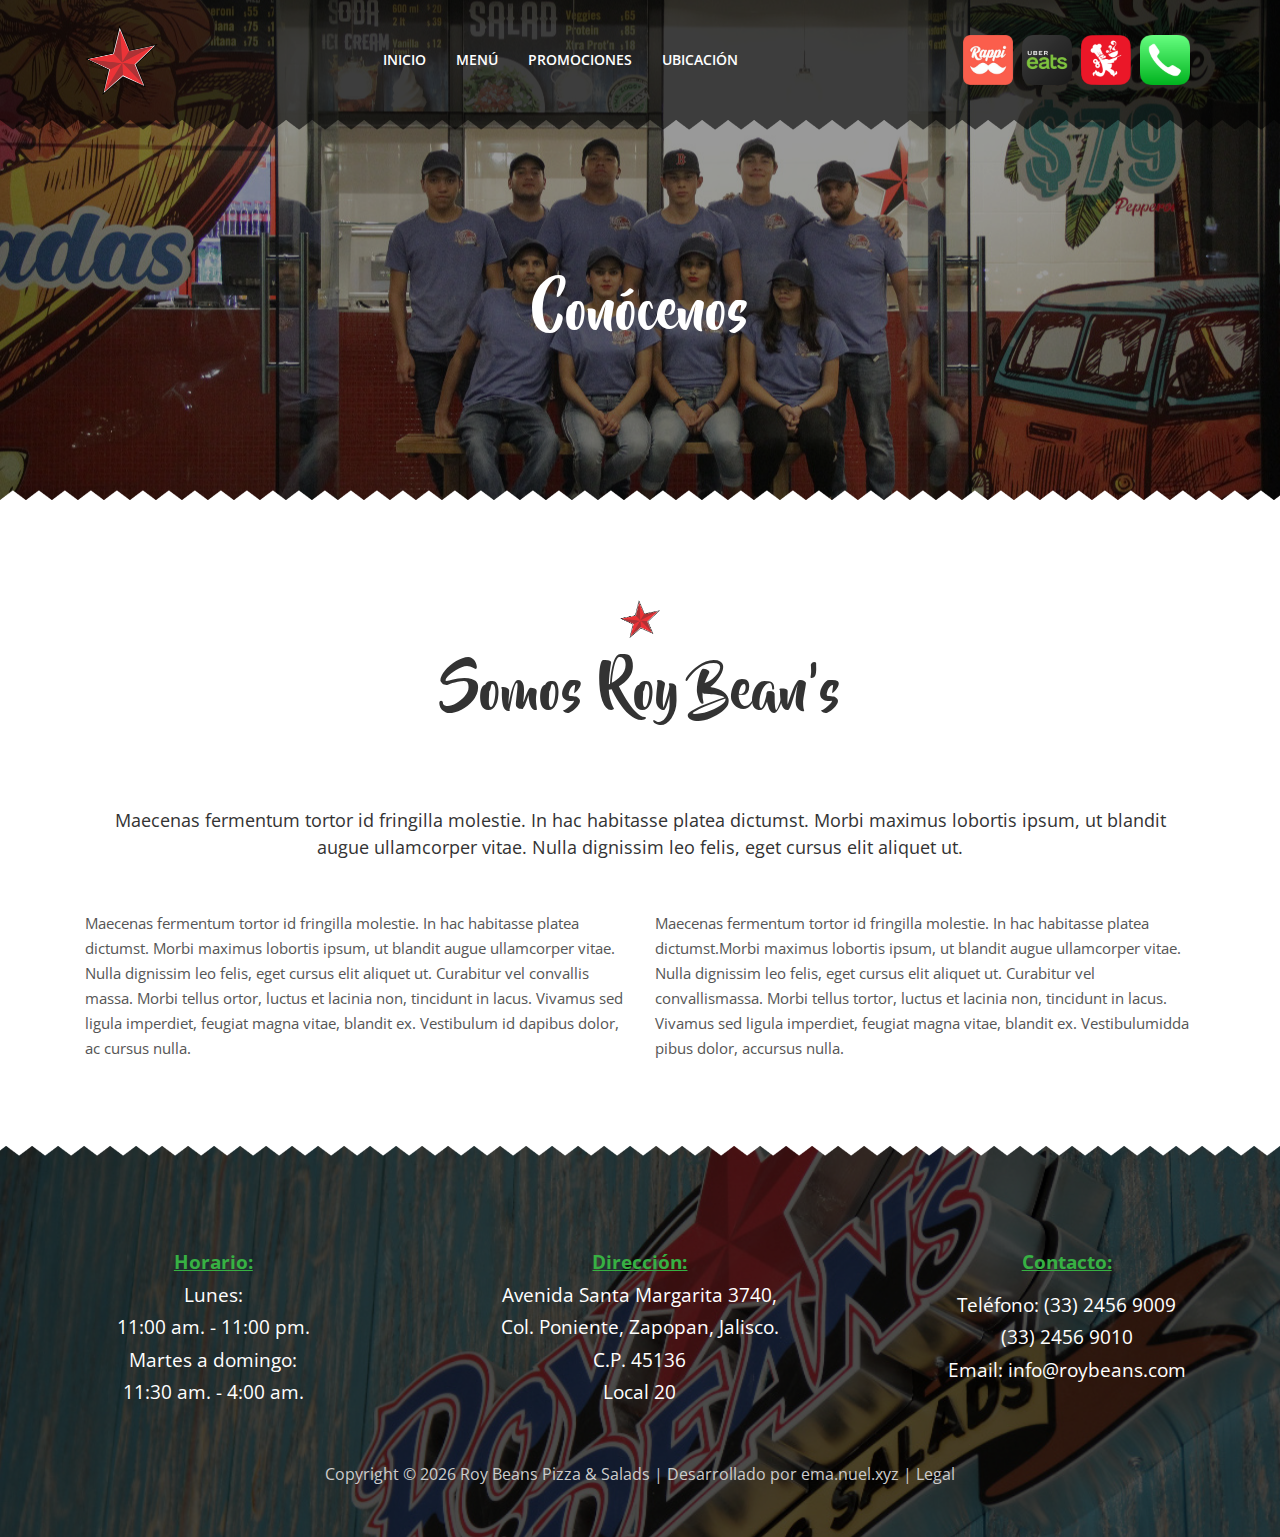
<file: 02_about_us.html>
<!DOCTYPE html>
<html lang="en">
<head>
        <title>Con&oacute;cenos - Roy Bean's</title>
        <meta http-equiv="X-UA-Compatible" content="IE=edge">
        <meta name="viewport" content="width=device-width, initial-scale=1">
        <meta charset="UTF-8">

        <!-- Font -->
        <link href="https://fonts.googleapis.com/css?family=Open+Sans:400,600" rel="stylesheet">
        <link rel="stylesheet" href="fonts/beyond_the_mountains-webfont.css" type="text/css"/>

        <!-- Stylesheets -->
        <link href="plugin-frameworks/bootstrap.min.css" rel="stylesheet">
        <link href="plugin-frameworks/swiper.css" rel="stylesheet">
        <link href="fonts/ionicons.css" rel="stylesheet">
        <link href="common/styles.css" rel="stylesheet">

        <!-- Favicons -->
        <link rel="apple-touch-icon" sizes="180x180" href="http://roybeans.com/apple-touch-icon.png">
        <link rel="icon" type="image/png" sizes="32x32" href="http://roybeans.com/favicon-32x32.png">
        <link rel="icon" type="image/png" sizes="16x16" href="http://roybeans.comfavicon-16x16.png">
        <link rel="manifest" href="http://roybeans.comsite.webmanifest">
        <link rel="mask-icon" href="http://roybeans.comsafari-pinned-tab.svg" color="#5bbad5">
        <meta name="msapplication-TileColor" content="#00aba9">
        <meta name="theme-color" content="#ffffff">
</head>
<body>

                <header>
                                <div class="container">
                                        <a class="logo" href="index.html"><img src="images/heading_logo.png" alt="Logo"></a>
                        
                                        <div class="right-area">
                                                        <a class="order" id="rappi" href="#"><img src="images/rappi-logo.png" alt="Logo"></a>
                                                        <a class="order" id="uber" href="#"><img src="images/uber-eats-logo.png" alt="Logo"></a>
                                                        <a class="order" id="sindel" href="#"><img src="images/sindelantal-logo.png" alt="Logo"></a>
                                                        <a class="order" id="call" href="#"><img src="images/phone-logo.png" alt="Logo"></a>
                                        </div><!-- right-area -->
                        
                                        <a class="menu-nav-icon" data-menu="#main-menu" href="#"><i class="ion-navicon"></i></a>
                        
                                        <ul class="main-menu font-mountainsre" id="main-menu">
                                                <!-- Elements added through universal JS -->
                                        </ul>
                        
                                        <div class="clearfix"></div>
                                </div><!-- container -->
                        </header>


<section class="bg-4 h-500x main-slider pos-relative">
        <div class="triangle-up pos-bottom"></div>
        <div class="container h-100">
                <div class="dplay-tbl">
                        <div class="dplay-tbl-cell center-text color-white pt-90">
                                <h2 class="mt-30 mb-15">Con&oacute;cenos</h2>
                        </div><!-- dplay-tbl-cell -->
                </div><!-- dplay-tbl -->
        </div><!-- container -->
</section>


<section class="story-area left-text center-sm-text">
        <div class="container">

                <div class="row">
                        <div class="col-md-12">
                                        <div class="heading">
                                                        <img class="heading-img" src="images/heading_logo.png" alt="">
                                                        <h2>Somos Roy Bean's</h2>
                                                </div>

                                <h5 class="center-text mb-50 mb-sm-30 plr-25">Maecenas fermentum tortor id
                                        fringilla molestie. In  hac habitasse platea dictumst. Morbi maximus lobortis
                                        ipsum, ut blandit augue ullamcorper vitae.  Nulla dignissim leo felis, eget
                                        cursus elit aliquet ut.</h5>
                        </div>
                        <div class="col-md-6">
                                <p class="mb-15">Maecenas fermentum tortor id fringilla molestie. In hac habitasse platea dictumst.  Morbi maximus
                                        lobortis ipsum, ut blandit augue ullamcorper vitae. Nulla dignissim leo felis, eget cursus elit aliquet ut. Curabitur vel convallis
                                        massa. Morbi tellus ortor, luctus et lacinia non, tincidunt in lacus.
                                        Vivamus sed ligula imperdiet, feugiat magna vitae, blandit ex. Vestibulum id dapibus dolor, ac cursus nulla. </p>
                        </div><!-- col-md-6 -->

                        <div class="col-md-6">
                                <p class="mb-15">Maecenas fermentum tortor id fringilla molestie. In hac habitasse
                                        platea
                                        dictumst.Morbi maximus lobortis ipsum, ut blandit augue ullamcorper vitae.
                                        Nulla dignissim leo felis, eget cursus elit aliquet ut. Curabitur vel
                                        convallismassa. Morbi tellus tortor, luctus et lacinia non, tincidunt in lacus.
                                        Vivamus sed ligula imperdiet, feugiat magna vitae, blandit ex. Vestibulumidda
                                        pibus dolor, accursus nulla. </p>
                        </div><!-- col-md-6 -->
                </div><!-- row -->

        </div><!-- container -->
</section>


<footer class="pb-50  pt-70 pos-relative">
                <div class="pos-top triangle-bottom"></div>
                <div class="container-fluid" id="footerContent">
                </div><!-- container -->
        </footer>

<!-- SCIPTS -->
<script src="plugin-frameworks/jquery-3.2.1.min.js"></script>
<script src="plugin-frameworks/bootstrap.min.js"></script>
<script src="plugin-frameworks/swiper.js"></script>
<script src="common/scripts.js"></script>

<script src="js/menu.js"></script>
<script src="js/smooth.js"></script>

</body>
</html>
</file>
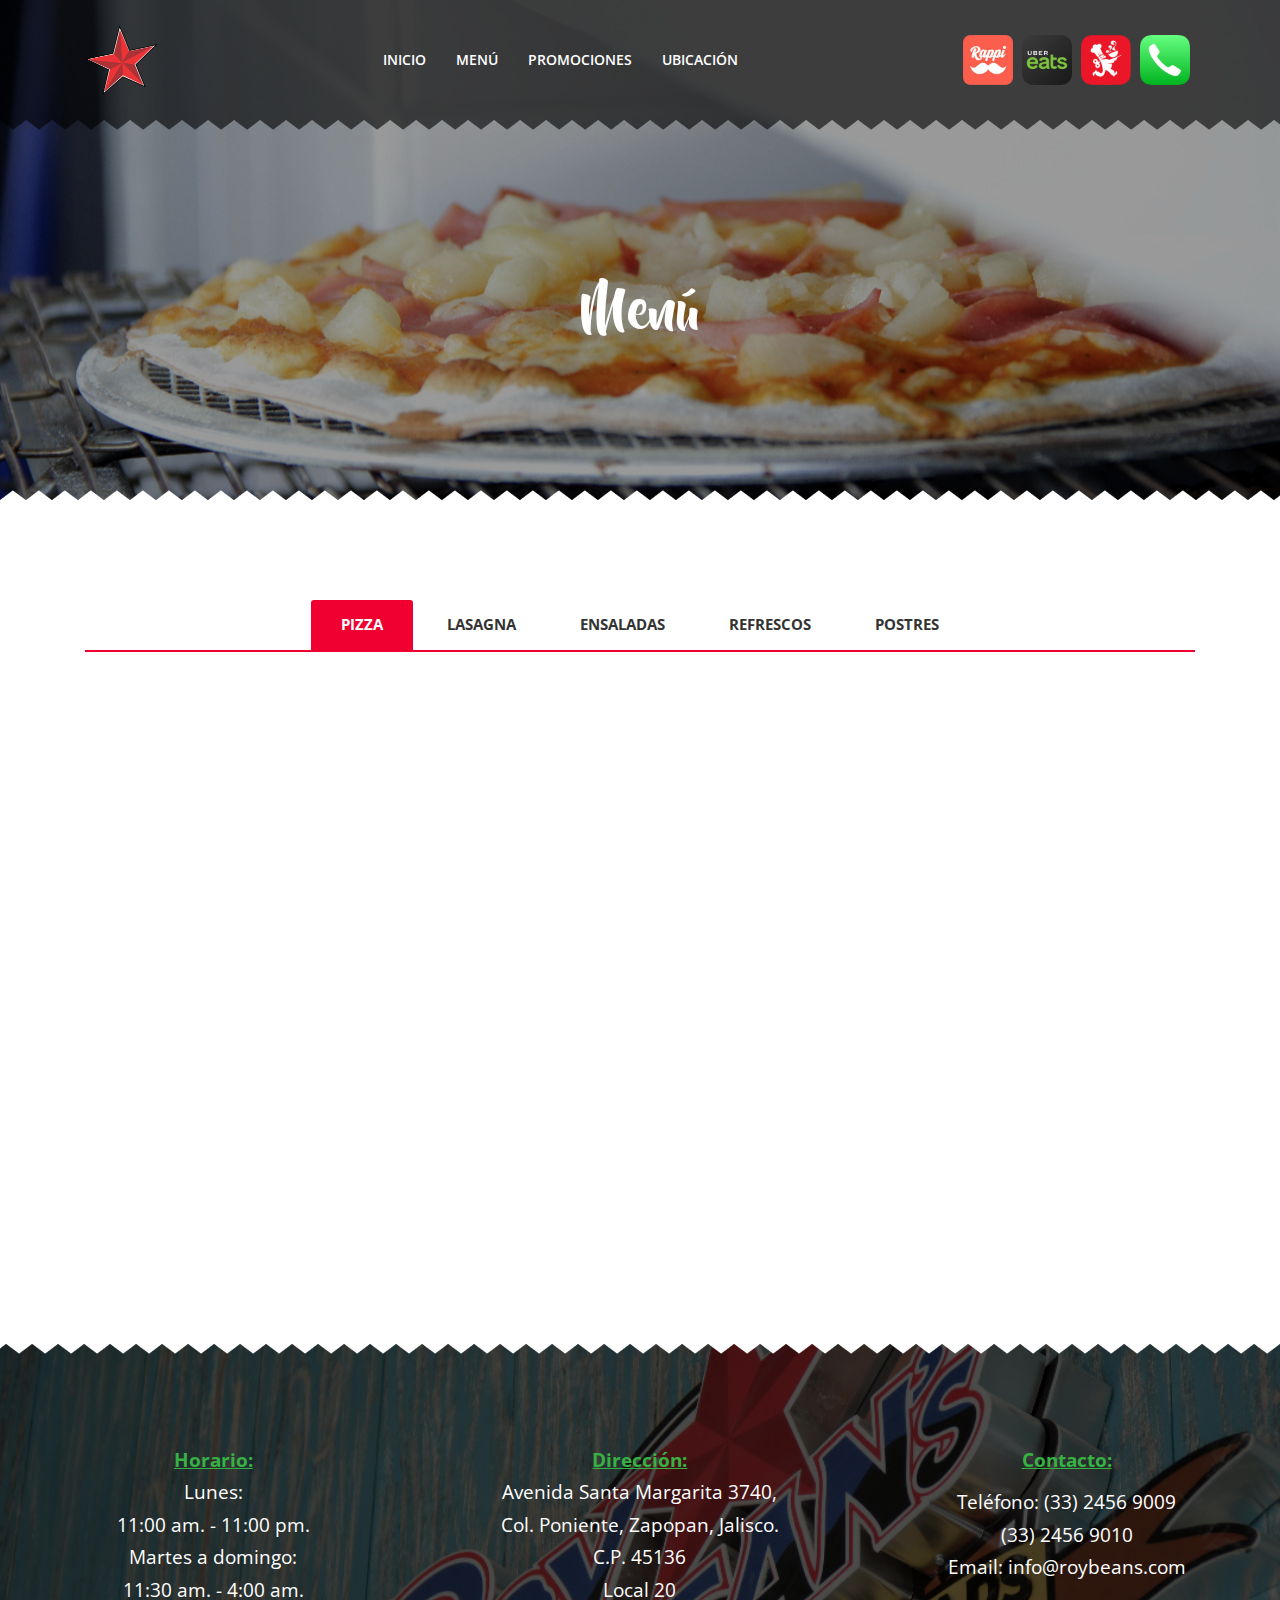
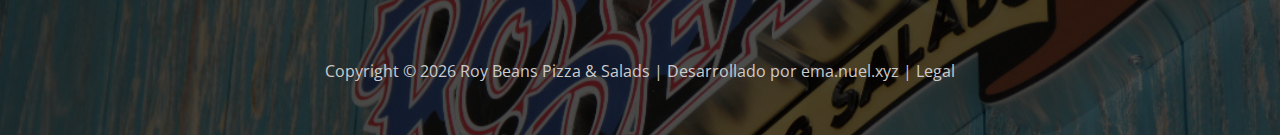
<file: 03_menu.html>
<!DOCTYPE html>
<html lang="en">
<head>
        <title>Men&uacute; - Roy Bean's</title>
        <meta http-equiv="X-UA-Compatible" content="IE=edge">
        <meta name="viewport" content="width=device-width, initial-scale=1">
        <meta charset="UTF-8">

        <!-- Font -->
        <link href="https://fonts.googleapis.com/css?family=Open+Sans:400,600" rel="stylesheet">
        <link rel="stylesheet" href="fonts/beyond_the_mountains-webfont.css" type="text/css"/>

        <!-- Stylesheets -->
        <link href="plugin-frameworks/bootstrap.min.css" rel="stylesheet">
        <link href="plugin-frameworks/swiper.css" rel="stylesheet">
        <link href="fonts/ionicons.css" rel="stylesheet">
        <link href="common/styles.css" rel="stylesheet">

        <!-- Favicons -->
        <link rel="apple-touch-icon" sizes="180x180" href="http://roybeans.com/apple-touch-icon.png">
        <link rel="icon" type="image/png" sizes="32x32" href="http://roybeans.com/favicon-32x32.png">
        <link rel="icon" type="image/png" sizes="16x16" href="http://roybeans.comfavicon-16x16.png">
        <link rel="manifest" href="http://roybeans.comsite.webmanifest">
        <link rel="mask-icon" href="http://roybeans.comsafari-pinned-tab.svg" color="#5bbad5">
        <meta name="msapplication-TileColor" content="#00aba9">
        <meta name="theme-color" content="#ffffff">

</head>
<body>

                <header>
                                <div class="container">
                                        <a class="logo" href="index.html"><img src="images/heading_logo.png" alt="Logo"></a>
                        
                                        <div class="right-area">
                                                        <a class="order" id="rappi" href="#"><img src="images/rappi-logo.png" alt="Logo"></a>
                                                        <a class="order" id="uber" href="#"><img src="images/uber-eats-logo.png" alt="Logo"></a>
                                                        <a class="order" id="sindel" href="#"><img src="images/sindelantal-logo.png" alt="Logo"></a>
                                                        <a class="order" id="call" href="#"><img src="images/phone-logo.png" alt="Logo"></a>
                                        </div><!-- right-area -->
                        
                                        <a class="menu-nav-icon" data-menu="#main-menu" href="#"><i class="ion-navicon"></i></a>
                        
                                        <ul class="main-menu font-mountainsre" id="main-menu">
                                                <!-- Elements added through universal JS -->
                                        </ul>
                        
                                        <div class="clearfix"></div>
                                </div><!-- container -->
                        </header>


<section class="bg-5 h-500x main-slider pos-relative">
        <div class="triangle-up pos-bottom"></div>
        <div class="container h-100">
                <div class="dplay-tbl">
                        <div class="dplay-tbl-cell center-text color-white pt-90">
                                <h2 class="mt-30 mb-15">Men&uacute;</h2>
                        </div><!-- dplay-tbl-cell -->
                </div><!-- dplay-tbl -->
        </div><!-- container -->
</section>


<section class="story-area left-text center-sm-text">
        <div class="container">
                <div class="row">
                                <div class="col-sm-12">
                                        <ul class="selecton brdr-b-primary mb-70">
                                                <li><a class="active" href="#" data-select="pizza"><b>PIZZA</b></a></li>
                                                <li><a href="#" data-select="lasagna"><b>LASAGNA</b></a></li>
                                                <li><a href="#" data-select="salads"><b>ENSALADAS</b></a></li>
                                                <li><a href="#" data-select="soda"><b>REFRESCOS</b></a></li>
                                                <li><a href="#" data-select="deserts"><b>POSTRES</b></a></li>
                                        </ul>
                                </div><!--col-sm-12-->
                </div><!--row-->
        
                 <div class="row">                                
                                <div class="col-md-6 food-menu pizza">
                                        <div class="sided-90x mb-30 ">
                                                <div class="s-left"><img class="br-3" src="images/menu-pepperoni.jpg" alt="Menu Image" width="100%"></div><!--s-left-->
                                                <div class="s-right">
                                                        <h5 class="mb-10"><b>Pizza Pepperoni</b><b class="color-primary float-right">M $55 / G $79</b></h5>
                                                        <p class="pr-70">Queso y pepperoni. </p>
                                                </div><!--s-right-->
                                        </div><!-- sided-90x -->
                                </div><!-- food-menu -->

                                <div class="col-md-6 food-menu pizza">
                                        <div class="sided-90x mb-30 ">
                                                <div class="s-left"><img class="br-3" src="images/menu-hawaiiana.jpg" alt="Menu Image" width="100%"></div><!--s-left-->
                                                <div class="s-right">
                                                        <h5 class="mb-10"><b>Pizza Hawaiina</b><b class="color-primary float-right">M $75 / G $129</b></h5>
                                                        <p class="pr-70">Queso, piña y jamón. </p>
                                                </div><!--s-right-->
                                        </div><!-- sided-90x -->
                                </div><!-- food-menu -->

                                <div class="col-md-6 food-menu pizza">
                                        <div class="sided-90x mb-30 ">
                                                <div class="s-left"><img class="br-3" src="images/menu_napolitana.jpg" alt="Menu Image" width="100%"></div><!--s-left-->
                                                <div class="s-right">
                                                        <h5 class="mb-10"><b>Pizza Napolitana</b><b class="color-primary float-right">M $75 / G $129</b></h5>
                                                        <p class="pr-70">Queso, aceituna negra, pimiento y champiñ&oacute;n. </p>
                                                </div><!--s-right-->
                                        </div><!-- sided-90x -->
                                </div><!-- food-menu -->

                                <div class="col-md-6 food-menu pizza">
                                        <div class="sided-90x mb-30 ">
                                                <div class="s-left"><img class="br-3" src="images/menu-margarita.jpg" alt="Menu Image" width="100%"></div><!--s-left-->
                                                <div class="s-right">
                                                        <h5 class="mb-10"><b>Pizza Margarita</b><b class="color-primary float-right">M $75 / G $129</b></h5>
                                                        <p class="pr-70">Queso, jitomate y albaca. </p>
                                                </div><!--s-right-->
                                        </div><!-- sided-90x -->
                                </div><!-- food-menu -->
                
                                <div class="col-md-6 food-menu pizza">
                                        <div class="sided-90x mb-30 ">
                                                <div class="s-left"><img class="br-3" src="images/menu_3carnes.jpg" alt="Menu Image" width="100%"></div><!--s-left-->
                                                <div class="s-right">
                                                        <h5 class="mb-10"><b>Pizza 3 Carnes</b><b class="color-primary float-right">M $78 / G $139</b></h5>
                                                        <p class="pr-70">Queso, chorizo pamplona, tocino y pepperoni. </p>
                                                </div><!--s-right-->
                                        </div><!-- sided-90x -->
                                </div><!-- food-menu -->

                                <div class="col-md-6 food-menu pizza">
                                        <div class="sided-90x mb-30 ">
                                                <div class="s-left"><img class="br-3" src="images/menu-3q.jpg" alt="Menu Image" width="100%"></div><!--s-left-->
                                                <div class="s-right">
                                                        <h5 class="mb-10"><b>Pizza 4 Quesos</b><b class="color-primary float-right">M $85 / G $149</b></h5>
                                                        <p class="pr-70">Queso azul, de cabra, parmezano y mozarella. </p>
                                                </div><!--s-right-->
                                        </div><!-- sided-90x -->
                                </div><!-- food-menu -->

                                <div class="col-md-6 food-menu pizza">
                                        <div class="sided-90x mb-30 ">
                                                <div class="s-left"><img class="br-3" src="images/menu-pollo.jpg" alt="Menu Image" width="100%"></div><!--s-left-->
                                                <div class="s-right">
                                                        <h5 class="mb-10"><b>Pizza Pollo Roy</b><b class="color-primary float-right">M $89 / G $159</b></h5>
                                                        <p class="pr-70">Espinaca, queso crema y pollo. </p>
                                                </div><!--s-right-->
                                        </div><!-- sided-90x -->
                                </div><!-- food-menu -->

                                <div class="col-md-6 food-menu pizza">
                                        <div class="sided-90x mb-30 ">
                                                <div class="s-left"><img class="br-3" src="images/menu_napolitana.jpg" alt="Menu Image" width="100%"></div><!--s-left-->
                                                <div class="s-right">
                                                        <h5 class="mb-10"><b>Pizza 3 Ingredientes</b><b class="color-primary float-right">M $85 / G $159</b></h5>
                                                        <p class="pr-70"><b>¡Arma tu propia pizza! Elige 3 ingredientes:</b><br>Jamón, piña, pimientos, aceituna negra, champiñones, jitomante, albaca, queso azul, queso de cabra, pepperoni, tocino, pollo, chorizo de pamplona, espinacas, queso crema. </p>
                                                </div><!--s-right-->
                                        </div><!-- sided-90x -->
                                </div><!-- food-menu -->

                                <div class="col-md-6 food-menu lasagna">
                                        <div class="sided-90x mb-30 ">
                                                <div class="s-left"><img class="br-3" src="images/lasagna-generic.jpg" alt="Menu Image" width="100%"></div><!--s-left-->
                                                <div class="s-right">
                                                        <h5 class="mb-10"><b>Lasagna</b><b class="color-primary float-right">$85</b></h5>
                                                        <p class="pr-70">Pasta, salsa de tomate, queso mozarella y carne a la bolognesa. </p>
                                                </div><!--s-right-->
                                        </div><!-- sided-90x -->
                                </div><!-- food-menu -->

                                <div class="col-md-6 food-menu salads">
                                                <div class="sided-90x mb-30">
                                                        <div class="s-left"><img class="br-3" src="images/menu_veggie.jpg" alt="Menu Image"></div><!--s-left-->
                                                        <div class="s-right">
                                                                <h5 class="mb-10"><b>Ensalada de Vegetales</b><b class="color-primary float-right">$65</b></h5>
                                                                <p class="pr-70"><b>¡Arma tu propia ensalada! Elige 3 ingredientes:</b><br>Jamón, piña, pimientos, aceituna negra, champiñones, jitomante, albaca, queso azul, queso de cabra, pepperoni, tocino, pollo, chorizo de pamplona, espinacas, queso crema. </p>
                                                        </div><!--s-right-->
                                                </div><!-- sided-90x -->
                                </div><!-- food-menu -->


                                <div class="col-md-6 food-menu salads">
                                                <div class="sided-90x mb-30">
                                                        <div class="s-left"><img class="br-3" src="images/menu_protein.jpg" alt="Menu Image"></div><!--s-left-->
                                                        <div class="s-right">
                                                                <h5 class="mb-10"><b>Ensalada con Pollo</b><b class="color-primary float-right">$85</b></h5>
                                                                <p class="pr-70"><b>¡Arma tu propia ensalada! Elige 3 ingredientes:</b><br>Jamón, piña, pimientos, aceituna negra, champiñones, jitomante, albaca, queso azul, queso de cabra, pepperoni, tocino, pollo, chorizo de pamplona, espinacas, queso crema.</p>
                                                        </div><!--s-right-->
                                                </div><!-- sided-90x -->
                                </div><!-- food-menu -->


                                <div class="col-md-6 food-menu salads">
                                                <div class="sided-90x mb-30">
                                                        <div class="s-left"><img class="br-3" src="images/menu_xtraprot.jpg" alt="Menu Image"></div><!--s-left-->
                                                        <div class="s-right">
                                                                <h5 class="mb-10"><b>Ensalada con Pollo Extra</b><b class="color-primary float-right">$103</b></h5>
                                                                <p class="pr-70"><b>¡Arma tu propia ensalada! Elige 3 ingredientes:</b><br>Jamón, piña, pimientos, aceituna negra, champiñones, jitomante, albaca, queso azul, queso de cabra, pepperoni, tocino, pollo, chorizo de pamplona, espinacas, queso crema.</p>
                                                        </div><!--s-right-->
                                                </div><!-- sided-90x -->
                                </div><!-- food-menu -->
        
                                <div class="col-md-6 food-menu soda">
                                        <div class="sided-90x mb-30 ">
                                                <div class="s-left"><img class="br-3" src="images/menu_soda.jpg" alt="Menu Image"></div><!--s-left-->
                                                <div class="s-right">
                                                        <h5 class="mb-10"><b>Refresco (600mL)</b><b class="color-primary float-right">$20</b></h5>
                                                        <p class="pr-70">CocaCola, CocaCola Light, Sprite, Fanta, Sidral Mundet.</p>
                                                </div><!--s-right-->
                                        </div><!-- sided-90x -->
                                </div><!-- food-menu -->


                                <div class="col-md-6 food-menu soda">
                                                <div class="sided-90x mb-30 ">
                                                        <div class="s-left"><img class="br-3" src="images/menu_soda.jpg" alt="Menu Image"></div><!--s-left-->
                                                        <div class="s-right">
                                                                <h5 class="mb-10"><b>Refresco (2L)</b><b class="color-primary float-right">$39</b></h5>
                                                                <p class="pr-70">CocaCola, CocaCola Light, Sprite, Fanta, Sidral Mundet. </p>
                                                        </div><!--s-right-->
                                                </div><!-- sided-90x -->
                                </div><!-- food-menu -->

                                <div class="col-md-6 food-menu deserts">
                                        <div class="sided-90x mb-30">
                                                <div class="s-left"><img class="br-3" src="images/menu_cono.jpg" alt="Menu Image"></div><!--s-left-->
                                                <div class="s-right">
                                                        <h5 class="mb-10"><b>Cono Vainilla</b><b class="color-primary float-right">$12</b></h5>
                                                        <p class="pr-70">Tradicional helado de vainilla en cono tostado. </p>
                                                </div><!--s-right-->
                                        </div><!-- sided-90x -->
                                </div><!-- food-menu -->

                                <div class="col-md-6 food-menu deserts">
                                        <div class="sided-90x mb-30">
                                                <div class="s-left"><img class="br-3" src="images/menu_cono_tops.jpeg" alt="Menu Image"></div><!--s-left-->
                                                <div class="s-right">
                                                        <h5 class="mb-10"><b>Cono Vainilla con Roy Toppings</b><b class="color-primary float-right">$25</b></h5>
                                                        <p class="pr-70">Tradicional helado de vainilla en cono tostado con toppings a elegir: Cacahuate, galleta, chispas de chocolate, durazno, piña y frutos secos.</p>
                                                </div><!--s-right-->
                                        </div><!-- sided-90x -->
                                </div><!-- food-menu -->


                        </div><!-- row -->
                
        </div><!-- container -->
</section>


<footer class="pb-50  pt-70 pos-relative">
                <div class="pos-top triangle-bottom"></div>
                <div class="container-fluid" id="footerContent">
                </div><!-- container -->
        </footer>

<!-- SCIPTS -->
<script src="plugin-frameworks/jquery-3.2.1.min.js"></script>
<script src="plugin-frameworks/bootstrap.min.js"></script>
<script src="plugin-frameworks/swiper.js"></script>
<script src="common/scripts.js"></script>

<script src="js/menu.js"></script>
<script src="js/smooth.js"></script>

</body>
</html>
</file>
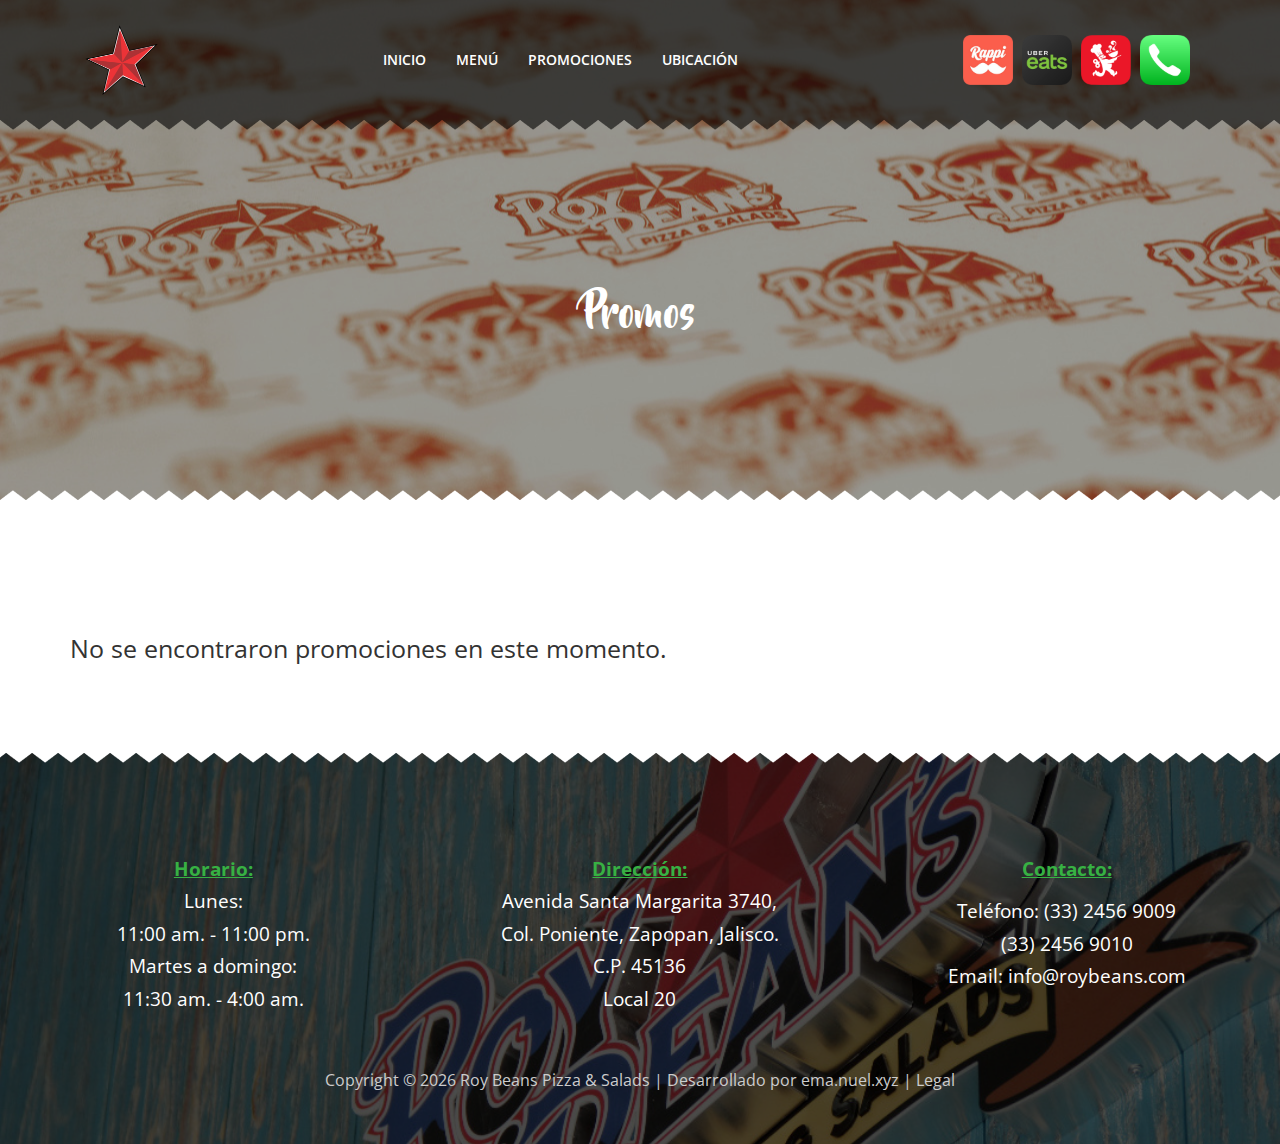
<file: 04_promos.html>
<!DOCTYPE HTML>
<html lang="en">
<head>
        <title>Promociones - Roy Bean's</title>
        <meta http-equiv="X-UA-Compatible" content="IE=edge">
        <meta name="viewport" content="width=device-width, initial-scale=1">
        <meta charset="UTF-8">

        <!-- Font -->
        <link href="https://fonts.googleapis.com/css?family=Open+Sans:400,600" rel="stylesheet">
        <link rel="stylesheet" href="fonts/beyond_the_mountains-webfont.css" type="text/css"/>

        <!-- Stylesheets -->
        <link href="plugin-frameworks/bootstrap.min.css" rel="stylesheet">
        <link href="plugin-frameworks/swiper.css" rel="stylesheet">
        <link href="fonts/ionicons.css" rel="stylesheet">
        <link href="common/styles.css" rel="stylesheet">

        <!-- Favicons -->
        <link rel="apple-touch-icon" sizes="180x180" href="http://roybeans.com/apple-touch-icon.png">
        <link rel="icon" type="image/png" sizes="32x32" href="http://roybeans.com/favicon-32x32.png">
        <link rel="icon" type="image/png" sizes="16x16" href="http://roybeans.comfavicon-16x16.png">
        <link rel="manifest" href="http://roybeans.comsite.webmanifest">
        <link rel="mask-icon" href="http://roybeans.comsafari-pinned-tab.svg" color="#5bbad5">
        <meta name="msapplication-TileColor" content="#00aba9">
        <meta name="theme-color" content="#ffffff">

</head>
<body>

                <header>
                                <div class="container">
                                                <a class="logo" href="index.html"><img src="images/heading_logo.png" alt="Logo"></a>
                        
                                                <div class="right-area">
                                                                <a class="order" id="rappi" href="#"><img src="images/rappi-logo.png" alt="Logo"></a>
                                                                <a class="order" id="uber" href="#"><img src="images/uber-eats-logo.png" alt="Logo"></a>
                                                                <a class="order" id="sindel" href="#"><img src="images/sindelantal-logo.png" alt="Logo"></a>
                                                                <a class="order" id="call" href="#"><img src="images/phone-logo.png" alt="Logo"></a>
                                                        </div><!-- right-area -->
                        
                                        <a class="menu-nav-icon" data-menu="#main-menu" href="#"><i class="ion-navicon"></i></a>
                        
                                        <ul class="main-menu font-mountainsre" id="main-menu">
                                                <!-- Elements added through universal JS -->
                                        </ul>
                        
                                        <div class="clearfix"></div>
                                </div><!-- container -->
                        </header>


<section class="bg-7 h-500x main-slider pos-relative">
        <div class="triangle-up pos-bottom"></div>
        <div class="container h-100">
                <div class="dplay-tbl">
                        <div class="dplay-tbl-cell center-text color-white pt-90">
                                <h3 class="mt-30 mb-15">Promos</h3>
                        </div><!-- dplay-tbl-cell -->
                </div><!-- dplay-tbl -->
        </div><!-- container -->
</section>


<section class="story-area left-text center-sm-text">
        <div class="container">
                <div class="row">

                                <h4 class="mt-30 mb-15">No se encontraron promociones en este momento.</h4>

                        <!--
                        <div class="col-md-6">

                                <div class="mb-50 mb-sm-30">
                                                <div class="mb-50 mb-sm-30 pos-relative oflow-hidden">
                                                                <div class="bg-trinagle-primary"></div>
                                                                <img src="images/sidebar-1-400x600.jpg" alt="">
                                                                <div class="abs-bl font-18 color-white p-50 z-1">
                                                                        <h4 class="lh-1">20% off</h4>
                                                                        <h6 class="font-5 mt-10">Alumnos Tecnológico de Monterrey<br><i>Presentando Credencial Vigente*</i></h6>
                                                                </div>
                                                        </div><!--mb-50
                                </div><!--mb-30

                        </div><!--col-md-6

                        <div class="col-md-6">
                                        <div class="mb-30 pos-relative">
                                                        <img src="images/sidebar-2-400x600.jpg" alt="">
                                                        <div class="font-23  ptb-15 abs-tlr-30 color-white center-text brdr-primary-3">
                                                                <div class="abs-tblr bg-black opacty-6 z--1"></div>
                                                                <h4><b>2x1</b></h4>
                                                                <h6 class="font-5 pb-15"><b>en conos de helado todos los martes.</b></h6>
                                                        </div>
                                                </div><!--mb-50
                        </div><!--col-md-4

                -->
                </div><!-- row -->
        </div><!-- container -->
</section>

<footer class="pb-50  pt-70 pos-relative">
                <div class="pos-top triangle-bottom"></div>
                <div class="container-fluid" id="footerContent">
                </div><!-- container -->
        </footer>

<!-- SCIPTS -->
<script src="plugin-frameworks/jquery-3.2.1.min.js"></script>
<script src="plugin-frameworks/bootstrap.min.js"></script>
<script src="plugin-frameworks/swiper.js"></script>
<script src="common/scripts.js"></script>

<script src="js/menu.js"></script>
<script src="js/smooth.js"></script>

</body>
</html>
</file>
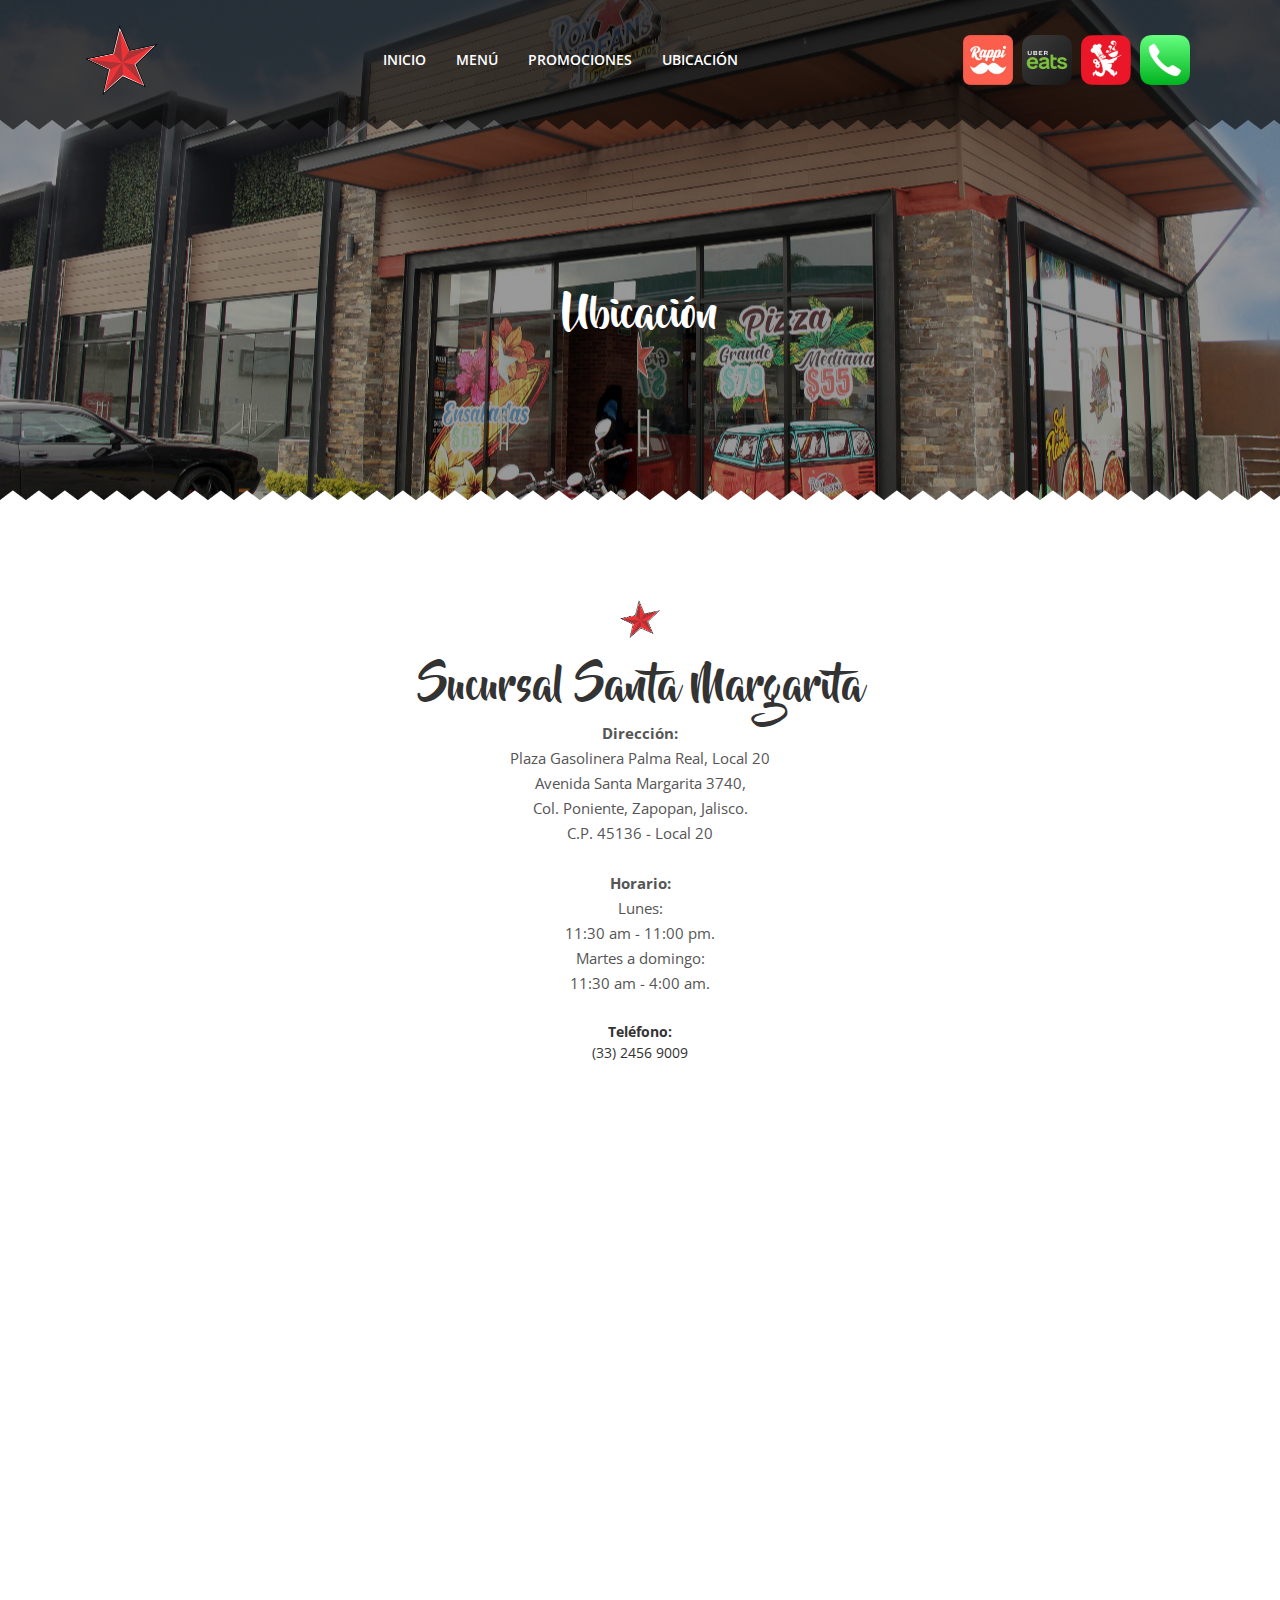
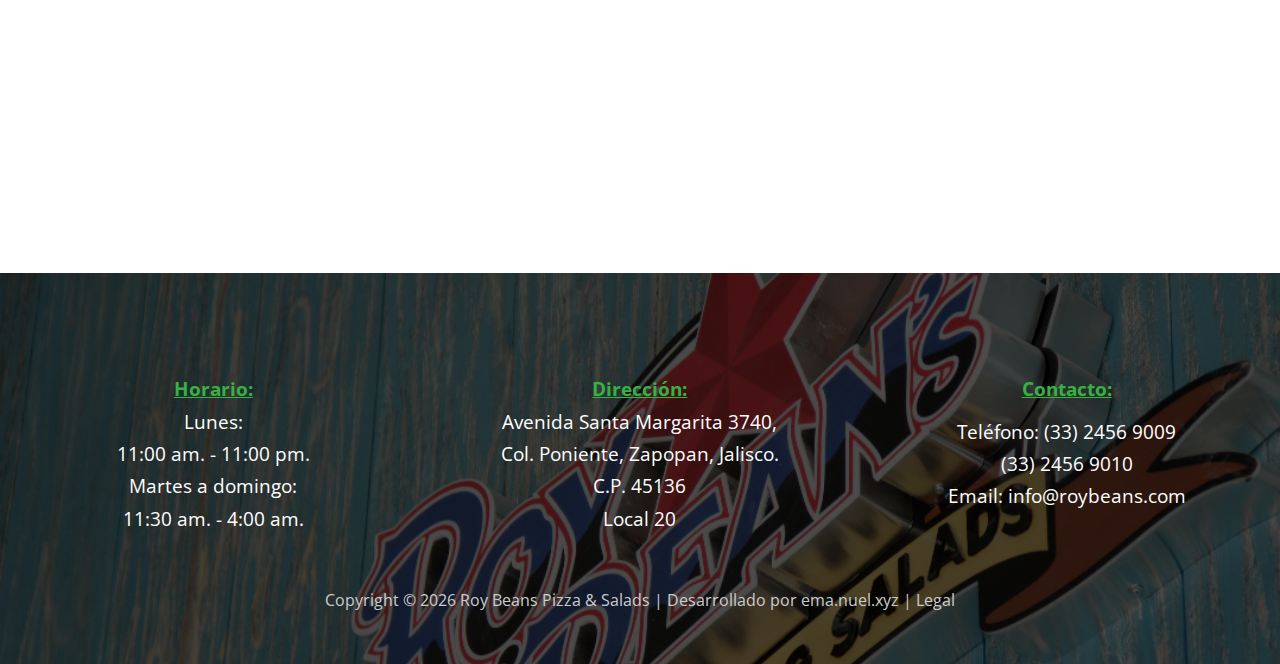
<file: 05_contact.html>
<!DOCTYPE HTML>
<html lang="en">
<head>
        <title>Ubicaci&oacute;n - Roy Bean;s</title>
        <meta http-equiv="X-UA-Compatible" content="IE=edge">
        <meta name="viewport" content="width=device-width, initial-scale=1">
        <meta charset="UTF-8">

        <!-- Font -->
        <link href="https://fonts.googleapis.com/css?family=Open+Sans:400,600" rel="stylesheet">
        <link rel="stylesheet" href="fonts/beyond_the_mountains-webfont.css" type="text/css"/>

        <!-- Stylesheets -->
        <link href="plugin-frameworks/bootstrap.min.css" rel="stylesheet">
        <link href="plugin-frameworks/swiper.css" rel="stylesheet">
        <link href="fonts/ionicons.css" rel="stylesheet">
        <link href="common/styles.css" rel="stylesheet">

        <!-- Favicons -->
        <link rel="apple-touch-icon" sizes="180x180" href="http://roybeans.com/apple-touch-icon.png">
        <link rel="icon" type="image/png" sizes="32x32" href="http://roybeans.com/favicon-32x32.png">
        <link rel="icon" type="image/png" sizes="16x16" href="http://roybeans.comfavicon-16x16.png">
        <link rel="manifest" href="http://roybeans.comsite.webmanifest">
        <link rel="mask-icon" href="http://roybeans.comsafari-pinned-tab.svg" color="#5bbad5">
        <meta name="msapplication-TileColor" content="#00aba9">
        <meta name="theme-color" content="#ffffff">

</head>
<body>

                <header>
                                <div class="container">
                                                <a class="logo" href="index.html"><img src="images/heading_logo.png" alt="Logo"></a>
                        
                                                <div class="right-area">
                                                                <a class="order" id="rappi" href="#"><img src="images/rappi-logo.png" alt="Logo"></a>
                                                                <a class="order" id="uber" href="#"><img src="images/uber-eats-logo.png" alt="Logo"></a>
                                                                <a class="order" id="sindel" href="#"><img src="images/sindelantal-logo.png" alt="Logo"></a>
                                                                <a class="order" id="call" href="#"><img src="images/phone-logo.png" alt="Logo"></a>
                                                        </div><!-- right-area -->
                        
                                        <a class="menu-nav-icon" data-menu="#main-menu" href="#"><i class="ion-navicon"></i></a>
                        
                                        <ul class="main-menu font-mountainsre" id="main-menu">
                                                <!-- Elements added through universal JS -->
                                        </ul>
                        
                                        <div class="clearfix"></div>
                                </div><!-- container -->
                        </header>


<section class="bg-6 h-500x main-slider pos-relative">
        <div class="triangle-up pos-bottom"></div>
        <div class="container h-100">
                <div class="dplay-tbl">
                        <div class="dplay-tbl-cell center-text color-white pt-90">
                                <h3 class="mt-30 mb-15">Ubicaci&oacute;n</h3>
                        </div><!-- dplay-tbl-cell -->
                </div><!-- dplay-tbl -->
        </div><!-- container -->
</section>


<section class="story-area left-text center-sm-text">
        <div class="container">
                <div class="heading">
                        <img class="heading-img" src="images/heading_logo.png" alt="">
                        <h3>Sucursal Santa Margarita</h3>
                        <p><b>Direcci&oacute;n:</b><br>Plaza Gasolinera Palma Real, Local 20<br>Avenida Santa Margarita 3740,<br>Col. Poniente, Zapopan, Jalisco.<br>C.P. 45136 - Local 20</p>
                        <p><br><b>Horario:</b><br>Lunes:<br>11:30 am - 11:00 pm.<br>Martes a domingo:<br>11:30 am - 4:00 am.</p>
                        <p><br></p><b>Tel&eacute;fono:</b><br><a href="tel:+523324569009">(33) 2456 9009</a></p>
                </div>
        </div><!-- container -->
</section>

<div class="map-area h-700x mb--30">
        <div id="map" style="height:100%;">
                        <div class="mapouter"><div class="gmap_canvas"><iframe width="100%" height="100%" id="gmap_canvas" src="https://www.google.com/maps/embed?pb=!1m18!1m12!1m3!1d3731.503986591721!2d-103.43334774964956!3d20.73035710320633!2m3!1f0!2f0!3f0!3m2!1i1024!2i768!4f13.1!3m3!1m2!1s0x8428af7b4e5ed1c9%3A0x2af9403f7e52e7ae!2sroy+bean%C2%B4s!5e0!3m2!1sen!2smx!4v1552618277066" frameborder="0" scrolling="no" marginheight="0" marginwidth="0"></iframe><a href="https://www.jetzt-drucken-lassen.de">jetzt-drucken-lassen.de</a></div><style>.mapouter{text-align:right;height:100%;width:100%;}.gmap_canvas {overflow:hidden;background:none!important;height:100%;width:100%;}</style></div>
        </div>
</div><!-- map-area -->

<footer class="pb-50  pt-70 pos-relative">
                <div class="container-fluid" id="footerContent">
                </div><!-- container -->
        </footer>

<!-- SCIPTS -->
<script src="plugin-frameworks/jquery-3.2.1.min.js"></script>
<script src="plugin-frameworks/bootstrap.min.js"></script>
<script src="plugin-frameworks/swiper.js"></script>
<script src="common/scripts.js"></script>

<script src="js/menu.js"></script>
<script src="js/smooth.js"></script>

</body>
</html>
</file>
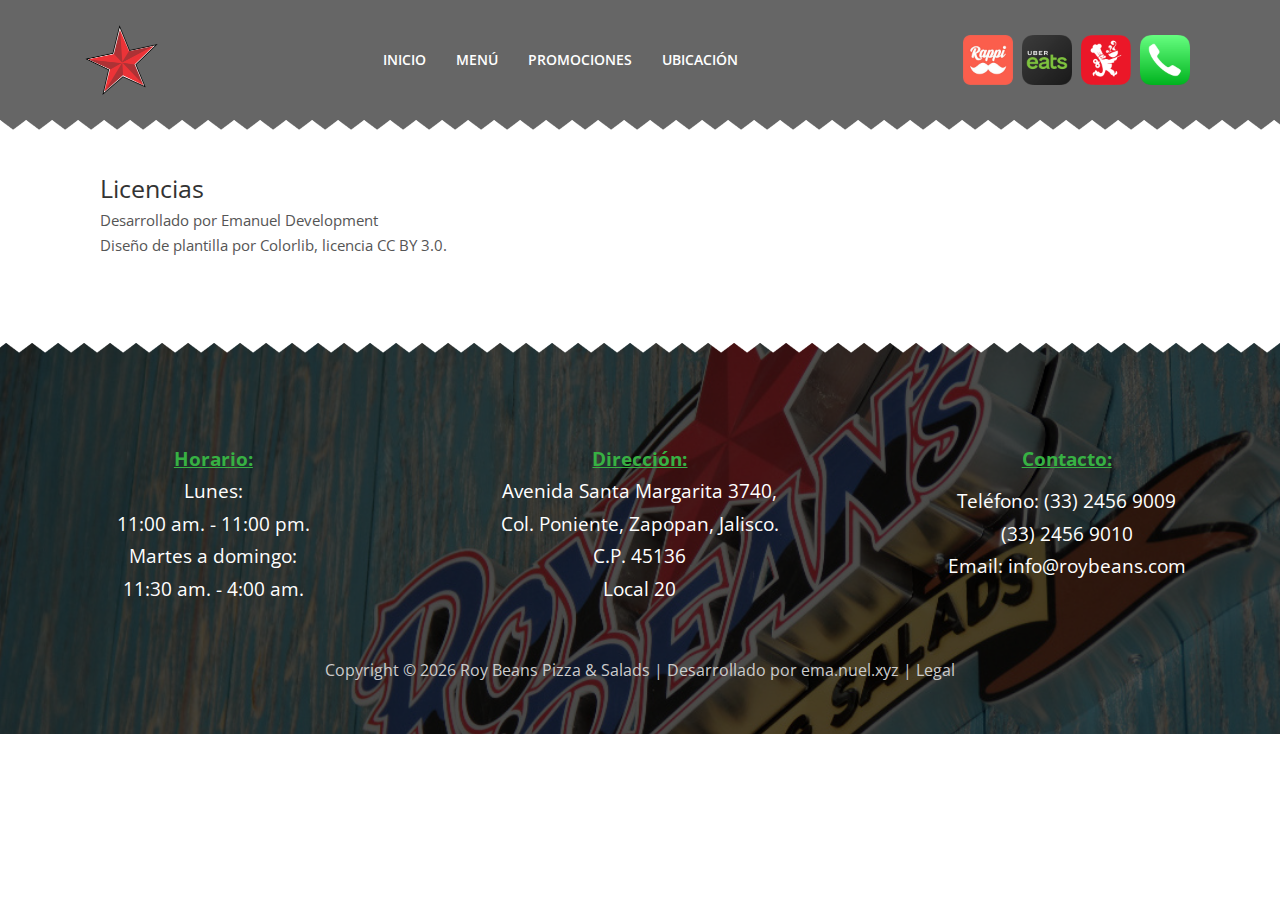
<file: 07_legal.html>
<!DOCTYPE html>
<html lang="en">
<head>
        <title>Aviso Legal - Roy Bean's</title>
        <meta http-equiv="X-UA-Compatible" content="IE=edge">
        <meta name="viewport" content="width=device-width, initial-scale=1">
        <meta charset="UTF-8">

        <!-- Font -->
        <link href="https://fonts.googleapis.com/css?family=Open+Sans:400,600" rel="stylesheet">
        <link rel="stylesheet" href="fonts/beyond_the_mountains-webfont.css" type="text/css"/>

        <!-- Stylesheets -->
        <link href="plugin-frameworks/bootstrap.min.css" rel="stylesheet">
        <link href="plugin-frameworks/swiper.css" rel="stylesheet">
        <link href="fonts/ionicons.css" rel="stylesheet">
        <link href="common/styles.css" rel="stylesheet">

        <!-- Favicons -->
        <link rel="apple-touch-icon" sizes="180x180" href="http://roybeans.com/apple-touch-icon.png">
        <link rel="icon" type="image/png" sizes="32x32" href="http://roybeans.com/favicon-32x32.png">
        <link rel="icon" type="image/png" sizes="16x16" href="http://roybeans.comfavicon-16x16.png">
        <link rel="manifest" href="http://roybeans.comsite.webmanifest">
        <link rel="mask-icon" href="http://roybeans.comsafari-pinned-tab.svg" color="#5bbad5">
        <meta name="msapplication-TileColor" content="#00aba9">
        <meta name="theme-color" content="#ffffff">

</head>
<body>

                <header>
                                <div class="container">
                                                <a class="logo" href="index.html"><img src="images/heading_logo.png" alt="Logo"></a>
                        
                                                <div class="right-area">
                                                                <a class="order" id="rappi" href="#"><img src="images/rappi-logo.png" alt="Logo"></a>
                                                                <a class="order" id="uber" href="#"><img src="images/uber-eats-logo.png" alt="Logo"></a>
                                                                <a class="order" id="sindel" href="#"><img src="images/sindelantal-logo.png" alt="Logo"></a>
                                                                <a class="order" id="call" href="#"><img src="images/phone-logo.png" alt="Logo"></a>
                                                        </div><!-- right-area -->
                        
                                        <a class="menu-nav-icon" data-menu="#main-menu" href="#"><i class="ion-navicon"></i></a>
                        
                                        <ul class="main-menu font-mountainsre" id="main-menu">
                                                <!-- Elements added through universal JS -->
                                        </ul>
                        
                                        <div class="clearfix"></div>
                                </div><!-- container -->
                        </header>


<section class="story-area left-text center-sm-text">
        <div class="container">

                <div class="row">
                        <div class="col-md-12">
                                        <div class="heading"></div>

                        <!--
                        <div class="col-md-12">
                                <h4>Términos de Uso</h4>
                                <p class="mb-15">Maecenas fermentum tortor id fringilla molestie. In hac habitasse platea dictumst.  Morbi maximus
                                        lobortis ipsum, ut blandit augue ullamcorper vitae. Nulla dignissim leo felis, eget cursus elit aliquet ut. Curabitur vel convallis
                                        massa. Morbi tellus ortor, luctus et lacinia non, tincidunt in lacus.
                                        Vivamus sed ligula imperdiet, feugiat magna vitae, blandit ex. Vestibulum id dapibus dolor, ac cursus nulla. </p>
                        </div><!-- col-md-6 -->

                        <!--
                        <div class="col-md-12">
                                <h4>Aviso de Privacidad</h4>
                                <p class="mb-15">Maecenas fermentum tortor id fringilla molestie. In hac habitasse
                                        platea
                                        dictumst.Morbi maximus lobortis ipsum, ut blandit augue ullamcorper vitae.
                                        Nulla dignissim leo felis, eget cursus elit aliquet ut. Curabitur vel
                                        convallismassa. Morbi tellus tortor, luctus et lacinia non, tincidunt in lacus.
                                        Vivamus sed ligula imperdiet, feugiat magna vitae, blandit ex. Vestibulumidda
                                        pibus dolor, accursus nulla. </p>
                        </div><!-- col-md-6 -->
                        

                        <div class="col-md-12">
                                        <h4>Licencias</h4>
                                        <p class="mb-15">Desarrollado por <a href="http://ema.nuel.xyz" target="_blank">Emanuel Development</a><br>Diseño de plantilla por <a href="https://colorlib.com" target="_blank">Colorlib</a>, licencia CC BY 3.0.</p>
                                </p>
                                </div><!-- col-md-6 -->

                </div><!-- row -->

        </div><!-- container -->
</section>


<footer class="pb-50  pt-70 pos-relative">
                <div class="pos-top triangle-bottom"></div>
                <div class="container-fluid" id="footerContent">
                </div><!-- container -->
        </footer>

<!-- SCIPTS -->
<script src="plugin-frameworks/jquery-3.2.1.min.js"></script>
<script src="plugin-frameworks/bootstrap.min.js"></script>
<script src="plugin-frameworks/swiper.js"></script>
<script src="common/scripts.js"></script>

<script src="js/menu.js"></script>
<script src="js/smooth.js"></script>

</body>
</html>
</file>
<file: fonts/beyond_the_mountains-webfont.css>
/*! Generated by Font Squirrel (https://www.fontsquirrel.com) on August 7, 2018 */



@font-face {
    font-family: 'beyond_the_mountainsregular';
    src: url('beyond_the_mountains-webfont.woff2') format('woff2'),
         url('beyond_the_mountains-webfont.woff') format('woff');
    font-weight: normal;
    font-style: normal;

}
</file>
<file: common/styles.css>
/*
====================================================

* 	[Master Stylesheet]

	Theme Name :
	Version    :
	Author     :
	Author URI :

====================================================

	TOC

	1. PRIMARY STYLES
	2. COMMONS FOR PAGE DESIGN
	3. HEADER
	4. INTRO SECTION
	5. PORFOLIO SECTION
	6. ABOUT SECTION
	7. EXPERIENCE SECTION
	8. EDUCATION SECTION
	9. COUNTER SECTION
	10. FOOTER

====================================================


/* ---------------------------------
1. PRIMARY STYLES
--------------------------------- */

html { font-size: 100%; overflow-x: hidden; width: 100%; margin: 0px; padding: 0px; touch-action: manipulation;}

body { font-size: 14px; font-family: 'Open Sans', sans-serif; width: 100%; height: 100%; margin: 0; font-weight: 400; -webkit-font-smoothing: antialiased;
        -moz-osx-font-smoothing: grayscale; word-wrap: break-word; overflow-x: hidden; color: #333; }

h1, h2, h3, h4, h5, h6, p, a, ul, span, li, img, inpot, button { margin: 0; padding: 0; }

h1, h2, h3, h4, h5, h6 { line-height: 1.5; font-weight: inherit; }

h1, h2, h3, .font-beyond { font-family: 'beyond_the_mountainsregular', sans-serif; }

p { line-height: 1.7; font-size: 1.05em; font-weight: 400; color: #555; }

h1 { font-size: 7.5em; line-height: 1.4; }

h2 { font-size: 4em; line-height: 1.4; }

h3 { font-size: 3em; }

h4 {   font-size: 1.8em; }

h5 { font-size: 1.3em; }

h6 {  font-size: .95em; letter-spacing: 1px; }

a, button { display: inline-block; text-decoration: none; color: inherit; line-height: 1.3; -webkit-transition: all .25s ease-in-out; transition: all .25s ease-in-out;}

a:focus, a:active, a:hover,
button:focus, button:active, button:hover,
a b.light-color:hover { text-decoration: none; color: #EF0031;}

b {  font-weight: 700; }

img { width: 100%;}

li { list-style: none; display: inline-block; line-height: 1.6; font-size: .9em; }

span { display: inline-block; }

button { outline: 0; border: 0; background: none; cursor: pointer; }

.icon { font-size: 1.1em;display: inline-block;line-height: inherit; }

[class^="icon-"]:before, [class*=" icon-"]:before { line-height: inherit; }

b.max-bold { font-weight: 700; }

input:focus,
textarea:focus { outline-color: #EF0031; }

::placeholder { color: #aaa; font-weight: 700; }

:-ms-input-placeholder { color: #aaa; font-weight: 700; }

:-ms-input-placeholder { color: #aaa; font-weight: 700; }

.card { border-radius: 0px; border: 0px; background: none; box-shadow: none; }

.card .bg-white {
        height: 100%;
        border-radius: 2px;
        box-shadow: 1px 1px 20px -10px rgba(0, 0, 0, .3);
}

.card i { font-size: 1.2em;}



/* RESPONSIVE */

@media only screen and (max-width: 1200px) {

        h1 { font-size: 6em; }
}

@media only screen and (max-width: 767px) {

        p {  line-height: 1.4;  }

        h1 { font-size: 4em;  }

        h2 { font-size: 3em; }
}

@media only screen and (max-width: 575px) {

        body {  font-size: 13px;  }

        h1 {   font-size: 3em;  }

        h2 { font-size: 2.5em; }
}

.responsive {
        width: 80%;
        max-width: 500px;
        height: auto;
      }


/* ---------------------------------
3. HEADER
--------------------------------- */

header {
        position: absolute;
        top: 0;
        left: 0;
        right: 0;
        text-align: center;
        z-index: 1000;
        padding: 25px 0;
        font-weight: 600;
        color: #fff;
}

header:after {
        content: '';
        height: 10px;
        position: absolute;
        bottom: -10px;
        left: 0;
        right: 0;
        background: url(../images/triangle_bg_black.png) repeat-x;
        background-size: 26px 10px;
        opacity: .6;
}

header:before {
        content: '';
        position: absolute;
        top: 0;
        bottom: 0px;
        left: 0;
        right: 0;
        background: #000;
        z-index: -1;
        opacity: .6;
}

header i {
        font-size: 1.1em;
}

/* BOTTOM HEADER */

header:after {
        content: '';
        clear: both;
}

header .logo {
        float: left;
        height: 70px;
}

header .logo img {
        height: 100%;
        width: auto;
}

header .order {
        float: center;
        height: 50px;
        margin-right: 5px;
}

header .order img {
        height: 100%;
        width: auto;
}

header ul.main-menu > li > a {
        height: 100%;
        line-height: 70px;
        padding: 0px 15px;
}

/* SEARCH AREA */

header .right-area {
        float: right;
        height: 100%;
        height: 70px;
        padding: 10px 0;
        position: relative;
        font-size: 1.2em;
}

/* HAMBURGER ICON */

header .menu-nav-icon {
        display: inline-block;
        font-size: 30px;
        line-height: 60px;
        display: none;
        cursor: pointer;
        color: #fff;
}

/* DROPDOWN MENU STYLING */

header .main-menu {
        font-size: 1.1em;
}

header .main-menu li.drop-down {
        position: relative;
        text-align: left;
}

header .main-menu li.drop-down > ul.drop-down-menu {
        display: none;
        position: absolute;
        top: 70px;
        left: 0;
        min-width: 180px;
        box-shadow: 0px 3px 10px rgba(0, 0, 0, .3);
        background: #fff;
        color: #111;
}

header .main-menu li.drop-down > ul.drop-down-menu li {
        display: block;
        border-top: 1px solid #ddd;
}

header .main-menu li.drop-down > ul.drop-down-menu li > a {
        display: block;
        padding: 17px 20px;
}

header .main-menu i {
        margin-left: 10px;
}

/* DROPDOWN HOVER */

header .main-menu li.drop-down a.mouseover + ul.drop-down-menu {
        display: block;
        animation: full-opacity-anim .2s forwards;
}

@keyframes full-opacity-anim {
        0% {
                opacity: 0;
        }
        100% {
                opacity: 1;
        }
}

/* RESPONSIVE */

@media only screen and (max-width: 1200px) {

}

@media only screen and (max-width: 992px) {

        header {
                font-size: 1em;
        }

        header .logo {
                height: 60px;
        }

        header ul.main-menu > li > a {
                padding: 0 5px;
                line-height: 60px;
        }

        /* SEARCH AREA */
        header .right-area {
                height: 60px;
        }

}

@media only screen and (max-width: 767px) {

        header { color: #111; }

        header .right-area { color: #fff; }

        /* MAIN MENU */

        header .main-menu { display: none; position: absolute; top: 110px; left: 0; right: 0; float: none; opacity: 0; z-index: 1; height: auto; text-align: left; background: #fff; }

        header .main-menu.visible-menu { display: block; box-shadow: 0 4px 20px -10px rgba(0, 0, 0, .4); animation: full-opacity-anim .2s forwards ease; }

        @keyframes full-opacity-anim {  100% { opacity: 1; }  }

        header .main-menu > li { display: block; }

        header ul.main-menu > li > a { display: block; height: auto; line-height: 1; padding: 15px; border-top: 1px solid #eee; }

        /* HAMBURGER ICON */

        header .menu-nav-icon { display: block; }

        /* DROPDOWN  */

        header .main-menu li.drop-down > ul.drop-down-menu { position: static; box-shadow: none; }

        header .main-menu li.drop-down > ul.drop-down-menu li { border-top: 1px solid #eee; }

        header .main-menu li.drop-down > ul.drop-down-inner li:first-child { border-top: 1px solid #ddd; }

        /* DROPDOWN HOVER */

        header .main-menu li.drop-down > ul.drop-down-menu li a { padding-left: 25px; }

        header .main-menu li.drop-down > ul.drop-down-inner li a { padding-left: 35px; }
}

@media only screen and (max-width: 575px) {

        header { padding: 15px 0 25px; }

        header .right-area { width: 100%; float: none; clear: both; border-top: 1px solid rgba(255, 255, 255, .2); border-left: 0; }

        header ul.main-menu > li > a { padding: 15px; }

        header .logo { margin-bottom: 15px; }

        /* HAMBURGER ICON */

        .menu-nav-icon { position: absolute; top: 15px; right: 0; padding: 0 20px; }

        header .right-area { padding-top: 15px; }

        header .main-menu { top: 90px; }
}

@media only screen and (max-width: 359px) {

        header .heading-wrapper { padding: 30px 20px 20px; }

        header .info .icon { font-size: 25px; }

        header .info .right-area { margin-left: 35px; }
}


/* ---------------------------------
2. SLIDER
--------------------------------- */

.main-slider{ position: relative; z-index: 1; }

.main-slider:after{content: ''; position: absolute; top: 0; left: 0; right: 0; bottom: 0; z-index: -1; background: rgba(0,0,0,.4); }

.triangle-bottom{
        position: relative;
}

.triangle-bottom:after {
        content: '';
        height: 10px;
        position: absolute;
        top: 0px;
        left: 0;
        right: 0;
        background: url(../images/triangle_bg.png) repeat-x;
        background-size: 26px 10px;
        transform: rotate(180deg); -webkit-transform: rotate(180deg);
}

.triangle-up:after {
        content: '';
        height: 10px;
        position: absolute;
        bottom: 0px;
        left: 0;
        right: 0;
        background: url(../images/triangle_bg.png) repeat-x;
        background-size: 26px 10px;
}
.pos-top{ position: absolute; top: 0; left: 0; right: 0;  }
.pos-bottom{ position: absolute; bottom: 0; left: 0; right: 0; }


/* ---------------------------------
3. COMMON FOR CURRENT
--------------------------------- */

section {
        padding: 100px 0 70px;
}

.heading {
        position: relative;
        text-align: center;
        margin-bottom: 70px;
}

.heading-img {
        height: auto;
        width: 40px;
        margin-bottom: 20px;
}

.story-area {
        position: relative;
        background: #fff;
}

.story-bg {
        position: absolute;
        top: 50%;
        bottom: 0;
        opacity: .6;
        width: 200px;
        -webkit-transform: translate(0, -50%);
        transform: translate(0, -50%);
}

.story-bg.left { left: 0; }

.story-bg.right { right: 0;}

/* RESPONSIVE */

@media only screen and (max-width: 992px) {

        .story-bg { width: 200px;  }

        section { padding: 70px 0 40px;  }

        .heading { margin-bottom: 60px;  }
}
@media only screen and (max-width:767px) {

        .story-bg { width: 200px;  }

        section { padding: 60px 0 30px;  }

        .heading { margin-bottom: 50px;  }
}

@media only screen and (max-width: 576px) {

        .heading { margin-bottom: 40px;  }
}


/* ---------------------------------
3. COMMONS FOR PAGE DESIGN
--------------------------------- */

/*ICONS*/

.icon-gradient{ display: block; height: 80px; width: 80px;  background: url(../images/icons.png) no-repeat; background-size: cover; background-position: 0; }

.icon-gradient.icon-pizza{ background-position: 0 0; }
.icon-gradient.icon-sea-food{ background-position: -239px 0; }
.icon-gradient.icon-pasta{ background-position:-159px 0; }
.icon-gradient.icon-salad{ background-position: -79px 0; }


.icon-box{ display: block; height: 50px; width: 50px;  background: url(../images/icon-boxes.png) no-repeat; background-size: cover; background-position: 0; }

.icon-box.icon-pizza{ background-position: 0 0; }
.icon-box.icon-ingradient{ background-position: -49px 0; }
.icon-box.icon-cshef{ background-position: -99px 0; }


/*RESPONSIVE*/

@media only screen and (max-width: 992px) {

        .icon-gradient{  height: 70px; width: 70px;  }

        .icon-gradient.icon-sea-food{ background-position: -209px 0; }

        .icon-gradient.icon-pasta{ background-position: -139px 0; }

        .icon-gradient.icon-salad{ background-position: -69px 0; }
}

@media only screen and (max-width:767px) {

        .icon-gradient{  height: 60px; width: 60px;  }

        .icon-gradient.icon-sea-food{ background-position:  -179px 0; }

        .icon-gradient.icon-pasta{ background-position: -119px 0; }

        .icon-gradient.icon-salad{ background-position: -59px 0; }
}

@media only screen and (max-width: 576px) {

        .icon-gradient{  height: 50px; width: 50px;  }

        .icon-gradient.icon-sea-food{ background-position:  -149px 0; }

        .icon-gradient.icon-pasta{ background-position: -99px 0; }

        .icon-gradient.icon-salad{ background-position: -49px 0; }
}

/*SWIPER*/

.swiper-pagination-bullet{ background: #FFFFFF; opacity: 1;  }

.swiper-pagination-bullet-active{ background: #ED0037; }

.dplay-tbl {  display: table;  height: 100%; width: 100%;}

.dplay-tbl-cell {display: table-cell; vertical-align: middle; }

.oflow-hidden { overflow: hidden; }

.oflow-visible { overflow: visible; }

.dplay-none { display: none; }

.dplay-block { display: block; }

.dplay-inl-block { display: inline-block; }

.opacty-1 {  opacity: .1; }

.opacty-2 { opacity: .2; }

.opacty-3 { opacity: .3; }

.opacty-4 { opacity: .4; }

.opacty-5 { opacity: .5; }

.opacty-6 {  opacity: .6; }

.opacty-7 { opacity: .7; }


/*RESPOSNSIVE*/

@media only screen and (max-width:992px) {

        .dplay-md-none{ display: none; }
}

@media only screen and (max-width:767px) {

        .dplay-sm-none{ display: none; }
}



/* POSITION */

.pos-relative { position: relative; z-index: 1; }

.abs { position: absolute;z-index: 1; }

.abs-tlr { position: absolute; top: 0; left: 0; right: 0; z-index: 1; }

.abs-tlr-30 { position: absolute; top: 30px; left: 30px; right: 30px; z-index: 1; }

.abs-blr { position: absolute; bottom: 0; left: 0; right: 0; z-index: 1; }

.abs-tl { position: absolute; top: 0; left: 0; z-index: 1; }

.abs-bl { position: absolute; bottom: 0; left: 0; z-index: 1; }

.abs-tbl { position: absolute; top: 0; bottom: 0; left: 0; z-index: 1; }

.abs-br { position: absolute; bottom: 0; right: 0; z-index: 1; }

.abs-tbr { position: absolute; top: 0; bottom: 0; right: 0; z-index: 1; }

.abs-tblr { position: absolute; top: 0; bottom: 0; left: 0; right: 0; z-index: 1; }

.abs-center { position: absolute; top: 50%; left: 50%; z-index: 1; -webkit-transform: translate(-50%, -50%); transform: translate(-50%, -50%); }

.z--1 { z-index: -1; }

.z-1 { z-index: 1; }

.z-10 { z-index: 10; }


/* ALIGNMENT */

.float-left {float: left !important;}

.float-right { float: right !important;}

.center-text { text-align: center!important; }

.left-text { text-align: left !important; }

.right-text { text-align: right !important;}

@media only screen and (max-width: 767px) {

        .center-sm-text{ text-align: center!important; }

        .left-sm-text { text-align: left !important;}
}

/* LINE HEIGHT */

.lh-1 { line-height: 1; }

.lh-1-1 { line-height: 1.1;}

.lh-1-2 { line-height: 1.2;}

.lh-1-3 { line-height: 1.3;}

.lh-1-4 { line-height: 1.4;}

.lh-30 { line-height: 30px;}

.lh-35 { line-height: 35px;}

.lh-40 { line-height: 40px;}

.lh-50 { line-height: 50px;}

.lh-60 { line-height: 60px;}

.lh-70 { line-height: 70px;}


/* FONTS */

.font-5 { font-size: .5em; }

.font-6 { font-size: .6em; }

.font-7 { font-size: .7em; }

.font-75 { font-size: .75em; }

.font-8 { font-size: .8em; }

.font-85 { font-size: .85em; }

.font-9 { font-size: .9em; }

.font-11 {  font-size: 1.1em; }

.font-12 { font-size: 1.2em; }

.font-13 { font-size: 1.3em; }

.font-14 { font-size: 1.4em; }

.font-15 { font-size: 1.5em; }

.font-16{ font-size: 1.6em; }

.font-17 { font-size: 1.7em; }

.font-18 { font-size: 1.8em; }

.font-20 { font-size: 2em; }

.font-23{  font-size: 2.3em; }

.font-25{  font-size: 2.5em; }

.font-30{  font-size: 3em; }

.font-40{  font-size: 4em; }


/* RESPONSIVE */

@media only screen and (max-width: 1200px) {

        .dplay-lg-none { display: none; }
}

@media only screen and (max-width: 992px) {

}

@media only screen and (max-width: 767px) {

        .float-sm-none { float: none !important; }

        .center-sm-text { text-align: center !important; }

        .pos-sm-static { position: static; }

        .font-sm-13 { font-size: 1.3em; }

        .font-sm-15 { font-size: 1.5em; }

        .font-sm-20 { font-size: 2em; }
}

@media only screen and (max-width: 575px) {

        .pos-xs-relative { position: relative; z-index: 1; }

        .pos-xs-static { position: static; z-index: 1; }

        .dplay-xs-block { display: block; }

        .text-xs-center { text-align: center; }
}

/* COLOR */

.color-white {
        color: #fff !important;
}

.color-green {
        color: #36D98A;
}

.color-ash {
        color: #aaa;
}

.color-ccc {
        color: #ccc;
}

.color-grey {
        color: #ccc;
}

.color-primary {
        color: #EF0031;
}

.color-black { color: #111; }

.color-semi-black { color: #555; }

.color-lt-black { color: #888; }

.color-facebook {
        color: #365B99;
}

.color-twitter {
        color: #58ADEE;
}

.color-google { color: #E14A3D; }

/* BACKGROUND COLOR*/

.bg-seller{ background: url(../images/sellers-1-1600x1600.jpg)  no-repeat; background-size: cover; position: relative; z-index: 1; }

.bg-seller:after{ content: ""; position: absolute; top: 0; left: 0; right: 0; bottom: 0; z-index: -1; background: rgba(0,0,0,.85); }

.bg-191 { background: #191919; }

.bg-primary { background: #EF0031 !important; }

.bg-2-white { background: #F2F2F2; }

.bg-1-white { background: #F8F8F8; }

.bg-black { background: #000000; }

.bg-tp-5 { background: rgba(0, 0, 0, .5); }

.bg-lite-blue{ background: #F4F8F9; }

.bg-semi-blue{ background: #dae0e1; }

.bg-trinagle-primary{ position: absolute; top: 0; left: 0; width: 100%; height: 100%; background: #EF002E;
        -wekit-transform-origin: right bottom; transform-origin: right bottom;
        -wekit-transform: translateX(50px) rotate(-55deg) scale(2); transform: translateX(50px) rotate(-55deg) scale(2); }


/* PANEL  */

.panel-area .panel-title{ padding: 15px 20px; cursor: pointer; position: relative; background: #EFF6F7; border-bottom: 3px solid #ED0037; }

.panel-area .panel-title:after{ content:''; position:absolute; top: 0; bottom: 0; left: 0; right: 0;z-index: -1; transition: all .2s; opacity: 1;  }

.panel-area .panel-desc{ max-height: 0; overflow: hidden; opacity: 0;transition: opacity .25s .1s, transform .1s; transform: scaleY(0); transform-origin: top; }

.panel-area .panel-title .icon{ float: right; font-size: .7em; margin-top: 5px; }

.panel-area .panel-title.active { background: #ED0037; }

.panel-area .panel-title a { color: #333333;  }

.panel-area .panel-title.active a { color: #FFFFFF;  }

.panel-area .panel-title.active:after{ opacity: 0; }

.panel-area .panel-title.active + .panel-desc{ opacity: 1; padding-top: 20px; max-height: 1000px; transform: scaleY(1);}

.panel-area .panel-title .icon.plus,
.panel-area .panel-title.active .icon.minus{ display: block; }

.panel-area .panel-title .icon.minus,
.panel-area .panel-title.active .icon.plus{ display: none; }


/*IMAGES*/

.ïmg-200x{ height: 200px; width: 200px; }


/*RIBBONS*/

.ribbon-cont{  display: inline-block; padding: 0px 30px 0px 20px; position: absolute; top: 35%; left: 4px; z-index: 1; line-height: 30px;  font-size: 1.07em; }

.ribbon { position: absolute;top: 0;left: 0;right: 0;bottom: 0; z-index: -1; border: 15px solid #F1002A; border-left:  0; border-right: 15px solid transparent;  width:   100%; }
.ribbon.primary{ border-color: #F1002A; border-right-color:  transparent; }
.ribbon.secondary{ border-color: #7fa4aa; border-right-color:  transparent;  }
.ribbon.white{ border-color: #ffffff; border-right-color:  transparent;  }


.circle-50 { height: 50px; width: 50px; border-radius: 50px; }

.circle-60 {
        height: 60px;
        width: 60px;
        border-radius: 60px;
}

.circle-70 {
        height: 70px;
        width: 70px;
        border-radius: 70px;
}

.circle-80 {
        height: 80px;
        width: 80px;
        border-radius: 80px;
}

/* BACKGROUND IMAGE */

.img-bg {
        position: absolute;
        top: 0;
        bottom: 0;
        left: 0;
        right: 0;
        z-index: -1;
}


.bg-1 { background: url(../images/pizza-home.jpeg) no-repeat center; background-size: cover; }

.bg-2 {   background: url(../images/story_bg_1.png) no-repeat center; background-size: 100%; }

.bg-3 {  background: url(../images/story_bg_2.png) no-repeat center;  background-size: 100%; }

.bg-4 {  background: url(../images/slider_2_1920_600.jpg) no-repeat center;  background-size: cover; }

.bg-5 {  background: url(../images/slider_3_1920_600.jpg) no-repeat center;  background-size: cover; }

.bg-6 {  background: url(../images/slider_4_1920_600.jpg) no-repeat center;  background-size: cover; }

.bg-7 {  background: url(../images/slider_5_1920_600.jpg) no-repeat center;  background-size: cover; }

.bg-8 {  background: url(../images/slider_6_1920_600.jpg) no-repeat center;  background-size: cover; }

.bg-grad-layer-6:after { content: ''; position: absolute; top: 0; bottom: 0; left: 0; right: 0; z-index: -1; opacity: .6;
        background: linear-gradient(to top, #000 0%, rgba(0, 0, 0, .4) 100%); }

.bg-layer-4:after { content: ''; position: absolute; top: 0; bottom: 0; left: 0; right: 0; z-index: -1; opacity: .50; background: #111; }

.bg-layer-6:after { content: ''; position: absolute; top: 0; bottom: 0; left: 0; right: 0; z-index: -1; opacity: .60; background: #111; }

.bg-layer-7:after { content: ''; position: absolute; top: 0; bottom: 0; left: 0; right: 0; z-index: -1; opacity: .7; background: #111; }

.bg-white {  background: #fff; }



/* RESPONSIVE */

@media only screen and (max-width: 767px) {

        .bg-sm-color-6 {  background: rgba(0, 0, 0, .6); }

        .bg-sm-color-7 {  background: rgba(0, 0, 0, .7); }
}

/* BORDER */

.brder-grey { border: 1px solid #ccc; }

.brder-t-grey { border-top: 1px solid #ccc; }

.brder-t-light{ border-top: 1px solid #ddd; }

.brder-r-ash-3{ border-right: 3px solid #aaa; }

.brder-r-lite-black-2{ border-right: 2px solid #777; }

.brder-lr-lite-black-2{ border-left: 2px solid #777; border-right: 2px solid #777; }

.brder-tlr-grey {
        border: 1px solid #ccc;
        border-bottom: 0;
}

.brder-blr-grey {
        border: 1px solid #ccc;
        border-top: 0;
}

.brdr-ash-1 {
        height: 1px;
        background: #aaa;
}

.brdr-grey-1 {
        height: 1px;
        background: #ddd;
}

.brdr-b-primary{ border-bottom: 2px solid #EF0031; }

.brdr-primary-2{ border: 2px solid #EF0031; }

.brdr-primary-3{ border: 3px solid #EF0031; }

.brdr-style-1{  position: absolute;left: 0; right: 0; bottom: 0; ; z-index: 1; height: 8px; }
.brdr-style-1:after{ content:''; display: block; height: 60%; background: #7fa4aa;  z-index: 1; }
.brdr-style-1:before{content:'';  height: 40%; display: block; background: #FFFFFF;  z-index: 1; }


/* LINK STYLING	 */

.link-brdr-btm-primary {
        position: relative;
        padding-bottom: 5px;
        -webkit-transition: all .2s;
        transition: all .2s;
}

.link-brdr-btm-primary:after {
        content: '';
        position: absolute;
        left: 0;
        right: 0;
        bottom: 0;
        height: 2px;
        background: #EF0031;
        -webkit-transition: all .2s;
        transition: all .2s;
        -webkit-transform-origin: right;
        transform-origin: right;
}

.link-brdr-btm-primary:hover {
        -webkit-transform: translateY(-1px);
        transform: translateY(-1px);
}

.link-brdr-btm-primary:hover:after {
        -webkit-transform: scale(0);
        transform: scale(0);
}

/* BUTTON STYLING */

.btn-brdr-primary { text-align: center; height: 45px; line-height: 43px; border: 1px solid #EF0031; color: #EF0031; border-radius: 2px; }

.btn-brdr-primary:hover { background: #EF0031; color: #FFFFFF; }

.btn-primaryc { position: relative; text-align: center; height: 55px; line-height: 50px; background: #EF0031; color: #fff; border-radius: 3px; z-index: 1; }

.btn-primaryc.secondary{ background: #7fa4aa; }

.btn-primaryc:after { content: ''; position: absolute; bottom: 0; left: 0; right: 0; height: 3px; background: #7fa4aa; z-index: -2; -webkit-transition: all .1s ease-in;
        transition: all .1s .1s ease-in; }

.btn-primaryc:before { content: ''; position: absolute; bottom: 3px; left: 0; right: 0; height: 2px; background: #FFFFFF; z-index: -1;
        -webkit-transition: all .1s  .2s ease-in; transition: all .1s  ease-in; }

.btn-primaryc:hover { color: #111 }

.btn-primaryc:hover:after { height: 100%; }

.btn-primaryc:hover:before { height: 100%;  border: 1px solid #7fa4aa; }

.btn-brdr-grey { text-align: center; height: 45px; line-height: 43px; border: 1px solid #ccc; border-radius: 2px; }

.btn-brdr-grey:hover {border: 1px solid #EF0031;background: #EF0031;color: #000; }

.btn-fill-primary { text-align: center; height: 55px; line-height: 53px; border: 1px solid #EF0031; background: #EF0031; border-radius: 2px; color: #FFFFFF; }

.btn-fill-primary.secondary {  height: 55px; line-height: 53px; border: 1px solid #7fa4aa; background: #7fa4aa; }

.btn-fill-primary:hover { background: none; color: #EF0031; }
.btn-fill-primary.secondary:hover { background: none; color: #7fa4aa; }

.btn-fill-grey { text-align: center; height: 45px; line-height: 43px; border: 1px solid #ccc; background: #ccc; border-radius: 2px; color: #111; }

.btn-fill-grey:hover { border: 1px solid #EF0031; background: none; color: #000; }

.btn-b-lg { font-size: 1em; height: 55px; line-height: 55px; }

.btn-b-md { font-size: .9em; height: 35px; line-height: 35px; }

.btn-b-sm { font-size: .9em; height: 30px; line-height: 28px; }


/* FORM INPUT STYLING */

.nwsltr-primary-1 { position: relative; }

.nwsltr-primary-1 input {
        height: 45px;
        display: block;
        width: 100%;
        padding: 0 65px 0 20px;
        border: 1px solid #EF0031;
}

.nwsltr-primary-1 button {
        position: absolute;
        top: 1px;
        bottom: 1px;
        right: 1px;
        width: 45px;
        text-align: center;
        background: #EF0031;
        color: #000;
}

.nwsltr-primary-1 button i {
        font-size: 1.3em;
}

.nwsltr-primary-1 button:hover {
        background: #000;
        color: #fff;
}

.form-block input,
.form-block textarea {
        display: block;
        width: 100%;
}

/*FORM*/

.form-style-1 textarea,
.form-style-1 input{ display: block; width: 100%; padding: 0 20px;  border: 0px; border-bottom: 3px solid transparent; background: #EFF6F7; height: 50px;
        outline: 0; -webkit-transition: all .2s ease-in;  transition: all .2s ease-in; }

.form-style-1 textarea:focus,
.form-style-1 input:focus,
.form-style-1 textarea:active,
.form-style-1 input:active{ border-bottom: 3px solid #EF0031; }

.placeholder-1 ::-webkit-input-placeholder { font-style: italic; color: #aaa; font-size: .9em;  }
.placeholder-1 ::-moz-placeholder { font-style: italic; color: #aaa; font-size: .9em; }
.placeholder-1 :-ms-input-placeholder { font-style: italic; color: #aaa; font-size: .9em;  }
.placeholder-1 :-moz-placeholder { font-style: italic; color: #aaa; font-size: .9em;  }


.form-bold input,
.form-bold textarea {
        font-weight: 700;
}

.form-plr-15 input,
.form-plr-15 textarea {
        padding: 0 15px;
}

.form-plr-20 input,
.form-plr-20 textarea {
        padding: 0 20px;
}

.form-h-35 input {
        height: 35px;
}

.form-h-40 input {
        height: 40px;
}

.form-h-45 input {
        height: 45px;
}

.form-h-50 input {
        height: 50px;
}

.form-h-55 input {
        height: 55px;
}

.form-mb-20 input,
.form-mb-20 textarea {
        margin-bottom: 20px;
}

.form-brdr-grey input,
.form-brdr-grey textarea {
        border: 1px solid #ccc;
}

.form-brdr-lite-white input,
.form-brdr-lite-white textarea {
        border: 1px solid #ddd;
}

.form-brdr-b-grey input,
.form-brdr-b-grey textarea {
        outline: 0;
        border: 0px;
        border-bottom: 1px solid #ccc;
}

.form-brdr-b-grey input:focus,
.form-brdr-b-grey textarea:focus {
        border-bottom: 1px solid #EF0031;
}

.form-brdr-b input,
.form-brdr-b textarea {
        outline: 0;
        background: none;
        border: 0;
        border-bottom: 1px solid #ccc;
}

.form-bg-white input,
.form-bg-white textarea {
        background: #fff;
        border: 1px solid #eee;
}

/* SIDED SECTION */

.sided-half { overflow: hidden; }

.sided-half .s-left { float: left; }

.sided-half .s-right { float: right; }

.sided-70 { position: relative; }

.sided-70 .s-left { position: absolute; top: 0; left: 0; height: 70px; width: 70px; }

.sided-70 .s-left.rounded img { border-radius: 70px; overflow: hidden; }

.sided-70 .s-right { min-height: 70px; }

.sided-80x { position: relative; }

.sided-80x .s-left { position: absolute; top: 0; left: 0; height: 80px; width: 80px; }

.sided-80x .s-left.rounded img { border-radius: 80px; overflow: hidden; }

.sided-80x .s-right { margin-left: 95px; min-height: 80px; }

.sided-70x { position: relative; }

.sided-70x .s-left { position: absolute; top: 0; left: 0; height: 70px; width: 70px; }

.sided-70x .s-left.rounded img { border-radius: 70px; overflow: hidden; }

.sided-70x .s-right { margin-left: 85px; min-height: 70px; }

.sided-80x .s-left .v-icn { position: absolute; top: 50%; left: 50%; margin: -15px 0 0 -15px; height: 30px; width: 30px; border-radius: 30px;
        background: rgba(255, 255, 255, .5); text-align: center; }

.sided-80x .s-left .v-icn i { line-height: 30px; text-shadow: 1px 1px 5px #000; color: #fff; }

/*SIDED 90x*/

.sided-90x { position: relative; }

.sided-90x .s-left { position: absolute; top: 0; left: 0; height: 90px; width: 90px; }

.sided-90x .s-left.rounded img { border-radius: 90px; overflow: hidden; }

.sided-90x .s-right { margin-left: 115px; min-height: 90px; }


/*SIDED 130x*/

.sided-130x { position: relative; }

.sided-130x .s-left { position: absolute; top: 0; left: 0; height: 130px; width: 130px; }

.sided-130x .s-left.rounded img { border-radius: 130px; overflow: hidden; }

.sided-130x .s-right { margin-left: 150px; min-height: 130px; }


/*SIDED 150x*/

.sided-150x { position: relative; }

.sided-150x .s-left { position: absolute; top: 0; left: 0; height: 150px; width: 150px; }

.sided-150x .s-left.rounded img { border-radius: 150px; overflow: hidden; }

.sided-150x .s-right { margin-left: 180px; min-height: 150px; }


/*SIDED 200x*/

.sided-200x { position: relative; }

.sided-200x .s-left { position: absolute; top: 0; left: 0; height: 200px; width: 200px; }

.sided-200x .s-left.rounded img { border-radius: 200px; overflow: hidden; }

.sided-200x .s-right { margin-left: 230px; min-height: 200px; }


/*SIDED 220x*/

.sided-220x { position: relative; }

.sided-220x .s-left { position: absolute; top: 0; left: 0; height: 220px; width: 220px; }

.sided-220x .s-left.rounded img { border-radius: 220px; overflow: hidden; }

.sided-220x .s-right { margin-left: 250px; min-height: 220px; }


/* RESPONSIVE */

@media only screen and (max-width: 767px) {

        .sided-220x.responsive .s-left { position: static; height: 180px; width: 180px; }

        .sided-220x.responsive .s-right { margin-left: 0px; min-height: 0px; }
}



/*SIDED 250x*/

.sided-250x { position: relative; }

.sided-250x .s-left { position: absolute; top: 0; bottom: 0; left: 0; width: 250px; overflow: hidden; }

.sided-250x .s-left img { position: absolute; top: 50%; left: 50%; width: 100%; height: auto; -webkit-transform: translate(-50%, -50%); transform: translate(-50%, -50%); }

.sided-250x .s-right { margin-left: 250px; }


/*SELECTION*/

ul.selecton{ text-align: center;  font-size: 1.2em;  }

ul.selecton li > a{ padding: 15px 30px;   }

ul.selecton li:hover a,
ul.selecton li a.active{ border-radius: 3px 3px 0 0; background: #EF0031; color: #FFFFFF;  }

.food-menu{ display: none;  }
.food-menu.active{ opacity: 0; display: block!important; animation: full-opacity-anim .3s forwards ; }

@keyframes full-opacity-anim{
        100%{ opacity: 1; }
}

/*TAB STYLE*/

.tab-style-1 a{ background: #EFF6F7; border-bottom: 3px solid #EF002E; text-align: center; color: #EF002E; }

.tab-style-1 a:hover,
.tab-style-1 a.active{ background: #EF002E; color: #ffffff;  }


/* RADIAL PROGRESSBAR */

.radial-prog-area{ padding: 20px; max-width: 250px; margin: 0 auto; text-align: center; }

.radial-progress{ position: relative; }

.radial-progress .progressbar-text{ font-size: 2.5em; font-weight: 500; color: #000!important; }

.radial-progress .progressbar-text:after{ content:'%'; }

.radial-progress .progress-title{ font-family: 'Open Sans', sans-serif;  position: absolute; top: 50%; left: 50%;transform: translate(-50%, 30px); color: #777; }



/* RESPONSIVE */

@media only screen and (max-width: 1200px) {

        .sided-250x.s-lg-height .s-left img {    width: auto;    height: 100%;}
}

@media only screen and (max-width: 778px) {

        .sided-half .sided-sm-center { float: none; text-align: center;}
}

@media only screen and (max-width: 576px) {

        .sided-xs-half .s-left { float: none; }

        .sided-xs-half .s-right {float: none; }

        .sided-80x .s-left { height: 70px; width: 70px; }

        .sided-80x .s-right { margin-left: 85px; min-height: 70px; }

        .sided-90x .s-left { height: 70px; width: 70px; }

        .sided-90x .s-right { margin-left: 85px; min-height: 70px; }

        .sided-250x { position: relative; }

        .sided-250x .s-left { position: relative; top: 0; bottom: 0; left: 0; width: 100%; height: 200px; overflow: hidden; }

        .sided-250x .s-left img,
        .sided-250x.s-lg-height .s-left img { width: 100%; height: auto; }

        .sided-250x .s-right { margin-left: 00px; }
}

/* FLOAT LEFT RIGHT	 */

.float-left-right { overflow: hidden; }

.float-left-right ul:first-child { float: left; }

.float-left-right ul:last-child { float: right; }

/* RESPONSIVE */

@media only screen and (max-width: 767px) {

        .float-left-right { text-align: center; }

        .float-left-right ul:first-child,
        .float-left-right ul:last-child { float: none; }
}

/* ACCRODIAN */

.accordian:first-child {
        border-top: 1px solid #ccc;
}

.accordian .a-title {
        padding: 15px 50px 15px 25px;
        display: block;
        position: relative;
        border: 1px solid #ccc;
        border-top: 0;
}

.accordian .a-title i {
        position: absolute;
        top: 50%;
        right: 0;
        color: #EF0031;
        width: 50px;
        text-align: center;
        -webkit-transform: translateY(-50%);
        transform: translateY(-50%);
}

.accordian .a-body {
        max-height: 0;
        overflow: hidden;
        -webkit-transition: all .2s;
        transition: all .2s;
}

.accordian .a-body.active {
        max-height: 1000px;
}

.a-body-inner {
        padding: 25px 40px 25px 25px;
        border: 1px solid #ccc;
        border-top: 0;
}

/* INDIVIDUAL STYLING */

.p-title {
        position: relative;
        padding-bottom: 20px;
        margin-bottom: 40px;
}

.p-title:after {
        content: '';
        position: absolute;
        bottom: 0;
        left: 0;
        width: 100%;
        height: 1px;
        background: #ccc;
}

.p-title:before {
        content: '';
        position: absolute;
        bottom: 0;
        left: 0;
        width: 80px;
        height: 5px;
        background: #EF0031;
        z-index: 1;
}

.quote-primary {
        padding: 10px 20px;
        border-left: 2px solid #EF0031;
}

.hot-news {
        background: #fff;
}

.swiper-scrollbar {
        border-radius: 0px;
        position: absolute;
        top: 40px;
        left: 0;
        right: 0;
        height: 3px;
        background: rgba(255, 255, 255, .5);
        z-index: 10000;
}

.swiper-scrollbar-drag {
        height: 5px;
        top: -3px;
        width: 350px !important;
        border-radius: 0px;
        background: #fff;
}

.all-scroll {
        cursor: all-scroll;
}

/* RESPONSIVE */

@media only screen and (max-width: 767px) {

        .swiper-scrollbar.resp {
                overflow: hidden;
                left: 15px;
                right: 15px;
        }

        .swiper-scrollbar-drag {
                width: 200px !important;
        }

}

.tag > li > a {
        padding: 5px 20px;
        color: #888;
        border: 1px solid #aaa;
}

.tag > li > a:hover {
        background: #111;
        color: #fff;
        border: 1px solid #111;
}



/*FOOTER*/

footer{ background: url("../images/footer_1600x800.jpg") no-repeat; background-size: cover;  position: relative;  text-align: center;z-index: 1;  font-size: 1.3em; }

.footer-bg-1{ background-image:  url("../images/footer-1.png") ; }
.footer-bg-1:after{ display: none; }

footer,
footer p{ color: #FFFFFF; }

footer:after{ content: ''; position: absolute; top:0 ;left: 0;right: 0; bottom: 0; z-index: -1;  background: rgba(0,0,0,.7); }

.underline-secondary{ color: #37B143;  text-decoration: underline;  }

ul.icon li a{ padding: 10px;  }

.color-light{ color: #cccccc; }

.semi-black{ color: #666666; }

.br-3{ border-radius: 3px;  }
.br-4{ border-radius: 4px;  }
.br-5{ border-radius: 5px;  }



/* WIDTH/HEIGHT */

.w-auto {
        width: auto !important;
}

.h-auto {
        height: auto !important;
}

.w-10 {
        width: 10% !important;
}

.w-20 {
        width: 20% !important;
}

.w-30 {
        width: 30% !important;
}

.w-40 {
        width: 40% !important;
}

.w-45 {
        width: 45% !important;
}

.w-50 {
        width: 50% !important;
}

.w-55 {
        width: 55% !important;
}

.w-60 {
        width: 60% !important;
}

.w-70 {
        width: 70% !important;
}

.w-80 {
        width: 80% !important;
}

.w-90 {
        width: 90% !important;
}

.w-100 {
        width: 100% !important;
}

.w-1-4 {
        width: 25% !important;
}

.w-1-3 {
        width: 33.33% !important;
}

.w-2-3 {
        width: 66.666% !important;
}

.w-3-4 {
        width: 75% !important;
}

.h-10 {
        height: 10% !important;
}

.h-20 {
        height: 20% !important;
}

.h-30 {
        height: 30% !important;
}

.h-40 {
        height: 40% !important;
}

.h-50 {
        height: 50% !important;
}

.h-60 {
        height: 60% !important;
}

.h-70 {
        height: 70% !important;
}

.h-80 {
        height: 80% !important;
}

.h-90 {
        height: 90% !important;
}

.h-100 {
        height: 100% !important;
}

.h-1-4 {
        height: 25% !important;
}

.h-1-3 {
        height: 33.33% !important;
}

.h-2-3 {
        height: 66.666% !important;
}

.h-3-4 {
        height: 75% !important;
}

.h-100vh {
        height: 100vh !important;
}

.wh-50x {   height: 50px; width: 50px; }

.wh-70x {   height: 70px; width: 70px; }

.wh-100x {   height: 100px; width: 100px; }

.w-100x {   width: 100px !important; }

.w-200x {
        width: 200px !important;
}

.w-300x {
        width: 300px !important;
}

.w-400x {
        width: 400px !important;
}

.w-500x {
        width: 500px !important;
}

.w-600x {
        width: 600px !important;
}

.w-700x {
        width: 700px !important;
}

.w-800x {
        width: 800px !important;
}

.w-900x {
        width: 900px !important;
}

.h-100x {
        height: 100px !important;
}

.h-200x {
        height: 200px !important;
}

.h-300x {
        height: 300px !important;
}

.h-400x {
        height: 400px !important;
}

.h-500x {
        height: 500px !important;
}

.h-600x {
        height: 600px !important;
}

.h-700x {
        height: 700px !important;
}

.h-800x {
        height: 800px !important;
}

.h-900x {
        height: 900px !important;
}

.min-h-100x {
        min-height: 100px !important;
}

.min-h-200x {
        min-height: 200px !important;
}

.min-h-300x {
        min-height: 300px !important;
}

.min-h-350x {
        min-height: 350px !important;
}

.min-h-400x {
        min-height: 400px !important;
}

.min-h-500x {
        min-height: 500px !important;
}

.mx-w-700x {  max-width: 700px !important; }

.mx-w-600x {  max-width: 600px !important; }

.mx-w-500x {  max-width: 500px !important; }

.mx-w-400x {  max-width: 400px !important; }

.mx-w-300x {  max-width: 300px !important; }

.mx-w-200x { max-width: 200px !important; }

/* RESPONSIVE */

@media only screen and (max-width: 1200px) {

        .w-lg-auto {
                width: auto !important;
        }

        .h-lg-auto {
                height: auto !important;
        }

        .w-lg-10 {
                width: 10% !important;
        }

        .w-lg-20 {
                width: 20% !important;
        }

        .w-lg-30 {
                width: 30% !important;
        }

        .w-lg-40 {
                width: 40% !important;
        }

        .w-lg-50 {
                width: 50% !important;
        }

        .w-lg-60 {
                width: 60% !important;
        }

        .w-lg-70 {
                width: 70% !important;
        }

        .w-lg-80 {
                width: 80% !important;
        }

        .w-lg-90 {
                width: 90% !important;
        }

        .w-lg-100 {
                width: 100% !important;
        }

        .w-lg-1-4 {
                width: 25% !important;
        }

        .w-lg-1-3 {
                width: 33.33% !important;
        }

        .w-lg-2-3 {
                width: 66.666% !important;
        }

        .w-lg-3-4 {
                width: 75% !important;
        }

        .h-lg-10 {
                height: 10% !important;
        }

        .h-lg-20 {
                height: 20% !important;
        }

        .h-lg-30 {
                height: 30% !important;
        }

        .h-lg-40 {
                height: 40% !important;
        }

        .h-lg-50 {
                height: 50% !important;
        }

        .h-lg-60 {
                height: 60% !important;
        }

        .h-lg-70 {
                height: 70% !important;
        }

        .h-lg-80 {
                height: 80% !important;
        }

        .h-lg-90 {
                height: 90% !important;
        }

        .h-lg-100 {
                height: 100% !important;
        }

        .h-lg-1-4 {
                height: 25% !important;
        }

        .h-lg-1-3 {
                height: 33.33% !important;
        }

        .h-lg-2-3 {
                height: 66.666% !important;
        }

        .h-lg-3-4 {
                height: 75% !important;
        }

        .h-lg-100vh {
                height: 100vh !important;
        }

        .wh-lg-100x {
                height: 100px !important;
                width: 100px !important;
        }

        .w-lg-100x {
                width: 100px !important;
        }

        .w-lg-200x {
                width: 200px !important;
        }

        .w-lg-300x {
                width: 300px !important;
        }

        .w-lg-400x {
                width: 400px !important;
        }

        .w-lg-500x {
                width: 500px !important;
        }

        .w-lg-600x {
                width: 600px !important;
        }

        .w-lg-700x {
                width: 700px !important;
        }

        .w-lg-800x {
                width: 800px !important;
        }

        .w-lg-900x {
                width: 900px !important;
        }

        .h-lg-100x {
                height: 100px !important;
        }

        .h-lg-200x {
                height: 200px !important;
        }

        .h-lg-300x {
                height: 300px !important;
        }

        .h-lg-350x {
                height: 350px !important;
        }

        .h-lg-400x {
                height: 400px !important;
        }

        .h-lg-500x {
                height: 500px !important;
        }

        .h-lg-600x {
                height: 600px !important;
        }

        .h-lg-700x {
                height: 700px !important;
        }

        .h-lg-800x {
                height: 800px !important;
        }

        .h-lg-900x {
                height: 900px !important;
        }

        .mx-w-lg-400x {
                max-width: 400px !important;
        }

}

@media only screen and (max-width: 992px) {

        .w-md-auto {
                width: auto !important;
        }

        .h-md-auto {
                height: auto !important;
        }

        .w-md-10 {
                width: 10% !important;
        }

        .w-md-20 {
                width: 20% !important;
        }

        .w-md-30 {
                width: 30% !important;
        }

        .w-md-40 {
                width: 40% !important;
        }

        .w-md-50 {
                width: 50% !important;
        }

        .w-md-60 {
                width: 60% !important;
        }

        .w-md-70 {
                width: 70% !important;
        }

        .w-md-80 {
                width: 80% !important;
        }

        .w-md-90 {
                width: 90% !important;
        }

        .w-md-100 {
                width: 100% !important;
        }

        .w-md-1-4 {
                width: 25% !important;
        }

        .w-md-1-3 {
                width: 33.33% !important;
        }

        .w-md-2-3 {
                width: 66.666% !important;
        }

        .w-md-3-4 {
                width: 75% !important;
        }

        .h-md-10 {
                height: 10% !important;
        }

        .h-md-20 {
                height: 20% !important;
        }

        .h-md-30 {
                height: 30% !important;
        }

        .h-md-40 {
                height: 40% !important;
        }

        .h-md-50 {
                height: 50% !important;
        }

        .h-md-60 {
                height: 60% !important;
        }

        .h-md-70 {
                height: 70% !important;
        }

        .h-md-80 {
                height: 80% !important;
        }

        .h-md-90 {
                height: 90% !important;
        }

        .h-md-100 {
                height: 100% !important;
        }

        .h-md-1-4 {
                height: 25% !important;
        }

        .h-md-1-3 {
                height: 33.33% !important;
        }

        .h-md-2-3 {
                height: 66.666% !important;
        }

        .h-md-3-4 {
                height: 75% !important;
        }

        .h-md-100vh {
                height: 100vh !important;
        }

        .wh-md-100x {
                height: 100px !important;
                width: 100px !important;
        }

        .w-md-100x {
                width: 100px !important;
        }

        .w-md-200x {
                width: 200px !important;
        }

        .w-md-300x {
                width: 300px !important;
        }

        .w-md-400x {
                width: 400px !important;
        }

        .w-md-500x {
                width: 500px !important;
        }

        .w-md-600x {
                width: 600px !important;
        }

        .w-md-700x {
                width: 700px !important;
        }

        .w-md-800x {
                width: 800px !important;
        }

        .w-md-900x {
                width: 900px !important;
        }

        .h-md-100x {
                height: 100px !important;
        }

        .h-md-200x {
                height: 200px !important;
        }

        .h-md-350x {
                height: 350px !important;
        }

        .h-md-300x {
                height: 300px !important;
        }

        .h-md-400x {
                height: 400px !important;
        }

        .h-md-500x {
                height: 500px !important;
        }

        .h-md-600x {
                height: 600px !important;
        }

        .h-md-700x {
                height: 700px !important;
        }

        .h-md-800x {
                height: 800px !important;
        }

        .h-md-900x {
                height: 900px !important;
        }

        .mx-w-md-400x {
                max-width: 400px !important;
        }

}

@media only screen and (max-width: 767px) {

        .w-sm-auto {
                width: auto !important;
        }

        .h-sm-auto {
                height: auto !important;
        }

        .w-sm-10 {
                width: 10% !important;
        }

        .w-sm-20 {
                width: 20% !important;
        }

        .w-sm-30 {
                width: 30% !important;
        }

        .w-sm-40 {
                width: 40% !important;
        }

        .w-sm-50 {
                width: 50% !important;
        }

        .w-sm-60 {
                width: 60% !important;
        }

        .w-sm-70 {
                width: 70% !important;
        }

        .w-sm-80 {
                width: 80% !important;
        }

        .w-sm-90 {
                width: 90% !important;
        }

        .w-sm-100 {
                width: 100% !important;
        }

        .w-sm-1-4 {
                width: 25% !important;
        }

        .w-sm-1-3 {
                width: 33.33% !important;
        }

        .w-sm-2-3 {
                width: 66.666% !important;
        }

        .w-sm-3-4 {
                width: 75% !important;
        }

        .h-sm-10 {
                height: 10% !important;
        }

        .h-sm-20 {
                height: 20% !important;
        }

        .h-sm-30 {
                height: 30% !important;
        }

        .h-sm-40 {
                height: 40% !important;
        }

        .h-sm-50 {
                height: 50% !important;
        }

        .h-sm-60 {
                height: 60% !important;
        }

        .h-sm-70 {
                height: 70% !important;
        }

        .h-sm-80 {
                height: 80% !important;
        }

        .h-sm-90 {
                height: 90% !important;
        }

        .h-sm-100 {
                height: 100% !important;
        }

        .h-sm-1-4 {
                height: 25% !important;
        }

        .h-sm-1-3 {
                height: 33.33% !important;
        }

        .h-sm-2-3 {
                height: 66.666% !important;
        }

        .h-sm-3-4 {
                height: 75% !important;
        }

        .h-sm-100vh {
                height: 100vh !important;
        }

        .wh-sm-100x {
                height: 100px !important;
                width: 100px !important;
        }

        .w-sm-100x {
                width: 100px !important;
        }

        .w-sm-200x {
                width: 200px !important;
        }

        .w-sm-300x {
                width: 300px !important;
        }

        .w-sm-400x {
                width: 400px !important;
        }

        .w-sm-500x {
                width: 500px !important;
        }

        .w-sm-600x {
                width: 600px !important;
        }

        .w-sm-700x {
                width: 700px !important;
        }

        .w-sm-800x {
                width: 800px !important;
        }

        .w-sm-900x {
                width: 900px !important;
        }

        .h-sm-100x {
                height: 100px !important;
        }

        .h-sm-200x {
                height: 200px !important;
        }

        .h-sm-300x {
                height: 300px !important;
        }

        .h-sm-350x {
                height: 350px !important;
        }

        .h-sm-400x {
                height: 400px !important;
        }

        .h-sm-500x {
                height: 500px !important;
        }

        .h-sm-600x {
                height: 600px !important;
        }

        .h-sm-700x {
                height: 700px !important;
        }

        .h-sm-800x {
                height: 800px !important;
        }

        .h-sm-900x {
                height: 900px !important;
        }

        .min-h-100x {
                min-height: 100px !important;
        }

        .mx-w-sm-400x {
                max-width: 400px !important;
        }

}

@media only screen and (max-width: 576px) {

        .w-xs-auto {
                width: auto !important;
        }

        .h-xs-auto {
                height: auto !important;
        }

        .w-xs-10 {
                width: 10% !important;
        }

        .w-xs-20 {
                width: 20% !important;
        }

        .w-xs-30 {
                width: 30% !important;
        }

        .w-xs-40 {
                width: 40% !important;
        }

        .w-xs-50 {
                width: 50% !important;
        }

        .w-xs-60 {
                width: 60% !important;
        }

        .w-xs-70 {
                width: 70% !important;
        }

        .w-xs-80 {
                width: 80% !important;
        }

        .w-xs-90 {
                width: 90% !important;
        }

        .w-xs-100 {
                width: 100% !important;
        }

        .w-xs-1-4 {
                width: 25% !important;
        }

        .w-xs-1-3 {
                width: 33.33% !important;
        }

        .w-xs-2-3 {
                width: 66.666% !important;
        }

        .w-xs-3-4 {
                width: 75% !important;
        }

        .h-xs-10 {
                height: 10% !important;
        }

        .h-xs-20 {
                height: 20% !important;
        }

        .h-xs-30 {
                height: 30% !important;
        }

        .h-xs-40 {
                height: 40% !important;
        }

        .h-xs-50 {
                height: 50% !important;
        }

        .h-xs-60 {
                height: 60% !important;
        }

        .h-xs-70 {
                height: 70% !important;
        }

        .h-xs-80 {
                height: 80% !important;
        }

        .h-xs-90 {
                height: 90% !important;
        }

        .h-xs-100 {
                height: 100% !important;
        }

        .h-xs-1-4 {
                height: 25% !important;
        }

        .h-xs-1-3 {
                height: 33.33% !important;
        }

        .h-xs-2-3 {
                height: 66.666% !important;
        }

        .h-xs-3-4 {
                height: 75% !important;
        }

        .h-xs-100vh {
                height: 100vh !important;
        }

        .whxsm-100x {
                height: 100px !important;
                width: 100px !important;
        }

        .w-xs-100x {
                width: 100px !important;
        }

        .w-xs-200x {
                width: 200px !important;
        }

        .w-xs-300x {
                width: 300px !important;
        }

        .w-xs-400x {
                width: 400px !important;
        }

        .w-xs-500x {
                width: 500px !important;
        }

        .w-xs-600x {
                width: 600px !important;
        }

        .w-xs-700x {
                width: 700px !important;
        }

        .w-xs-800x {
                width: 800px !important;
        }

        .w-xs-900x {
                width: 900px !important;
        }

        .h-xs-100x {
                height: 100px !important;
        }

        .h-xs-200x {
                height: 200px !important;
        }

        .h-xs-300x {
                height: 300px !important;
        }

        .h-xs-350x {
                height: 350px !important;
        }

        .h-xs-400x {
                height: 400px !important;
        }

        .h-xs-500x {
                height: 500px !important;
        }

        .h-xs-600x {
                height: 600px !important;
        }

        .h-xs-700x {
                height: 700px !important;
        }

        .h-xs-800x {
                height: 800px !important;
        }

        .h-xs-900x {
                height: 900px !important;
        }

        .mx-w-xs-400x {
                max-width: 400px !important;
        }

}

/* LIST */

.list-block > li {
        display: block;
}

.list-relative > li {
        position: relative;
}

.list-a-block > li > a {
        display: block;
}

.list-btm-border-white > li {
        border-bottom: 1px solid #fff;
}

.list-a-bg-grey > li > a {
        background: #EBEBEB;
}

.list-a-br-2 > li > a {
        border-radius: 2px;
}

.list-a-hw-radial-35 > li > a {
        height: 35px;
        width: 35px;
        border-radius: 35px;
        line-height: 35px;
}

.list-a-hvr-primary > li > a:hover {
        background: #EF0031;
        color: #fff;
}

/* MARGIN/PADDING */

.list-a-p-0 > li > a {
        padding: 0px;
}

.list-a-p-5 > li > a {
        padding: 5px;
}

.list-a-p-10 > li > a {
        padding: 10px;
}

.list-a-p-15 > li > a {
        padding: 15px;
}

.list-a-p-20 > li > a {
        padding: 20px;
}

.list-a-p-25 > li > a {
        padding: 25px;
}

.list-a-p-30 > li > a {
        padding: 30px;
}

.list-a-plr-0 > li > a {
        padding-left: 0px;
        padding-right: 0px;
}

.list-a-plr-5 > li > a {
        padding-left: 5px;
        padding-right: 5px;
}

.list-a-plr-10 > li > a {
        padding-left: 10px;
        padding-right: 10px;
}

.list-a-plr-15 > li > a {
        padding-left: 15px;
        padding-right: 15px;
}

.list-a-plr-20 > li > a {
        padding-left: 20px;
        padding-right: 20px;
}

.list-a-plr-25 > li > a {
        padding-left: 25px;
        padding-right: 25px;
}

.list-a-plr-30 > li > a {
        padding-left: 30px;
        padding-right: 30px;
}

.list-a-pr-0 > li > a {
        padding-right: 0px;
}

.list-a-pr-5 > li > a {
        padding-right: 5px;
}

.list-a-pr-10 > li > a {
        padding-right: 10px;
}

.list-a-pr-15 > li > a {
        padding-right: 15px;
}

.list-a-pr-20 > li > a {
        padding-right: 20px;
}

.list-a-pr-25 > li > a {
        padding-right: 25px;
}

.list-a-pr-30 > li > a {
        padding-right: 30px;
}

.list-a-pl-0 > li > a {
        padding-left: 0px;
}

.list-a-pl-5 > li > a {
        padding-left: 5px;
}

.list-a-pl-10 > li > a {
        padding-left: 10px;
}

.list-a-pl-15 > li > a {
        padding-left: 15px;
}

.list-a-pl-20 > li > a {
        padding-left: 20px;
}

.list-a-pl-25 > li > a {
        padding-left: 25px;
}

.list-a-pl-30 > li > a {
        padding-left: 30px;
}

.list-a-ptb-0 > li > a {
        padding-top: 0px;
        padding-bottom: 0px;
}

.list-a-ptb-5 > li > a {
        padding-top: 5px;
        padding-bottom: 5px;
}

.list-a-ptb-10 > li > a {
        padding-top: 10px;
        padding-bottom: 10px;
}

.list-a-ptb-15 > li > a {
        padding-top: 15px;
        padding-bottom: 15px;
}

.list-a-ptb-20 > li > a {
        padding-top: 20px;
        padding-bottom: 20px;
}

.list-a-ptb-25 > li > a {
        padding-top: 25px;
        padding-bottom: 25px;
}

.list-a-ptb-30 > li > a {
        padding-top: 30px;
        padding-bottom: 30px;
}

.list-a-ptb-7 > li > a {
        padding-top: 7px;
        padding-bottom: 7px;
}

.list-a-ptb-8 > li > a {
        padding-top: 8px;
        padding-bottom: 8px;
}

.list-a-pt-0 > li > a {
        padding-top: 0px;
}

.list-a-pt-5 > li > a {
        padding-top: 5px;
}

.list-a-pt-10 > li > a {
        padding-top: 10px;
}

.list-a-pt-15 > li > a {
        padding-top: 15px;
}

.list-a-pt-20 > li > a {
        padding-top: 20px;
}

.list-a-pt-25 > li > a {
        padding-top: 25px;
}

.list-a-pt-30 > li > a {
        padding-top: 30px;
}

.list-a-pb-0 > li > a {
        padding-bottom: 0px;
}

.list-a-pb-5 > li > a {
        padding-bottom: 5px;
}

.list-a-pb-10 > li > a {
        padding-bottom: 10px;
}

.list-a-pb-15 > li > a {
        padding-bottom: 15px;
}

.list-a-pb-20 > li > a {
        padding-bottom: 20px;
}

.list-a-pb-25 > li > a {
        padding-bottom: 25px;
}

.list-a-pb-30 > li > a {
        padding-bottom: 30px;
}

.list-li-mlr-0 > li {
        margin-left: 0px;
        margin-right: 0px;
}

.list-li-mlr-5 > li {
        margin-left: 5px;
        margin-right: 5px;
}

.list-li-mlr-10 > li {
        margin-left: 10px;
        margin-right: 10px;
}

.list-li-mlr-15 > li {
        margin-left: 15px;
        margin-right: 15px;
}

.list-li-mlr-20 > li {
        margin-left: 20px;
        margin-right: 20px;
}

.list-li-mlr-25 > li {
        margin-left: 25px;
        margin-right: 25px;
}

.list-li-mlr-30 > li {
        margin-left: 30px;
        margin-right: 30px;
}

.list-li-mtb-0 > li {
        margin-top: 0px;
        margin-bottom: 0px;
}

.list-li-mtb-5 > li {
        margin-top: 5px;
        margin-bottom: 5px;
}

.list-li-mtb-10 > li {
        margin-top: 10px;
        margin-bottom: 10px;
}

.list-li-mtb-15 > li {
        margin-top: 15px;
        margin-bottom: 15px;
}

.list-li-mtb-20 > li {
        margin-top: 20px;
        margin-bottom: 20px;
}

.list-li-mtb-25 > li {
        margin-top: 25px;
        margin-bottom: 25px;
}

.list-li-mtb-30 > li {
        margin-top: 30px;
        margin-bottom: 30px;
}

.list-li-mr-0 > li {
        margin-right: 0px;
}

.list-li-mr-5 > li {
        margin-right: 5px;
}

.list-li-mr-10 > li {
        margin-right: 10px;
}

.list-li-mr-15 > li {
        margin-right: 15px;
}

.list-li-mr-20 > li {
        margin-right: 20px;
}

.list-li-mr-25 > li {
        margin-right: 25px;
}

.list-li-mr-30 > li {
        margin-right: 30px;
}

.list-li-ml-0 > li {
        margin-left: 0px;
}

.list-li-ml-5 > li {
        margin-left: 5px;
}

.list-li-ml-10 > li {
        margin-left: 10px;
}

.list-li-ml-15 > li {
        margin-left: 15px;
}

.list-li-ml-20 > li {
        margin-left: 20px;
}

.list-li-ml-25 > li {
        margin-left: 25px;
}

.list-li-ml-30 > li {
        margin-left: 30px;
}

.list-li-mt-0 > li {
        margin-top: 0px;
}

.list-li-mt-5 > li {
        margin-top: 5px;
}

.list-li-mt-10 > li {
        margin-top: 10px;
}

.list-li-mt-15 > li {
        margin-top: 15px;
}

.list-li-mt-20 > li {
        margin-top: 20px;
}

.list-li-mt-25 > li {
        margin-top: 25px;
}

.list-li-mt-30 > li {
        margin-top: 30px;
}

.list-li-mb-0 > li {
        margin-bottom: 0px;
}

.list-li-mb-5 > li {
        margin-bottom: 5px;
}

.list-li-mb-10 > li {
        margin-bottom: 10px;
}

.list-li-mb-15 > li {
        margin-bottom: 15px;
}

.list-li-mb-20 > li {
        margin-bottom: 20px;
}

.list-li-mb-25 > li {
        margin-bottom: 25px;
}

.list-li-mb-30 > li {
        margin-bottom: 30px;
}

.list-li-plr-0 > li {
        padding-left: 0px;
        padding-right: 0px;
}

.list-li-plr-5 > li {
        padding-left: 5px;
        padding-right: 5px;
}

.list-li-plr-10 > li {
        padding-left: 10px;
        padding-right: 10px;
}

.list-li-plr-15 > li {
        padding-left: 15px;
        padding-right: 15px;
}

.list-li-plr-20 > li {
        padding-left: 20px;
        padding-right: 20px;
}

.list-li-plr-25 > li {
        padding-left: 25px;
        padding-right: 25px;
}

.list-li-plr-30 > li {
        padding-left: 30px;
        padding-right: 30px;
}

.list-li-ptb-0 > li {
        padding-top: 0px;
        padding-bottom: 0px;
}

.list-li-ptb-5 > li {
        padding-top: 5px;
        padding-bottom: 5px;
}

.list-li-ptb-10 > li {
        padding-top: 10px;
        padding-bottom: 10px;
}

.list-li-ptb-15 > li {
        padding-top: 15px;
        padding-bottom: 15px;
}

.list-li-ptb-20 > li {
        padding-top: 20px;
        padding-bottom: 20px;
}

.list-li-ptb-25 > li {
        padding-top: 25px;
        padding-bottom: 25px;
}

.list-li-ptb-30 > li {
        padding-top: 30px;
        padding-bottom: 30px;
}

.list-li-pr-0 > li {
        padding-right: 0px;
}

.list-li-pr-5 > li {
        padding-right: 5px;
}

.list-li-pr-10 > li {
        padding-right: 10px;
}

.list-li-pr-15 > li {
        padding-right: 15px;
}

.list-li-pr-20 > li {
        padding-right: 20px;
}

.list-li-pr-25 > li {
        padding-right: 25px;
}

.list-li-pr-30 > li {
        padding-right: 30px;
}

.list-li-pl-0 > li {
        padding-left: 0px;
}

.list-li-pl-5 > li {
        padding-left: 5px;
}

.list-li-pl-10 > li {
        padding-left: 10px;
}

.list-li-pl-15 > li {
        padding-left: 15px;
}

.list-li-pl-20 > li {
        padding-left: 20px;
}

.list-li-pl-25 > li {
        padding-left: 25px;
}

.list-li-pl-30 > li {
        padding-left: 30px;
}

.list-li-pt-0 > li {
        padding-top: 0px;
}

.list-li-pt-5 > li {
        padding-top: 5px;
}

.list-li-pt-10 > li {
        padding-top: 10px;
}

.list-li-pt-15 > li {
        padding-top: 15px;
}

.list-li-pt-20 > li {
        padding-top: 20px;
}

.list-li-pt-25 > li {
        padding-top: 25px;
}

.list-li-pt-30 > li {
        padding-top: 30px;
}

.list-li-pb-0 > li {
        padding-bottom: 0px;
}

.list-li-pb-5 > li {
        padding-bottom: 5px;
}

.list-li-pb-10 > li {
        padding-bottom: 10px;
}

.list-li-pb-15 > li {
        padding-bottom: 15px;
}

.list-li-pb-20 > li {
        padding-bottom: 20px;
}

.list-li-pb-25 > li {
        padding-bottom: 25px;
}

.list-li-pb-30 > li {
        padding-bottom: 30px;
}

/* RESPONSIVE */

@media only screen and (max-width: 767px) {

        .list-a-p-sm-0 > li > a {
                padding: 0px;
        }

        .list-a-p-sm-5 > li > a {
                padding: 5px;
        }

        .list-a-p-sm-10 > li > a {
                padding: 10px;
        }

        .list-a-p-sm-15 > li > a {
                padding: 15px;
        }

        .list-a-p-sm-20 > li > a {
                padding: 20px;
        }

        .list-a-p-sm-25 > li > a {
                padding: 25px;
        }

        .list-a-p-sm-30 > li > a {
                padding: 30px;
        }

        .list-a-plr-sm-0 > li > a {
                padding-left: 0px;
                padding-right: 0px;
        }

        .list-a-plr-sm-5 > li > a {
                padding-left: 5px;
                padding-right: 5px;
        }

        .list-a-plr-sm-10 > li > a {
                padding-left: 10px;
                padding-right: 10px;
        }

        .list-a-plr-sm-15 > li > a {
                padding-left: 15px;
                padding-right: 15px;
        }

        .list-a-plr-sm-20 > li > a {
                padding-left: 20px;
                padding-right: 20px;
        }

        .list-a-plr-sm-25 > li > a {
                padding-left: 25px;
                padding-right: 25px;
        }

        .list-a-plr-sm-30 > li > a {
                padding-left: 30px;
                padding-right: 30px;
        }

        .list-a-pr-sm-0 > li > a {
                padding-right: 0px;
        }

        .list-a-pr-sm-5 > li > a {
                padding-right: 5px;
        }

        .list-a-pr-sm-10 > li > a {
                padding-right: 10px;
        }

        .list-a-pr-sm-15 > li > a {
                padding-right: 15px;
        }

        .list-a-pr-sm-20 > li > a {
                padding-right: 20px;
        }

        .list-a-pr-sm-25 > li > a {
                padding-right: 25px;
        }

        .list-a-pr-sm-30 > li > a {
                padding-right: 30px;
        }

        .list-a-pl-sm-0 > li > a {
                padding-left: 0px;
        }

        .list-a-pl-sm-5 > li > a {
                padding-left: 5px;
        }

        .list-a-pl-sm-10 > li > a {
                padding-left: 10px;
        }

        .list-a-pl-sm-15 > li > a {
                padding-left: 15px;
        }

        .list-a-pl-sm-20 > li > a {
                padding-left: 20px;
        }

        .list-a-pl-sm-25 > li > a {
                padding-left: 25px;
        }

        .list-a-pl-sm-30 > li > a {
                padding-left: 30px;
        }

        .list-a-ptb-sm-0 > li > a {
                padding-top: 0px;
                padding-bottom: 0px;
        }

        .list-a-ptb-sm-5 > li > a {
                padding-top: 5px;
                padding-bottom: 5px;
        }

        .list-a-ptb-sm-10 > li > a {
                padding-top: 10px;
                padding-bottom: 10px;
        }

        .list-a-ptb-sm-15 > li > a {
                padding-top: 15px;
                padding-bottom: 15px;
        }

        .list-a-ptb-sm-20 > li > a {
                padding-top: 20px;
                padding-bottom: 20px;
        }

        .list-a-ptb-sm-25 > li > a {
                padding-top: 25px;
                padding-bottom: 25px;
        }

        .list-a-ptb-sm-30 > li > a {
                padding-top: 30px;
                padding-bottom: 30px;
        }

        .list-a-ptb-sm-7 > li > a {
                padding-top: 7px;
                padding-bottom: 7px;
        }

        .list-a-ptb-sm-8 > li > a {
                padding-top: 8px;
                padding-bottom: 8px;
        }

        .list-a-pt-sm-0 > li > a {
                padding-top: 0px;
        }

        .list-a-pt-sm-5 > li > a {
                padding-top: 5px;
        }

        .list-a-pt-sm-10 > li > a {
                padding-top: 10px;
        }

        .list-a-pt-sm-15 > li > a {
                padding-top: 15px;
        }

        .list-a-pt-sm-20 > li > a {
                padding-top: 20px;
        }

        .list-a-pt-sm-25 > li > a {
                padding-top: 25px;
        }

        .list-a-pt-sm-30 > li > a {
                padding-top: 30px;
        }

        .list-a-pb-sm-0 > li > a {
                padding-bottom: 0px;
        }

        .list-a-pb-sm-5 > li > a {
                padding-bottom: 5px;
        }

        .list-a-pb-sm-10 > li > a {
                padding-bottom: 10px;
        }

        .list-a-pb-sm-15 > li > a {
                padding-bottom: 15px;
        }

        .list-a-pb-sm-20 > li > a {
                padding-bottom: 20px;
        }

        .list-a-pb-sm-25 > li > a {
                padding-bottom: 25px;
        }

        .list-a-pb-sm-30 > li > a {
                padding-bottom: 30px;
        }

        .list-li-mlr-sm-0 > li {
                margin-left: 0px;
                margin-right: 0px;
        }

        .list-li-mlr-sm-5 > li {
                margin-left: 5px;
                margin-right: 5px;
        }

        .list-li-mlr-sm-10 > li {
                margin-left: 10px;
                margin-right: 10px;
        }

        .list-li-mlr-sm-15 > li {
                margin-left: 15px;
                margin-right: 15px;
        }

        .list-li-mlr-sm-20 > li {
                margin-left: 20px;
                margin-right: 20px;
        }

        .list-li-mlr-sm-25 > li {
                margin-left: 25px;
                margin-right: 25px;
        }

        .list-li-mlr-sm-30 > li {
                margin-left: 30px;
                margin-right: 30px;
        }

        .list-li-mtb-sm-0 > li {
                margin-top: 0px;
                margin-bottom: 0px;
        }

        .list-li-mtb-sm-5 > li {
                margin-top: 5px;
                margin-bottom: 5px;
        }

        .list-li-mtb-sm-10 > li {
                margin-top: 10px;
                margin-bottom: 10px;
        }

        .list-li-mtb-sm-15 > li {
                margin-top: 15px;
                margin-bottom: 15px;
        }

        .list-li-mtb-sm-20 > li {
                margin-top: 20px;
                margin-bottom: 20px;
        }

        .list-li-mtb-sm-25 > li {
                margin-top: 25px;
                margin-bottom: 25px;
        }

        .list-li-mtb-sm-30 > li {
                margin-top: 30px;
                margin-bottom: 30px;
        }

        .list-li-mr-sm-0 > li {
                margin-right: 0px;
        }

        .list-li-mr-sm-5 > li {
                margin-right: 5px;
        }

        .list-li-mr-sm-10 > li {
                margin-right: 10px;
        }

        .list-li-mr-sm-15 > li {
                margin-right: 15px;
        }

        .list-li-mr-sm-20 > li {
                margin-right: 20px;
        }

        .list-li-mr-sm-25 > li {
                margin-right: 25px;
        }

        .list-li-mr-sm-30 > li {
                margin-right: 30px;
        }

        .list-li-ml-sm-0 > li {
                margin-left: 0px;
        }

        .list-li-ml-sm-5 > li {
                margin-left: 5px;
        }

        .list-li-ml-sm-10 > li {
                margin-left: 10px;
        }

        .list-li-ml-sm-15 > li {
                margin-left: 15px;
        }

        .list-li-ml-sm-20 > li {
                margin-left: 20px;
        }

        .list-li-ml-sm-25 > li {
                margin-left: 25px;
        }

        .list-li-ml-sm-30 > li {
                margin-left: 30px;
        }

        .list-li-mt-sm-0 > li {
                margin-top: 0px;
        }

        .list-li-mt-sm-5 > li {
                margin-top: 5px;
        }

        .list-li-mt-sm-10 > li {
                margin-top: 10px;
        }

        .list-li-mt-sm-15 > li {
                margin-top: 15px;
        }

        .list-li-mt-sm-20 > li {
                margin-top: 20px;
        }

        .list-li-mt-sm-25 > li {
                margin-top: 25px;
        }

        .list-li-mt-sm-30 > li {
                margin-top: 30px;
        }

        .list-li-mb-sm-0 > li {
                margin-bottom: 0px;
        }

        .list-li-mb-sm-5 > li {
                margin-bottom: 5px;
        }

        .list-li-mb-sm-10 > li {
                margin-bottom: 10px;
        }

        .list-li-mb-sm-15 > li {
                margin-bottom: 15px;
        }

        .list-li-mb-sm-20 > li {
                margin-bottom: 20px;
        }

        .list-li-mb-sm-25 > li {
                margin-bottom: 25px;
        }

        .list-li-mb-sm-30 > li {
                margin-bottom: 30px;
        }

        .list-li-plr-sm-0 > li {
                padding-left: 0px;
                padding-right: 0px;
        }

        .list-li-plr-sm-5 > li {
                padding-left: 5px;
                padding-right: 5px;
        }

        .list-li-plr-sm-10 > li {
                padding-left: 10px;
                padding-right: 10px;
        }

        .list-li-plr-sm-15 > li {
                padding-left: 15px;
                padding-right: 15px;
        }

        .list-li-plr-sm-20 > li {
                padding-left: 20px;
                padding-right: 20px;
        }

        .list-li-plr-sm-25 > li {
                padding-left: 25px;
                padding-right: 25px;
        }

        .list-li-plr-sm-30 > li {
                padding-left: 30px;
                padding-right: 30px;
        }

        .list-li-ptb-sm-0 > li {
                padding-top: 0px;
                padding-bottom: 0px;
        }

        .list-li-ptb-sm-5 > li {
                padding-top: 5px;
                padding-bottom: 5px;
        }

        .list-li-ptb-sm-10 > li {
                padding-top: 10px;
                padding-bottom: 10px;
        }

        .list-li-ptb-sm-15 > li {
                padding-top: 15px;
                padding-bottom: 15px;
        }

        .list-li-ptb-sm-20 > li {
                padding-top: 20px;
                padding-bottom: 20px;
        }

        .list-li-ptb-sm-25 > li {
                padding-top: 25px;
                padding-bottom: 25px;
        }

        .list-li-ptb-sm-30 > li {
                padding-top: 30px;
                padding-bottom: 30px;
        }

        .list-li-pr-sm-0 > li {
                padding-right: 0px;
        }

        .list-li-pr-sm-5 > li {
                padding-right: 5px;
        }

        .list-li-pr-sm-10 > li {
                padding-right: 10px;
        }

        .list-li-pr-sm-15 > li {
                padding-right: 15px;
        }

        .list-li-pr-sm-20 > li {
                padding-right: 20px;
        }

        .list-li-pr-sm-25 > li {
                padding-right: 25px;
        }

        .list-li-pr-sm-30 > li {
                padding-right: 30px;
        }

        .list-li-pl-sm-0 > li {
                padding-left: 0px;
        }

        .list-li-pl-sm-5 > li {
                padding-left: 5px;
        }

        .list-li-pl-sm-10 > li {
                padding-left: 10px;
        }

        .list-li-pl-sm-15 > li {
                padding-left: 15px;
        }

        .list-li-pl-sm-20 > li {
                padding-left: 20px;
        }

        .list-li-pl-sm-25 > li {
                padding-left: 25px;
        }

        .list-li-pl-sm-30 > li {
                padding-left: 30px;
        }

        .list-li-pt-sm-0 > li {
                padding-top: 0px;
        }

        .list-li-pt-sm-5 > li {
                padding-top: 5px;
        }

        .list-li-pt-sm-10 > li {
                padding-top: 10px;
        }

        .list-li-pt-sm-15 > li {
                padding-top: 15px;
        }

        .list-li-pt-sm-20 > li {
                padding-top: 20px;
        }

        .list-li-pt-sm-25 > li {
                padding-top: 25px;
        }

        .list-li-pt-sm-30 > li {
                padding-top: 30px;
        }

        .list-li-pb-sm-0 > li {
                padding-bottom: 0px;
        }

        .list-li-pb-sm-5 > li {
                padding-bottom: 5px;
        }

        .list-li-pb-sm-10 > li {
                padding-bottom: 10px;
        }

        .list-li-pb-sm-15 > li {
                padding-bottom: 15px;
        }

        .list-li-pb-sm-20 > li {
                padding-bottom: 20px;
        }

        .list-li-pb-sm-25 > li {
                padding-bottom: 25px;
        }

        .list-li-pb-sm-30 > li {
                padding-bottom: 30px;
        }

}

/* RESPONSIVE */

@media only screen and (max-width: 576px) {

        .list-a-p-xs-0 > li > a {
                padding: 0px;
        }

        .list-a-p-xs-5 > li > a {
                padding: 5px;
        }

        .list-a-p-xs-10 > li > a {
                padding: 10px;
        }

        .list-a-p-xs-15 > li > a {
                padding: 15px;
        }

        .list-a-p-xs-20 > li > a {
                padding: 20px;
        }

        .list-a-p-xs-25 > li > a {
                padding: 25px;
        }

        .list-a-p-xs-30 > li > a {
                padding: 30px;
        }

        .list-a-plr-xs-0 > li > a {
                padding-left: 0px;
                padding-right: 0px;
        }

        .list-a-plr-xs-5 > li > a {
                padding-left: 5px;
                padding-right: 5px;
        }

        .list-a-plr-xs-10 > li > a {
                padding-left: 10px;
                padding-right: 10px;
        }

        .list-a-plr-xs-15 > li > a {
                padding-left: 15px;
                padding-right: 15px;
        }

        .list-a-plr-xs-20 > li > a {
                padding-left: 20px;
                padding-right: 20px;
        }

        .list-a-plr-xs-25 > li > a {
                padding-left: 25px;
                padding-right: 25px;
        }

        .list-a-plr-xs-30 > li > a {
                padding-left: 30px;
                padding-right: 30px;
        }

        .list-a-pr-xs-0 > li > a {
                padding-right: 0px;
        }

        .list-a-pr-xs-5 > li > a {
                padding-right: 5px;
        }

        .list-a-pr-xs-10 > li > a {
                padding-right: 10px;
        }

        .list-a-pr-xs-15 > li > a {
                padding-right: 15px;
        }

        .list-a-pr-xs-20 > li > a {
                padding-right: 20px;
        }

        .list-a-pr-xs-25 > li > a {
                padding-right: 25px;
        }

        .list-a-pr-xs-30 > li > a {
                padding-right: 30px;
        }

        .list-a-pl-xs-0 > li > a {
                padding-left: 0px;
        }

        .list-a-pl-xs-5 > li > a {
                padding-left: 5px;
        }

        .list-a-pl-xs-10 > li > a {
                padding-left: 10px;
        }

        .list-a-pl-xs-15 > li > a {
                padding-left: 15px;
        }

        .list-a-pl-xs-20 > li > a {
                padding-left: 20px;
        }

        .list-a-pl-xs-25 > li > a {
                padding-left: 25px;
        }

        .list-a-pl-xs-30 > li > a {
                padding-left: 30px;
        }

        .list-a-ptb-xs-0 > li > a {
                padding-top: 0px;
                padding-bottom: 0px;
        }

        .list-a-ptb-xs-5 > li > a {
                padding-top: 5px;
                padding-bottom: 5px;
        }

        .list-a-ptb-xs-10 > li > a {
                padding-top: 10px;
                padding-bottom: 10px;
        }

        .list-a-ptb-xs-15 > li > a {
                padding-top: 15px;
                padding-bottom: 15px;
        }

        .list-a-ptb-xs-20 > li > a {
                padding-top: 20px;
                padding-bottom: 20px;
        }

        .list-a-ptb-xs-25 > li > a {
                padding-top: 25px;
                padding-bottom: 25px;
        }

        .list-a-ptb-xs-30 > li > a {
                padding-top: 30px;
                padding-bottom: 30px;
        }

        .list-a-ptb-xs-7 > li > a {
                padding-top: 7px;
                padding-bottom: 7px;
        }

        .list-a-ptb-xs-8 > li > a {
                padding-top: 8px;
                padding-bottom: 8px;
        }

        .list-a-pt-xs-0 > li > a {
                padding-top: 0px;
        }

        .list-a-pt-xs-5 > li > a {
                padding-top: 5px;
        }

        .list-a-pt-xs-10 > li > a {
                padding-top: 10px;
        }

        .list-a-pt-xs-15 > li > a {
                padding-top: 15px;
        }

        .list-a-pt-xs-20 > li > a {
                padding-top: 20px;
        }

        .list-a-pt-xs-25 > li > a {
                padding-top: 25px;
        }

        .list-a-pt-xs-30 > li > a {
                padding-top: 30px;
        }

        .list-a-pb-xs-0 > li > a {
                padding-bottom: 0px;
        }

        .list-a-pb-xs-5 > li > a {
                padding-bottom: 5px;
        }

        .list-a-pb-xs-10 > li > a {
                padding-bottom: 10px;
        }

        .list-a-pb-xs-15 > li > a {
                padding-bottom: 15px;
        }

        .list-a-pb-xs-20 > li > a {
                padding-bottom: 20px;
        }

        .list-a-pb-xs-25 > li > a {
                padding-bottom: 25px;
        }

        .list-a-pb-xs-30 > li > a {
                padding-bottom: 30px;
        }

        .list-li-mlr-xs-0 > li {
                margin-left: 0px;
                margin-right: 0px;
        }

        .list-li-mlr-xs-5 > li {
                margin-left: 5px;
                margin-right: 5px;
        }

        .list-li-mlr-xs-10 > li {
                margin-left: 10px;
                margin-right: 10px;
        }

        .list-li-mlr-xs-15 > li {
                margin-left: 15px;
                margin-right: 15px;
        }

        .list-li-mlr-xs-20 > li {
                margin-left: 20px;
                margin-right: 20px;
        }

        .list-li-mlr-xs-25 > li {
                margin-left: 25px;
                margin-right: 25px;
        }

        .list-li-mlr-xs-30 > li {
                margin-left: 30px;
                margin-right: 30px;
        }

        .list-li-mtb-xs-0 > li {
                margin-top: 0px;
                margin-bottom: 0px;
        }

        .list-li-mtb-xs-5 > li {
                margin-top: 5px;
                margin-bottom: 5px;
        }

        .list-li-mtb-xs-10 > li {
                margin-top: 10px;
                margin-bottom: 10px;
        }

        .list-li-mtb-xs-15 > li {
                margin-top: 15px;
                margin-bottom: 15px;
        }

        .list-li-mtb-xs-20 > li {
                margin-top: 20px;
                margin-bottom: 20px;
        }

        .list-li-mtb-xs-25 > li {
                margin-top: 25px;
                margin-bottom: 25px;
        }

        .list-li-mtb-xs-30 > li {
                margin-top: 30px;
                margin-bottom: 30px;
        }

        .list-li-mr-xs-0 > li {
                margin-right: 0px;
        }

        .list-li-mr-xs-5 > li {
                margin-right: 5px;
        }

        .list-li-mr-xs-10 > li {
                margin-right: 10px;
        }

        .list-li-mr-xs-15 > li {
                margin-right: 15px;
        }

        .list-li-mr-xs-20 > li {
                margin-right: 20px;
        }

        .list-li-mr-xs-25 > li {
                margin-right: 25px;
        }

        .list-li-mr-xs-30 > li {
                margin-right: 30px;
        }

        .list-li-ml-xs-0 > li {
                margin-left: 0px;
        }

        .list-li-ml-xs-5 > li {
                margin-left: 5px;
        }

        .list-li-ml-xs-10 > li {
                margin-left: 10px;
        }

        .list-li-ml-xs-15 > li {
                margin-left: 15px;
        }

        .list-li-ml-xs-20 > li {
                margin-left: 20px;
        }

        .list-li-ml-xs-25 > li {
                margin-left: 25px;
        }

        .list-li-ml-xs-30 > li {
                margin-left: 30px;
        }

        .list-li-mt-xs-0 > li {
                margin-top: 0px;
        }

        .list-li-mt-xs-5 > li {
                margin-top: 5px;
        }

        .list-li-mt-xs-10 > li {
                margin-top: 10px;
        }

        .list-li-mt-xs-15 > li {
                margin-top: 15px;
        }

        .list-li-mt-xs-20 > li {
                margin-top: 20px;
        }

        .list-li-mt-xs-25 > li {
                margin-top: 25px;
        }

        .list-li-mt-xs-30 > li {
                margin-top: 30px;
        }

        .list-li-mb-xs-0 > li {
                margin-bottom: 0px;
        }

        .list-li-mb-xs-5 > li {
                margin-bottom: 5px;
        }

        .list-li-mb-xs-10 > li {
                margin-bottom: 10px;
        }

        .list-li-mb-xs-15 > li {
                margin-bottom: 15px;
        }

        .list-li-mb-xs-20 > li {
                margin-bottom: 20px;
        }

        .list-li-mb-xs-25 > li {
                margin-bottom: 25px;
        }

        .list-li-mb-xs-30 > li {
                margin-bottom: 30px;
        }

        .list-li-plr-xs-0 > li {
                padding-left: 0px;
                padding-right: 0px;
        }

        .list-li-plr-xs-5 > li {
                padding-left: 5px;
                padding-right: 5px;
        }

        .list-li-plr-xs-10 > li {
                padding-left: 10px;
                padding-right: 10px;
        }

        .list-li-plr-xs-15 > li {
                padding-left: 15px;
                padding-right: 15px;
        }

        .list-li-plr-xs-20 > li {
                padding-left: 20px;
                padding-right: 20px;
        }

        .list-li-plr-xs-25 > li {
                padding-left: 25px;
                padding-right: 25px;
        }

        .list-li-plr-xs-30 > li {
                padding-left: 30px;
                padding-right: 30px;
        }

        .list-li-ptb-xs-0 > li {
                padding-top: 0px;
                padding-bottom: 0px;
        }

        .list-li-ptb-xs-5 > li {
                padding-top: 5px;
                padding-bottom: 5px;
        }

        .list-li-ptb-xs-10 > li {
                padding-top: 10px;
                padding-bottom: 10px;
        }

        .list-li-ptb-xs-15 > li {
                padding-top: 15px;
                padding-bottom: 15px;
        }

        .list-li-ptb-xs-20 > li {
                padding-top: 20px;
                padding-bottom: 20px;
        }

        .list-li-ptb-xs-25 > li {
                padding-top: 25px;
                padding-bottom: 25px;
        }

        .list-li-ptb-xs-30 > li {
                padding-top: 30px;
                padding-bottom: 30px;
        }

        .list-li-pr-xs-0 > li {
                padding-right: 0px;
        }

        .list-li-pr-xs-5 > li {
                padding-right: 5px;
        }

        .list-li-pr-xs-10 > li {
                padding-right: 10px;
        }

        .list-li-pr-xs-15 > li {
                padding-right: 15px;
        }

        .list-li-pr-xs-20 > li {
                padding-right: 20px;
        }

        .list-li-pr-xs-25 > li {
                padding-right: 25px;
        }

        .list-li-pr-xs-30 > li {
                padding-right: 30px;
        }

        .list-li-pl-xs-0 > li {
                padding-left: 0px;
        }

        .list-li-pl-xs-5 > li {
                padding-left: 5px;
        }

        .list-li-pl-xs-10 > li {
                padding-left: 10px;
        }

        .list-li-pl-xs-15 > li {
                padding-left: 15px;
        }

        .list-li-pl-xs-20 > li {
                padding-left: 20px;
        }

        .list-li-pl-xs-25 > li {
                padding-left: 25px;
        }

        .list-li-pl-xs-30 > li {
                padding-left: 30px;
        }

        .list-li-pt-xs-0 > li {
                padding-top: 0px;
        }

        .list-li-pt-xs-5 > li {
                padding-top: 5px;
        }

        .list-li-pt-xs-10 > li {
                padding-top: 10px;
        }

        .list-li-pt-xs-15 > li {
                padding-top: 15px;
        }

        .list-li-pt-xs-20 > li {
                padding-top: 20px;
        }

        .list-li-pt-xs-25 > li {
                padding-top: 25px;
        }

        .list-li-pt-xs-30 > li {
                padding-top: 30px;
        }

        .list-li-pb-xs-0 > li {
                padding-bottom: 0px;
        }

        .list-li-pb-xs-5 > li {
                padding-bottom: 5px;
        }

        .list-li-pb-xs-10 > li {
                padding-bottom: 10px;
        }

        .list-li-pb-xs-15 > li {
                padding-bottom: 15px;
        }

        .list-li-pb-xs-20 > li {
                padding-bottom: 20px;
        }

        .list-li-pb-xs-25 > li {
                padding-bottom: 25px;
        }

        .list-li-pb-xs-30 > li {
                padding-bottom: 30px;
        }

}

/* MARGIN */

.m-5 {
        margin: 5px !important;
}

.m-10 {
        margin: 10px !important;
}

.m-15 {
        margin: 15px !important;
}

.m-20 {
        margin: 20px !important;
}

.m-25 {
        margin: 25px !important;
}

.m-30 {
        margin: 30px !important;
}

.m-40 {
        margin: 40px !important;
}

.m-50 {
        margin: 50px !important;
}

.mtb-5 {
        margin-top: 5px !important;
        margin-bottom: 5px !important;
}

.mtb-10 {
        margin-top: 10px !important;
        margin-bottom: 10px !important;
}

.mtb-15 {
        margin-top: 15px !important;
        margin-bottom: 15px !important;
}

.mtb-20 {
        margin-top: 20px !important;
        margin-bottom: 20px !important;
}

.mtb-25 {
        margin-top: 25px !important;
        margin-bottom: 25px !important;
}

.mtb-30 {
        margin-top: 30px !important;
        margin-bottom: 30px !important;
}

.mtb-40 {
        margin-top: 40px !important;
        margin-bottom: 40px !important;
}

.mtb-50 {
        margin-top: 50px !important;
        margin-bottom: 50px !important;
}

.mb--30{ margin-bottom: -30px;  }

.mb-5 {
        margin-bottom: 5px !important;
}

.mb-10 {
        margin-bottom: 10px !important;
}

.mb-15 {
        margin-bottom: 15px !important;
}

.mb-20 {
        margin-bottom: 20px !important;
}

.mb-25 {
        margin-bottom: 25px !important;
}

.mb-30 {
        margin-bottom: 30px !important;
}

.mb-40 {
        margin-bottom: 40px !important;
}

.mb-50 {
        margin-bottom: 50px !important;
}

.mb-60 { margin-bottom: 60px !important; }

.mb-70 {
        margin-bottom: 70px !important;
}

.mt-5 {
        margin-top: 5px !important;
}

.mt-10 {
        margin-top: 10px !important;
}

.mt-15 {
        margin-top: 15px !important;
}

.mt-20 {
        margin-top: 20px !important;
}

.mt-25 {
        margin-top: 25px !important;
}

.mt-30 {
        margin-top: 30px !important;
}

.mt-40 {
        margin-top: 40px !important;
}

.mt-50 {
        margin-top: 50px !important;
}

.mt-100 {
        margin-top: 100px !important;
}

.mlr-5 {
        margin-left: 5px !important;
        margin-right: 5px !important;
}

.mlr-10 {
        margin-left: 10px !important;
        margin-right: 10px !important;
}

.mlr-15 {
        margin-left: 15px !important;
        margin-right: 15px !important;
}

.mlr-20 {
        margin-left: 20px !important;
        margin-right: 20px !important;
}

.mlr-25 {
        margin-left: 25px !important;
        margin-right: 25px !important;
}

.mlr-30 {
        margin-left: 30px !important;
        margin-right: 30px !important;
}

.mlr-40 {
        margin-left: 40px !important;
        margin-right: 40px !important;
}

.mlr-50 {
        margin-left: 50px !important;
        margin-right: 50px !important;
}

.ml-5 {
        margin-left: 5px !important;
}

.ml-10 {
        margin-left: 10px !important;
}

.ml-15 {
        margin-left: 15px !important;
}

.ml-20 {
        margin-left: 20px !important;
}

.ml-25 {
        margin-left: 25px !important;
}

.ml-30 {
        margin-left: 30px !important;
}

.ml-40 {
        margin-left: 40px !important;
}

.ml-50 {
        margin-left: 50px !important;
}

.ml-60 {
        margin-left: 60px !important;
}

.ml-70 {
        margin-left: 70px !important;
}

.ml-80 {
        margin-left: 80px !important;
}

.ml-85 {
        margin-left: 85px !important;
}

.ml-90 {
        margin-left: 90px !important;
}

.ml-100 {
        margin-left: 100px !important;
}

.ml-110 {
        margin-left: 110px !important;
}

.ml-115 {
        margin-left: 115px !important;
}

.ml-120 {
        margin-left: 120px !important;
}

.mr-5 {
        margin-right: 5px !important;
}

.mr-10 {
        margin-right: 10px !important;
}

.mr-15 {
        margin-right: 15px !important;
}

.mr-20 {
        margin-right: 20px !important;
}

.mr-25 {
        margin-right: 25px !important;
}

.mr-30 {
        margin-right: 30px !important;
}

.mr-40 {
        margin-right: 40px !important;
}

.mr-50 {
        margin-right: 50px !important;
}

.mr-100 {
        margin-right: 100px !important;
}

.mr-110 {
        margin-right: 110px !important;
}

.mr-115 {
        margin-right: 115px !important;
}

.mr-120 {
        margin-right: 120px !important;
}

.m-auto {
        margin: auto;
}

.mtb-auto {
        margin-top: auto;
        margin-bottom: auto;
}

.mlr-auto {
        margin-left: auto;
        margin-right: auto;
}

/* RESPONSIVE */

@media only screen and (max-width: 992px) {

        .m-md-0 {
                margin: 0px !important;
        }

        .m-md-5 {
                margin: 5px !important;
        }

        .m-md-10 {
                margin: 10px !important;
        }

        .m-md-15 {
                margin: 15px !important;
        }

        .m-md-20 {
                margin: 20px !important;
        }

        .m-md-25 {
                margin: 25px !important;
        }

        .m-md-30 {
                margin: 30px !important;
        }

        .m-md-40 {
                margin: 40px !important;
        }

        .m-md-50 {
                margin: 50px !important;
        }

        .mtb-md-0 {
                margin-top: 0px !important;
                margin-bottom: 0px !important;
        }

        .mtb-md-5 {
                margin-top: 5px !important;
                margin-bottom: 5px !important;
        }

        .mtb-md-10 {
                margin-top: 10px !important;
                margin-bottom: 10px !important;
        }

        .mtb-md-15 {
                margin-top: 15px !important;
                margin-bottom: 15px !important;
        }

        .mtb-md-20 {
                margin-top: 20px !important;
                margin-bottom: 20px !important;
        }

        .mtb-md-25 {
                margin-top: 25px !important;
                margin-bottom: 25px !important;
        }

        .mtb-md-30 {
                margin-top: 30px !important;
                margin-bottom: 30px !important;
        }

        .mtb-md-40 {
                margin-top: 40px !important;
                margin-bottom: 40px !important;
        }

        .mtb-md-50 {
                margin-top: 50px !important;
                margin-bottom: 50px !important;
        }

        .mb-md-0 {
                margin-bottom: 0px !important;
        }

        .mb-md-5 {
                margin-bottom: 5px !important;
        }

        .mb-md-10 {
                margin-bottom: 10px !important;
        }

        .mb-md-15 {
                margin-bottom: 15px !important;
        }

        .mb-md-20 {
                margin-bottom: 20px !important;
        }

        .mb-md-25 {
                margin-bottom: 25px !important;
        }

        .mb-md-30 {
                margin-bottom: 30px !important;
        }

        .mb-md-40 {
                margin-bottom: 40px !important;
        }

        .mb-md-50 {
                margin-bottom: 50px !important;
        }

        .mt-md-0 {
                margin-top: 0px !important;
        }

        .mt-md-5 {
                margin-top: 5px !important;
        }

        .mt-md-10 {
                margin-top: 10px !important;
        }

        .mt-md-15 {
                margin-top: 15px !important;
        }

        .mt-md-20 {
                margin-top: 20px !important;
        }

        .mt-md-25 {
                margin-top: 25px !important;
        }

        .mt-md-30 {
                margin-top: 30px !important;
        }

        .mt-md-40 {
                margin-top: 40px !important;
        }

        .mt-md-50 {
                margin-top: 50px !important;
        }

        .mlr-md-0 {
                margin-left: 0px !important;
                margin-right: 0px !important;
        }

        .mlr-md-5 {
                margin-left: 5px !important;
                margin-right: 5px !important;
        }

        .mlr-md-10 {
                margin-left: 10px !important;
                margin-right: 10px !important;
        }

        .mlr-md-15 {
                margin-left: 15px !important;
                margin-right: 15px !important;
        }

        .mlr-md-20 {
                margin-left: 20px !important;
                margin-right: 20px !important;
        }

        .mlr-md-25 {
                margin-left: 25px !important;
                margin-right: 25px !important;
        }

        .mlr-md-30 {
                margin-left: 30px !important;
                margin-right: 30px !important;
        }

        .mlr-md-40 {
                margin-left: 40px !important;
                margin-right: 40px !important;
        }

        .mlr-md-50 {
                margin-left: 50px !important;
                margin-right: 50px !important;
        }

        .ml-md-0 {
                margin-left: 0px !important;
        }

        .ml-md-5 {
                margin-left: 5px !important;
        }

        .ml-md-10 {
                margin-left: 10px !important;
        }

        .ml-md-15 {
                margin-left: 15px !important;
        }

        .ml-md-20 {
                margin-left: 20px !important;
        }

        .ml-md-25 {
                margin-left: 25px !important;
        }

        .ml-md-30 {
                margin-left: 30px !important;
        }

        .ml-md-40 {
                margin-left: 40px !important;
        }

        .ml-md-50 {
                margin-left: 50px !important;
        }

        .ml-md-60 {
                margin-left: 60px !important;
        }

        .ml-md-70 {
                margin-left: 70px !important;
        }

        .ml-md-80 {
                margin-left: 80px !important;
        }

        .ml-md-85 {
                margin-left: 85px !important;
        }

        .ml-md-90 {
                margin-left: 90px !important;
        }

        .ml-md-100 {
                margin-left: 100px !important;
        }

        .ml-md-110 {
                margin-left: 110px !important;
        }

        .ml-md-115 {
                margin-left: 115px !important;
        }

        .ml-md-120 {
                margin-left: 120px !important;
        }

        .mr-md-0 {
                margin-right: 0px !important;
        }

        .mr-md-5 {
                margin-right: 5px !important;
        }

        .mr-md-10 {
                margin-right: 10px !important;
        }

        .mr-md-15 {
                margin-right: 15px !important;
        }

        .mr-md-20 {
                margin-right: 20px !important;
        }

        .mr-md-25 {
                margin-right: 25px !important;
        }

        .mr-md-30 {
                margin-right: 30px !important;
        }

        .mr-md-40 {
                margin-right: 40px !important;
        }

        .mr-md-50 {
                margin-right: 50px !important;
        }

        .mr-md-100 {
                margin-right: 100px !important;
        }

        .mr-md-110 {
                margin-right: 110px !important;
        }

        .mr-md-115 {
                margin-right: 115px !important;
        }

        .mr-md-120 {
                margin-right: 120px !important;
        }

        .m-md-auto {
                margin: auto;
        }

        .mtb-md-auto {
                margin-top: auto;
                margin-bottom: auto;
        }

        .mlr-md-auto {
                margin-left: auto;
                margin-right: auto;
        }

}

@media only screen and (max-width: 767px) {

        .m-sm-0 {
                margin: 0px !important;
        }

        .m-sm-5 {
                margin: 5px !important;
        }

        .m-sm-10 {
                margin: 10px !important;
        }

        .m-sm-15 {
                margin: 15px !important;
        }

        .m-sm-20 {
                margin: 20px !important;
        }

        .m-sm-25 {
                margin: 25px !important;
        }

        .m-sm-30 {
                margin: 30px !important;
        }

        .m-sm-40 {
                margin: 40px !important;
        }

        .m-sm-50 {
                margin: 50px !important;
        }

        .mtb-sm-0 {
                margin-top: 0px !important;
                margin-bottom: 0px !important;
        }

        .mtb-sm-5 {
                margin-top: 5px !important;
                margin-bottom: 5px !important;
        }

        .mtb-sm-10 {
                margin-top: 10px !important;
                margin-bottom: 10px !important;
        }

        .mtb-sm-15 {
                margin-top: 15px !important;
                margin-bottom: 15px !important;
        }

        .mtb-sm-20 {
                margin-top: 20px !important;
                margin-bottom: 20px !important;
        }

        .mtb-sm-25 {
                margin-top: 25px !important;
                margin-bottom: 25px !important;
        }

        .mtb-sm-30 {
                margin-top: 30px !important;
                margin-bottom: 30px !important;
        }

        .mtb-sm-40 {
                margin-top: 40px !important;
                margin-bottom: 40px !important;
        }

        .mtb-sm-50 {
                margin-top: 50px !important;
                margin-bottom: 50px !important;
        }

        .mb-sm-0 {
                margin-bottom: 0px !important;
        }

        .mb-sm-5 {
                margin-bottom: 5px !important;
        }

        .mb-sm-10 {
                margin-bottom: 10px !important;
        }

        .mb-sm-15 {
                margin-bottom: 15px !important;
        }

        .mb-sm-20 {
                margin-bottom: 20px !important;
        }

        .mb-sm-25 {
                margin-bottom: 25px !important;
        }

        .mb-sm-30 {
                margin-bottom: 30px !important;
        }

        .mb-sm-40 {
                margin-bottom: 40px !important;
        }

        .mb-sm-50 {
                margin-bottom: 50px !important;
        }

        .mt-sm-0 {
                margin-top: 0px !important;
        }

        .mt-sm-5 {
                margin-top: 5px !important;
        }

        .mt-sm-10 {
                margin-top: 10px !important;
        }

        .mt-sm-15 {
                margin-top: 15px !important;
        }

        .mt-sm-20 {
                margin-top: 20px !important;
        }

        .mt-sm-25 {
                margin-top: 25px !important;
        }

        .mt-sm-30 {
                margin-top: 30px !important;
        }

        .mt-sm-40 {
                margin-top: 40px !important;
        }

        .mt-sm-50 {
                margin-top: 50px !important;
        }

        .mlr-sm-0 {
                margin-left: 0px !important;
                margin-right: 0px !important;
        }

        .mlr-sm-5 {
                margin-left: 5px !important;
                margin-right: 5px !important;
        }

        .mlr-sm-10 {
                margin-left: 10px !important;
                margin-right: 10px !important;
        }

        .mlr-sm-15 {
                margin-left: 15px !important;
                margin-right: 15px !important;
        }

        .mlr-sm-20 {
                margin-left: 20px !important;
                margin-right: 20px !important;
        }

        .mlr-sm-25 {
                margin-left: 25px !important;
                margin-right: 25px !important;
        }

        .mlr-sm-30 {
                margin-left: 30px !important;
                margin-right: 30px !important;
        }

        .mlr-sm-40 {
                margin-left: 40px !important;
                margin-right: 40px !important;
        }

        .mlr-sm-50 {
                margin-left: 50px !important;
                margin-right: 50px !important;
        }

        .ml-sm-0 {
                margin-left: 0px !important;
        }

        .ml-sm-5 {
                margin-left: 5px !important;
        }

        .ml-sm-10 {
                margin-left: 10px !important;
        }

        .ml-sm-15 {
                margin-left: 15px !important;
        }

        .ml-sm-20 {
                margin-left: 20px !important;
        }

        .ml-sm-25 {
                margin-left: 25px !important;
        }

        .ml-sm-30 {
                margin-left: 30px !important;
        }

        .ml-sm-40 {
                margin-left: 40px !important;
        }

        .ml-sm-50 {
                margin-left: 50px !important;
        }

        .ml-sm-60 {
                margin-left: 60px !important;
        }

        .ml-sm-70 {
                margin-left: 70px !important;
        }

        .ml-sm-80 {
                margin-left: 80px !important;
        }

        .ml-sm-85 {
                margin-left: 85px !important;
        }

        .ml-sm-90 {
                margin-left: 90px !important;
        }

        .ml-sm-100 {
                margin-left: 100px !important;
        }

        .ml-sm-110 {
                margin-left: 110px !important;
        }

        .ml-sm-120 {
                margin-left: 120px !important;
        }

        .mr-sm-0 {
                margin-right: 0px !important;
        }

        .mr-sm-5 {
                margin-right: 5px !important;
        }

        .mr-sm-10 {
                margin-right: 10px !important;
        }

        .mr-sm-15 {
                margin-right: 15px !important;
        }

        .mr-sm-20 {
                margin-right: 20px !important;
        }

        .mr-sm-25 {
                margin-right: 25px !important;
        }

        .mr-sm-30 {
                margin-right: 30px !important;
        }

        .mr-sm-40 {
                margin-right: 40px !important;
        }

        .mr-sm-50 {
                margin-right: 50px !important;
        }

        .mr-sm-100 {
                margin-right: 100px !important;
        }

        .mr-sm-110 {
                margin-right: 110px !important;
        }

        .mr-sm-120 {
                margin-right: 120px !important;
        }

        .m-sm-auto {
                margin: auto;
        }

        .mtb-sm-auto {
                margin-top: auto;
                margin-bottom: auto;
        }

        .mlr-sm-auto {
                margin-left: auto;
                margin-right: auto;
        }

}

@media only screen and (max-width: 576px) {

        .m-xs-0 {
                margin: 0px !important;
        }

        .m-xs-5 {
                margin: 5px !important;
        }

        .m-xs-10 {
                margin: 10px !important;
        }

        .m-xs-15 {
                margin: 15px !important;
        }

        .m-xs-20 {
                margin: 20px !important;
        }

        .m-xs-25 {
                margin: 25px !important;
        }

        .m-xs-30 {
                margin: 30px !important;
        }

        .m-xs-40 {
                margin: 40px !important;
        }

        .m-xs-50 {
                margin: 50px !important;
        }

        .mtb-xs-0 {
                margin-top: 0px !important;
                margin-bottom: 0px !important;
        }

        .mtb-xs-5 {
                margin-top: 5px !important;
                margin-bottom: 5px !important;
        }

        .mtb-xs-10 {
                margin-top: 10px !important;
                margin-bottom: 10px !important;
        }

        .mtb-xs-15 {
                margin-top: 15px !important;
                margin-bottom: 15px !important;
        }

        .mtb-xs-20 {
                margin-top: 20px !important;
                margin-bottom: 20px !important;
        }

        .mtb-xs-25 {
                margin-top: 25px !important;
                margin-bottom: 25px !important;
        }

        .mtb-xs-30 {
                margin-top: 30px !important;
                margin-bottom: 30px !important;
        }

        .mtb-xs-40 {
                margin-top: 40px !important;
                margin-bottom: 40px !important;
        }

        .mtb-xs-50 {
                margin-top: 50px !important;
                margin-bottom: 50px !important;
        }

        .mb-xs-0 {
                margin-bottom: 0px !important;
        }

        .mb-xs-5 {
                margin-bottom: 5px !important;
        }

        .mb-xs-10 {
                margin-bottom: 10px !important;
        }

        .mb-xs-15 {
                margin-bottom: 15px !important;
        }

        .mb-xs-20 {
                margin-bottom: 20px !important;
        }

        .mb-xs-25 {
                margin-bottom: 25px !important;
        }

        .mb-xs-30 {
                margin-bottom: 30px !important;
        }

        .mb-xs-40 {
                margin-bottom: 40px !important;
        }

        .mb-xs-50 {
                margin-bottom: 50px !important;
        }

        .mt-xs-0 {
                margin-top: 0px !important;
        }

        .mt-xs-5 {
                margin-top: 5px !important;
        }

        .mt-xs-10 {
                margin-top: 10px !important;
        }

        .mt-xs-15 {
                margin-top: 15px !important;
        }

        .mt-xs-20 {
                margin-top: 20px !important;
        }

        .mt-xs-25 {
                margin-top: 25px !important;
        }

        .mt-xs-30 {
                margin-top: 30px !important;
        }

        .mt-xs-40 {
                margin-top: 40px !important;
        }

        .mt-xs-50 {
                margin-top: 50px !important;
        }

        .mlr-xs-0 {
                margin-left: 0px !important;
                margin-right: 0px !important;
        }

        .mlr-xs-5 {
                margin-left: 5px !important;
                margin-right: 5px !important;
        }

        .mlr-xs-10 {
                margin-left: 10px !important;
                margin-right: 10px !important;
        }

        .mlr-xs-15 {
                margin-left: 15px !important;
                margin-right: 15px !important;
        }

        .mlr-xs-20 {
                margin-left: 20px !important;
                margin-right: 20px !important;
        }

        .mlr-xs-25 {
                margin-left: 25px !important;
                margin-right: 25px !important;
        }

        .mlr-xs-30 {
                margin-left: 30px !important;
                margin-right: 30px !important;
        }

        .mlr-xs-40 {
                margin-left: 40px !important;
                margin-right: 40px !important;
        }

        .mlr-xs-50 {
                margin-left: 50px !important;
                margin-right: 50px !important;
        }

        .ml-xs-0 {
                margin-left: 0px !important;
        }

        .ml-xs-5 {
                margin-left: 5px !important;
        }

        .ml-xs-10 {
                margin-left: 10px !important;
        }

        .ml-xs-15 {
                margin-left: 15px !important;
        }

        .ml-xs-20 {
                margin-left: 20px !important;
        }

        .ml-xs-25 {
                margin-left: 25px !important;
        }

        .ml-xs-30 {
                margin-left: 30px !important;
        }

        .ml-xs-40 {
                margin-left: 40px !important;
        }

        .ml-xs-50 {
                margin-left: 50px !important;
        }

        .ml-xs-60 {
                margin-left: 60px !important;
        }

        .ml-xs-70 {
                margin-left: 70px !important;
        }

        .ml-xs-80 {
                margin-left: 80px !important;
        }

        .ml-xs-85 {
                margin-left: 85px !important;
        }

        .ml-xs-90 {
                margin-left: 90px !important;
        }

        .ml-xs-100 {
                margin-left: 100px !important;
        }

        .ml-xs-110 {
                margin-left: 110px !important;
        }

        .ml-xs-120 {
                margin-left: 120px !important;
        }

        .mr-xs-0 {
                margin-right: 0px !important;
        }

        .mr-xs-5 {
                margin-right: 5px !important;
        }

        .mr-xs-10 {
                margin-right: 10px !important;
        }

        .mr-xs-15 {
                margin-right: 15px !important;
        }

        .mr-xs-20 {
                margin-right: 20px !important;
        }

        .mr-xs-25 {
                margin-right: 25px !important;
        }

        .mr-xs-30 {
                margin-right: 30px !important;
        }

        .mr-xs-40 {
                margin-right: 40px !important;
        }

        .mr-xs-50 {
                margin-right: 50px !important;
        }

        .mr-xs-100 {
                margin-right: 100px !important;
        }

        .mr-xs-110 {
                margin-right: 110px !important;
        }

        .mr-xs-120 {
                margin-right: 120px !important;
        }

        .m-xs-auto {
                margin: auto;
        }

        .mtb-xs-auto {
                margin-top: auto;
                margin-bottom: auto;
        }

        .mlr-xs-auto {
                margin-left: auto;
                margin-right: auto;
        }

}

/* PADDING */

.p-0 {
        padding: 0px !important;
}

.p-5 {
        padding: 5px !important;
}

.p-10 {
        padding: 10px !important;
}

.p-15 {
        padding: 15px !important;
}

.p-20 {
        padding: 20px !important;
}

.p-25 {
        padding: 25px !important;
}

.p-30 {
        padding: 30px !important;
}

.p-40 {
        padding: 40px !important;
}

.p-50 {
        padding: 50px !important;
}

.p-60 {
        padding: 60px !important;
}

.p-70 {
        padding: 70px !important;
}

.p-80 {
        padding: 80px !important;
}

.p-90 {
        padding: 90px !important;
}

.p-95 {
        padding: 95px !important;
}

.pt-0 {
        padding-top: 0px !important;
}

.pt-5 {
        padding-top: 5px !important;
}

.pt-10 {
        padding-top: 10px !important;
}

.pt-15 {
        padding-top: 15px !important;
}

.pt-20 {
        padding-top: 20px !important;
}

.pt-25 {
        padding-top: 25px !important;
}

.pt-30 {
        padding-top: 30px !important;
}

.pt-40 {
        padding-top: 40px !important;
}

.pt-50 {
        padding-top: 50px !important;
}

.pt-60 {
        padding-top: 60px !important;
}

.pt-70 {
        padding-top: 70px !important;
}

.pt-80 {
        padding-top: 80px !important;
}

.pt-90 {
        padding-top: 90px !important;
}

.pt-95 {
        padding-top: 95px !important;
}

.pb-0 {
        padding-bottom: 0px !important;
}

.pb-5 {
        padding-bottom: 5px !important;
}

.pb-10 {
        padding-bottom: 10px !important;
}

.pb-15 {
        padding-bottom: 15px !important;
}

.pb-20 {
        padding-bottom: 20px !important;
}

.pb-25 {
        padding-bottom: 25px !important;
}

.pb-30 {
        padding-bottom: 30px !important;
}

.pb-40 {
        padding-bottom: 40px !important;
}

.pb-50 {
        padding-bottom: 50px !important;
}

.pb-60 {
        padding-bottom: 60px !important;
}

.pb-70 {
        padding-bottom: 70px !important;
}

.pb-80 {
        padding-bottom: 80px !important;
}

.pb-90 { padding-bottom: 90px !important; }

.pb-95 {
        padding-bottom: 95px !important;
}

.pl-0 {
        padding-left: 0px !important;
}

.pl-5 {
        padding-left: 5px !important;
}

.pl-10 {
        padding-left: 10px !important;
}

.pl-15 {
        padding-left: 15px !important;
}

.pl-20 {
        padding-left: 20px !important;
}

.pl-25 {
        padding-left: 25px !important;
}

.pl-30 {
        padding-left: 30px !important;
}

.pl-40 {
        padding-left: 40px !important;
}

.pl-50 {
        padding-left: 50px !important;
}

.pl-60 {
        padding-left: 60px !important;
}

.pl-70 {
        padding-left: 70px !important;
}

.pl-80 {
        padding-left: 80px !important;
}

.pl-90 {
        padding-left: 90px !important;
}

.pl-95 {
        padding-left: 95px !important;
}

.pr-0 {
        padding-right: 0px !important;
}

.pr-5 {
        padding-right: 5px !important;
}

.pr-10 {
        padding-right: 10px !important;
}

.pr-15 {
        padding-right: 15px !important;
}

.pr-20 {
        padding-right: 20px !important;
}

.pr-25 {
        padding-right: 25px !important;
}

.pr-30 {
        padding-right: 30px !important;
}

.pr-40 {
        padding-right: 40px !important;
}

.pr-50 {
        padding-right: 50px !important;
}

.pr-60 {
        padding-right: 60px !important;
}

.pr-70 {
        padding-right: 70px !important;
}

.pr-80 {
        padding-right: 80px !important;
}

.pr-90 {
        padding-right: 90px !important;
}

.pr-95 {
        padding-right: 95px !important;
}

.ptb-0 {
        padding-top: 0px !important;
        padding-bottom: 0px !important;
}

.ptb-5 {
        padding-top: 5px !important;
        padding-bottom: 5px !important;
}

.ptb-10 {
        padding-top: 10px !important;
        padding-bottom: 10px !important;
}

.ptb-15 {
        padding-top: 15px !important;
        padding-bottom: 15px !important;
}

.ptb-20 {
        padding-top: 20px !important;
        padding-bottom: 20px !important;
}

.ptb-25 {
        padding-top: 25px !important;
        padding-bottom: 25px !important;
}

.ptb-30 {
        padding-top: 30px !important;
        padding-bottom: 30px !important;
}

.ptb-40 {
        padding-top: 40px !important;
        padding-bottom: 40px !important;
}

.ptb-50 {
        padding-top: 50px !important;
        padding-bottom: 50px !important;
}

.ptb-60 {
        padding-top: 60px !important;
        padding-bottom: 60px !important;
}

.ptb-70 {
        padding-top: 70px !important;
        padding-bottom: 70px !important;
}

.ptb-80 {
        padding-top: 80px !important;
        padding-bottom: 80px !important;
}

.ptb-90 {
        padding-top: 90px !important;
        padding-bottom: 90px !important;
}

.ptb-95 {
        padding-top: 95px !important;
        padding-bottom: 95px !important;
}

.plr-0 {
        padding-left: 0px !important;
        padding-right: 0px !important;
}

.plr-5 {
        padding-left: 5px !important;
        padding-right: 5px !important;
}

.plr-10 {
        padding-left: 10px !important;
        padding-right: 10px !important;
}

.plr-15 {
        padding-left: 15px !important;
        padding-right: 15px !important;
}

.plr-20 {
        padding-left: 20px !important;
        padding-right: 20px !important;
}

.plr-25 {
        padding-left: 25px !important;
        padding-right: 25px !important;
}

.plr-30 {
        padding-left: 30px !important;
        padding-right: 30px !important;
}

.plr-40 {
        padding-left: 40px !important;
        padding-right: 40px !important;
}

.plr-50 {
        padding-left: 50px !important;
        padding-right: 50px !important;
}

.plr-60 {
        padding-left: 60px !important;
        padding-right: 60px !important;
}

.plr-70 {
        padding-left: 70px !important;
        padding-right: 70px !important;
}

.plr-80 {
        padding-left: 80px !important;
        padding-right: 80px !important;
}

.plr-90 {
        padding-left: 90px !important;
        padding-right: 90px !important;
}

.plr-95 {
        padding-left: 95px !important;
        padding-right: 95px !important;
}

/* RESPONSIVE */

@media only screen and (max-width: 992px) {

        .p-md-0 {
                padding: 0px !important;
        }

        .p-md-5 {
                padding: 5px !important;
        }

        .p-md-10 {
                padding: 10px !important;
        }

        .p-md-15 {
                padding: 15px !important;
        }

        .p-md-20 {
                padding: 20px !important;
        }

        .p-md-25 {
                padding: 25px !important;
        }

        .p-md-30 {
                padding: 30px !important;
        }

        .p-md-40 {
                padding: 40px !important;
        }

        .p-md-50 {
                padding: 50px !important;
        }

        .p-md-60 {
                padding: 60px !important;
        }

        .p-md-70 {
                padding: 70px !important;
        }

        .p-md-80 {
                padding: 80px !important;
        }

        .p-md-90 {
                padding: 90px !important;
        }

        .pt-md-0 {
                padding-top: 0px !important;
        }

        .pt-md-5 {
                padding-top: 5px !important;
        }

        .pt-md-10 {
                padding-top: 10px !important;
        }

        .pt-md-15 {
                padding-top: 15px !important;
        }

        .pt-md-20 {
                padding-top: 20px !important;
        }

        .pt-md-25 {
                padding-top: 25px !important;
        }

        .pt-md-30 {
                padding-top: 30px !important;
        }

        .pt-md-40 {
                padding-top: 40px !important;
        }

        .pt-md-50 {
                padding-top: 50px !important;
        }

        .pt-md-60 {
                padding-top: 60px !important;
        }

        .pt-md-70 {
                padding-top: 70px !important;
        }

        .pt-md-80 {
                padding-top: 80px !important;
        }

        .pt-md-90 {
                padding-top: 90px !important;
        }

        .pb-md-0 {
                padding-bottom: 0px !important;
        }

        .pb-md-5 {
                padding-bottom: 5px !important;
        }

        .pb-md-10 {
                padding-bottom: 10px !important;
        }

        .pb-md-15 {
                padding-bottom: 15px !important;
        }

        .pb-md-20 {
                padding-bottom: 20px !important;
        }

        .pb-md-25 {
                padding-bottom: 25px !important;
        }

        .pb-md-30 {
                padding-bottom: 30px !important;
        }

        .pb-md-40 {
                padding-bottom: 40px !important;
        }

        .pb-md-50 {
                padding-bottom: 50px !important;
        }

        .pt-md-60 {
                padding-bottom: 60px !important;
        }

        .pt-md-70 {
                padding-bottom: 70px !important;
        }

        .pt-md-80 {
                padding-bottom: 80px !important;
        }

        .pt-md-90 {
                padding-bottom: 90px !important;
        }

        .pl-md-0 {
                padding-left: 0px !important;
        }

        .pl-md-5 {
                padding-left: 5px !important;
        }

        .pl-md-10 {
                padding-left: 10px !important;
        }

        .pl-md-15 {
                padding-left: 15px !important;
        }

        .pl-md-20 {
                padding-left: 20px !important;
        }

        .pl-md-25 {
                padding-left: 25px !important;
        }

        .pl-md-30 {
                padding-left: 30px !important;
        }

        .pl-md-40 {
                padding-left: 40px !important;
        }

        .pl-md-50 {
                padding-left: 50px !important;
        }

        .pl-md-60 {
                padding-left: 60px !important;
        }

        .pl-md-70 {
                padding-left: 70px !important;
        }

        .pl-md-80 {
                padding-left: 80px !important;
        }

        .pl-md-90 {
                padding-left: 90px !important;
        }

        .pr-md-0 {
                padding-right: 0px !important;
        }

        .pr-md-5 {
                padding-right: 5px !important;
        }

        .pr-md-10 {
                padding-right: 10px !important;
        }

        .pr-md-15 {
                padding-right: 15px !important;
        }

        .pr-md-20 {
                padding-right: 20px !important;
        }

        .pr-md-25 {
                padding-right: 25px !important;
        }

        .pr-md-30 {
                padding-right: 30px !important;
        }

        .pr-md-40 {
                padding-right: 40px !important;
        }

        .pr-md-50 {
                padding-right: 50px !important;
        }

        .pr-md-60 {
                padding-right: 60px !important;
        }

        .pr-md-70 {
                padding-right: 70px !important;
        }

        .pr-md-80 {
                padding-right: 80px !important;
        }

        .pr-md-90 {
                padding-right: 90px !important;
        }

        .ptb-md-0 {
                padding-top: 0px !important;
                padding-bottom: 0px !important;
        }

        .ptb-md-5 {
                padding-top: 5px !important;
                padding-bottom: 5px !important;
        }

        .ptb-md-10 {
                padding-top: 10px !important;
                padding-bottom: 10px !important;
        }

        .ptb-md-15 {
                padding-top: 15px !important;
                padding-bottom: 15px !important;
        }

        .ptb-md-20 {
                padding-top: 20px !important;
                padding-bottom: 20px !important;
        }

        .ptb-md-25 {
                padding-top: 25px !important;
                padding-bottom: 25px !important;
        }

        .ptb-md-30 {
                padding-top: 30px !important;
                padding-bottom: 30px !important;
        }

        .ptb-md-40 {
                padding-top: 40px !important;
                padding-bottom: 40px !important;
        }

        .ptb-md-50 {
                padding-top: 50px !important;
                padding-bottom: 50px !important;
        }

        .ptb-md-60 {
                padding-top: 60px !important;
                padding-bottom: 60px !important;
        }

        .ptb-md-70 {
                padding-top: 70px !important;
                padding-bottom: 70px !important;
        }

        .ptb-md-80 {
                padding-top: 80px !important;
                padding-bottom: 80px !important;
        }

        .ptb-md-90 {
                padding-top: 90px !important;
                padding-bottom: 90px !important;
        }

        .plr-md-0 {
                padding-left: 0px !important;
                padding-right: 0px !important;
        }

        .plr-md-5 {
                padding-left: 5px !important;
                padding-right: 5px !important;
        }

        .plr-md-10 {
                padding-left: 10px !important;
                padding-right: 10px !important;
        }

        .plr-md-15 {
                padding-left: 15px !important;
                padding-right: 15px !important;
        }

        .plr-md-20 {
                padding-left: 20px !important;
                padding-right: 20px !important;
        }

        .plr-md-25 {
                padding-left: 25px !important;
                padding-right: 25px !important;
        }

        .plr-md-30 {
                padding-left: 30px !important;
                padding-right: 30px !important;
        }

        .plr-md-40 {
                padding-left: 40px !important;
                padding-right: 40px !important;
        }

        .plr-md-50 {
                padding-left: 50px !important;
                padding-right: 50px !important;
        }

        .plr-md-60 {
                padding-left: 60px !important;
                padding-right: 60px !important;
        }

        .plr-md-70 {
                padding-left: 70px !important;
                padding-right: 70px !important;
        }

        .plr-md-80 {
                padding-left: 80px !important;
                padding-right: 80px !important;
        }

        .plr-md-90 {
                padding-left: 90px !important;
                padding-right: 90px !important;
        }

}

@media only screen and (max-width: 767px) {

        .p-sm-0 {
                padding: 0px !important;
        }

        .p-sm-5 {
                padding: 5px !important;
        }

        .p-sm-10 {
                padding: 10px !important;
        }

        .p-sm-15 {
                padding: 15px !important;
        }

        .p-sm-20 {
                padding: 20px !important;
        }

        .p-sm-25 {
                padding: 25px !important;
        }

        .p-sm-30 {
                padding: 30px !important;
        }

        .p-sm-40 {
                padding: 40px !important;
        }

        .p-sm-50 {
                padding: 50px !important;
        }

        .p-sm-60 {
                padding: 60px !important;
        }

        .p-sm-70 {
                padding: 70px !important;
        }

        .p-sm-80 {
                padding: 80px !important;
        }

        .p-sm-90 {
                padding: 90px !important;
        }

        .pt-sm-0 {
                padding-top: 0px !important;
        }

        .pt-sm-5 {
                padding-top: 5px !important;
        }

        .pt-sm-10 {
                padding-top: 10px !important;
        }

        .pt-sm-15 {
                padding-top: 15px !important;
        }

        .pt-sm-20 {
                padding-top: 20px !important;
        }

        .pt-sm-25 {
                padding-top: 25px !important;
        }

        .pt-sm-30 {
                padding-top: 30px !important;
        }

        .pt-sm-40 {
                padding-top: 40px !important;
        }

        .pt-sm-50 {
                padding-top: 50px !important;
        }

        .pt-sm-60 {
                padding-top: 60px !important;
        }

        .pt-sm-70 {
                padding-top: 70px !important;
        }

        .pt-sm-80 {
                padding-top: 80px !important;
        }

        .pt-sm-90 {
                padding-top: 90px !important;
        }

        .pb-sm-0 {
                padding-bottom: 0px !important;
        }

        .pb-sm-5 {
                padding-bottom: 5px !important;
        }

        .pb-sm-10 {
                padding-bottom: 10px !important;
        }

        .pb-sm-15 {
                padding-bottom: 15px !important;
        }

        .pb-sm-20 {
                padding-bottom: 20px !important;
        }

        .pb-sm-25 {
                padding-bottom: 25px !important;
        }

        .pb-sm-30 {
                padding-bottom: 30px !important;
        }

        .pb-sm-40 {
                padding-bottom: 40px !important;
        }

        .pb-sm-50 {padding-bottom: 50px !important; }

        .pb-sm-60 {padding-bottom: 60px !important; }

        .pb-sm-70 {padding-bottom: 70px !important; }

        .pb-sm-80 {padding-bottom: 80px !important; }

        .pb-sm-90 {padding-bottom: 90px !important; }

        .pt-sm-60 { padding-bottom: 60px !important; }

        .pt-sm-70 { padding-bottom: 70px !important; }

        .pt-sm-80 { padding-bottom: 80px !important; }

        .pt-sm-90 { padding-bottom: 90px !important; }

        .pl-sm-0 { padding-left: 0px !important; }

        .pl-sm-5 { padding-left: 5px !important; }

        .pl-sm-10 { padding-left: 10px !important; }

        .pl-sm-15 {
                padding-left: 15px !important;
        }

        .pl-sm-20 {
                padding-left: 20px !important;
        }

        .pl-sm-25 {
                padding-left: 25px !important;
        }

        .pl-sm-30 {
                padding-left: 30px !important;
        }

        .pl-sm-40 {
                padding-left: 40px !important;
        }

        .pl-sm-50 {
                padding-left: 50px !important;
        }

        .pl-sm-60 {
                padding-left: 60px !important;
        }

        .pl-sm-70 {
                padding-left: 70px !important;
        }

        .pl-sm-80 {
                padding-left: 80px !important;
        }

        .pl-sm-90 {
                padding-left: 90px !important;
        }

        .pr-sm-0 {
                padding-right: 0px !important;
        }

        .pr-sm-5 {
                padding-right: 5px !important;
        }

        .pr-sm-10 {
                padding-right: 10px !important;
        }

        .pr-sm-15 {
                padding-right: 15px !important;
        }

        .pr-sm-20 {
                padding-right: 20px !important;
        }

        .pr-sm-25 {
                padding-right: 25px !important;
        }

        .pr-sm-30 {
                padding-right: 30px !important;
        }

        .pr-sm-40 {
                padding-right: 40px !important;
        }

        .pr-sm-50 {
                padding-right: 50px !important;
        }

        .pr-sm-60 {
                padding-right: 60px !important;
        }

        .pr-sm-70 {
                padding-right: 70px !important;
        }

        .pr-sm-80 {
                padding-right: 80px !important;
        }

        .pr-sm-90 {
                padding-right: 90px !important;
        }

        .ptb-sm-0 {
                padding-top: 0px !important;
                padding-bottom: 0px !important;
        }

        .ptb-sm-5 {
                padding-top: 5px !important;
                padding-bottom: 5px !important;
        }

        .ptb-sm-10 {
                padding-top: 10px !important;
                padding-bottom: 10px !important;
        }

        .ptb-sm-15 {
                padding-top: 15px !important;
                padding-bottom: 15px !important;
        }

        .ptb-sm-20 {
                padding-top: 20px !important;
                padding-bottom: 20px !important;
        }

        .ptb-sm-25 {
                padding-top: 25px !important;
                padding-bottom: 25px !important;
        }

        .ptb-sm-30 {
                padding-top: 30px !important;
                padding-bottom: 30px !important;
        }

        .ptb-sm-40 {
                padding-top: 40px !important;
                padding-bottom: 40px !important;
        }

        .ptb-sm-50 {
                padding-top: 50px !important;
                padding-bottom: 50px !important;
        }

        .ptb-sm-60 {
                padding-top: 60px !important;
                padding-bottom: 60px !important;
        }

        .ptb-sm-70 {
                padding-top: 70px !important;
                padding-bottom: 70px !important;
        }

        .ptb-sm-80 {
                padding-top: 80px !important;
                padding-bottom: 80px !important;
        }

        .ptb-sm-90 {
                padding-top: 90px !important;
                padding-bottom: 90px !important;
        }

        .plr-sm-0 {
                padding-left: 0px !important;
                padding-right: 0px !important;
        }

        .plr-sm-5 {
                padding-left: 5px !important;
                padding-right: 5px !important;
        }

        .plr-sm-10 {
                padding-left: 10px !important;
                padding-right: 10px !important;
        }

        .plr-sm-15 {
                padding-left: 15px !important;
                padding-right: 15px !important;
        }

        .plr-sm-20 {
                padding-left: 20px !important;
                padding-right: 20px !important;
        }

        .plr-sm-25 {
                padding-left: 25px !important;
                padding-right: 25px !important;
        }

        .plr-sm-30 {
                padding-left: 30px !important;
                padding-right: 30px !important;
        }

        .plr-sm-40 {
                padding-left: 40px !important;
                padding-right: 40px !important;
        }

        .plr-sm-50 {
                padding-left: 50px !important;
                padding-right: 50px !important;
        }

        .plr-sm-60 {
                padding-left: 60px !important;
                padding-right: 60px !important;
        }

        .plr-sm-70 {
                padding-left: 70px !important;
                padding-right: 70px !important;
        }

        .plr-sm-80 {
                padding-left: 80px !important;
                padding-right: 80px !important;
        }

        .plr-sm-90 {
                padding-left: 90px !important;
                padding-right: 90px !important;
        }

}

@media only screen and (max-width: 576px) {

        .p-xs-0 {
                padding: 0px !important;
        }

        .p-xs-5 {
                padding: 5px !important;
        }

        .p-xs-10 {
                padding: 10px !important;
        }

        .p-xs-15 {
                padding: 15px !important;
        }

        .p-xs-20 {
                padding: 20px !important;
        }

        .p-xs-25 {
                padding: 25px !important;
        }

        .p-xs-30 {
                padding: 30px !important;
        }

        .p-xs-40 {
                padding: 40px !important;
        }

        .p-xs-50 {
                padding: 50px !important;
        }

        .p-xs-60 {
                padding: 60px !important;
        }

        .p-xs-70 {
                padding: 70px !important;
        }

        .p-xs-80 {
                padding: 80px !important;
        }

        .p-xs-90 {
                padding: 90px !important;
        }

        .pt-xs-0 {
                padding-top: 0px !important;
        }

        .pt-xs-5 {
                padding-top: 5px !important;
        }

        .pt-xs-10 {
                padding-top: 10px !important;
        }

        .pt-xs-15 {
                padding-top: 15px !important;
        }

        .pt-xs-20 {
                padding-top: 20px !important;
        }

        .pt-xs-25 {
                padding-top: 25px !important;
        }

        .pt-xs-30 {
                padding-top: 30px !important;
        }

        .pt-xs-40 {
                padding-top: 40px !important;
        }

        .pt-xs-50 {
                padding-top: 50px !important;
        }

        .pt-xs-60 {
                padding-top: 60px !important;
        }

        .pt-xs-70 {
                padding-top: 70px !important;
        }

        .pt-xs-80 {
                padding-top: 80px !important;
        }

        .pt-xs-90 {
                padding-top: 90px !important;
        }

        .pb-xs-0 {
                padding-bottom: 0px !important;
        }

        .pb-xs-5 {
                padding-bottom: 5px !important;
        }

        .pb-xs-10 {
                padding-bottom: 10px !important;
        }

        .pb-xs-15 {
                padding-bottom: 15px !important;
        }

        .pb-xs-20 {
                padding-bottom: 20px !important;
        }

        .pb-xs-25 {
                padding-bottom: 25px !important;
        }

        .pb-xs-30 {
                padding-bottom: 30px !important;
        }

        .pb-xs-40 {
                padding-bottom: 40px !important;
        }

        .pb-xs-50 {
                padding-bottom: 50px !important;
        }

        .pt-xs-60 {
                padding-bottom: 60px !important;
        }

        .pt-xs-70 {
                padding-bottom: 70px !important;
        }

        .pt-xs-80 {
                padding-bottom: 80px !important;
        }

        .pt-xs-90 {
                padding-bottom: 90px !important;
        }

        .pl-xs-0 {
                padding-left: 0px !important;
        }

        .pl-xs-5 {
                padding-left: 5px !important;
        }

        .pl-xs-10 {
                padding-left: 10px !important;
        }

        .pl-xs-15 {
                padding-left: 15px !important;
        }

        .pl-xs-20 {
                padding-left: 20px !important;
        }

        .pl-xs-25 {
                padding-left: 25px !important;
        }

        .pl-xs-30 {
                padding-left: 30px !important;
        }

        .pl-xs-40 {
                padding-left: 40px !important;
        }

        .pl-xs-50 {
                padding-left: 50px !important;
        }

        .pl-xs-60 {
                padding-left: 60px !important;
        }

        .pl-xs-70 {
                padding-left: 70px !important;
        }

        .pl-xs-80 {
                padding-left: 80px !important;
        }

        .pl-xs-90 {
                padding-left: 90px !important;
        }

        .pr-xs-0 {
                padding-right: 0px !important;
        }

        .pr-xs-5 {
                padding-right: 5px !important;
        }

        .pr-xs-10 {
                padding-right: 10px !important;
        }

        .pr-xs-15 {
                padding-right: 15px !important;
        }

        .pr-xs-20 {
                padding-right: 20px !important;
        }

        .pr-xs-25 {
                padding-right: 25px !important;
        }

        .pr-xs-30 {
                padding-right: 30px !important;
        }

        .pr-xs-40 {
                padding-right: 40px !important;
        }

        .pr-xs-50 {
                padding-right: 50px !important;
        }

        .pr-xs-60 {
                padding-right: 60px !important;
        }

        .pr-xs-70 {
                padding-right: 70px !important;
        }

        .pr-xs-80 {
                padding-right: 80px !important;
        }

        .pr-xs-90 {
                padding-right: 90px !important;
        }

        .ptb-xs-0 {
                padding-top: 0px !important;
                padding-bottom: 0px !important;
        }

        .ptb-xs-5 {
                padding-top: 5px !important;
                padding-bottom: 5px !important;
        }

        .ptb-xs-10 {
                padding-top: 10px !important;
                padding-bottom: 10px !important;
        }

        .ptb-xs-15 {
                padding-top: 15px !important;
                padding-bottom: 15px !important;
        }

        .ptb-xs-20 {
                padding-top: 20px !important;
                padding-bottom: 20px !important;
        }

        .ptb-xs-25 {
                padding-top: 25px !important;
                padding-bottom: 25px !important;
        }

        .ptb-xs-30 {
                padding-top: 30px !important;
                padding-bottom: 30px !important;
        }

        .ptb-xs-40 {
                padding-top: 40px !important;
                padding-bottom: 40px !important;
        }

        .ptb-xs-50 {
                padding-top: 50px !important;
                padding-bottom: 50px !important;
        }

        .ptb-xs-60 {
                padding-top: 60px !important;
                padding-bottom: 60px !important;
        }

        .ptb-xs-70 {
                padding-top: 70px !important;
                padding-bottom: 70px !important;
        }

        .ptb-xs-80 {
                padding-top: 80px !important;
                padding-bottom: 80px !important;
        }

        .ptb-xs-90 {
                padding-top: 90px !important;
                padding-bottom: 90px !important;
        }

        .plr-xs-0 {
                padding-left: 0px !important;
                padding-right: 0px !important;
        }

        .plr-xs-5 {
                padding-left: 5px !important;
                padding-right: 5px !important;
        }

        .plr-xs-10 {
                padding-left: 10px !important;
                padding-right: 10px !important;
        }

        .plr-xs-15 {
                padding-left: 15px !important;
                padding-right: 15px !important;
        }

        .plr-xs-20 {
                padding-left: 20px !important;
                padding-right: 20px !important;
        }

        .plr-xs-25 {
                padding-left: 25px !important;
                padding-right: 25px !important;
        }

        .plr-xs-30 {
                padding-left: 30px !important;
                padding-right: 30px !important;
        }

        .plr-xs-40 {
                padding-left: 40px !important;
                padding-right: 40px !important;
        }

        .plr-xs-50 {
                padding-left: 50px !important;
                padding-right: 50px !important;
        }

        .plr-xs-60 {
                padding-left: 60px !important;
                padding-right: 60px !important;
        }

        .plr-xs-70 {
                padding-left: 70px !important;
                padding-right: 70px !important;
        }

        .plr-xs-80 {
                padding-left: 80px !important;
                padding-right: 80px !important;
        }

        .plr-xs-90 {
                padding-left: 90px !important;
                padding-right: 90px !important;
        }

}
</file>
